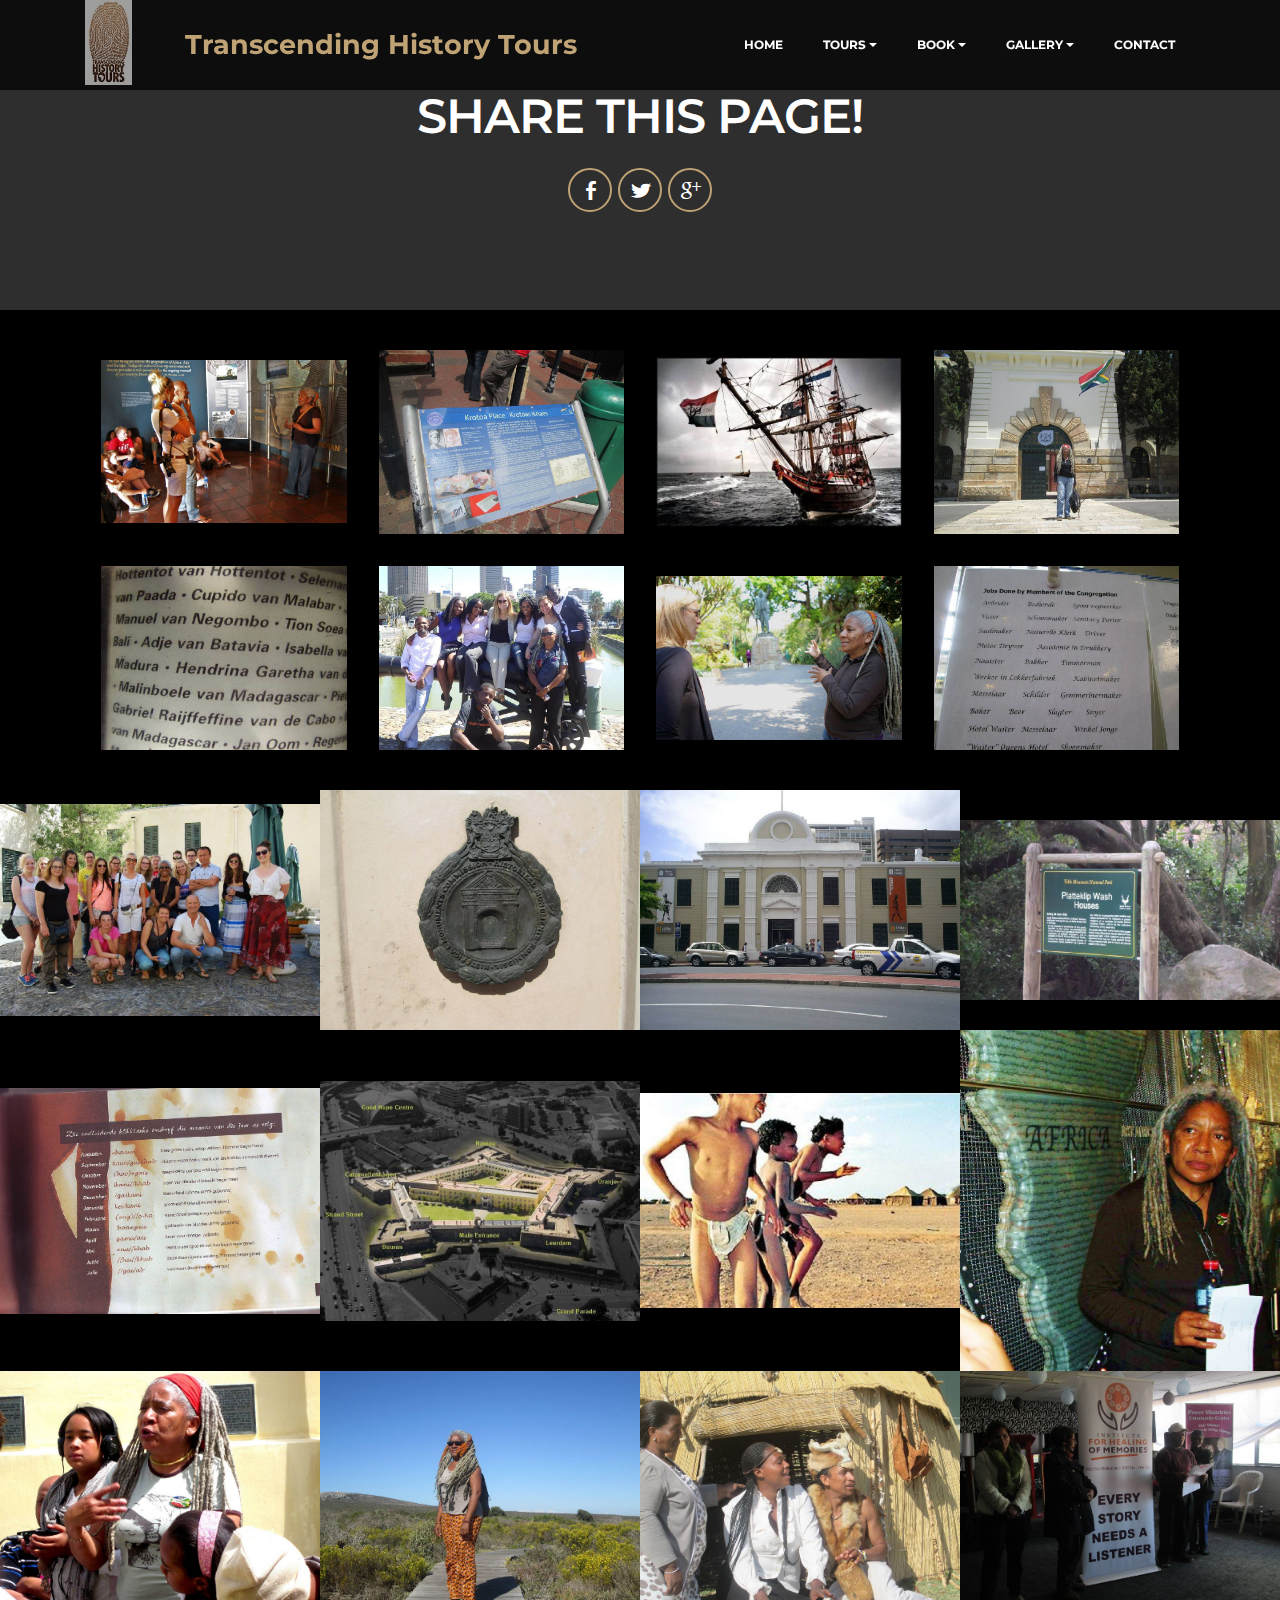
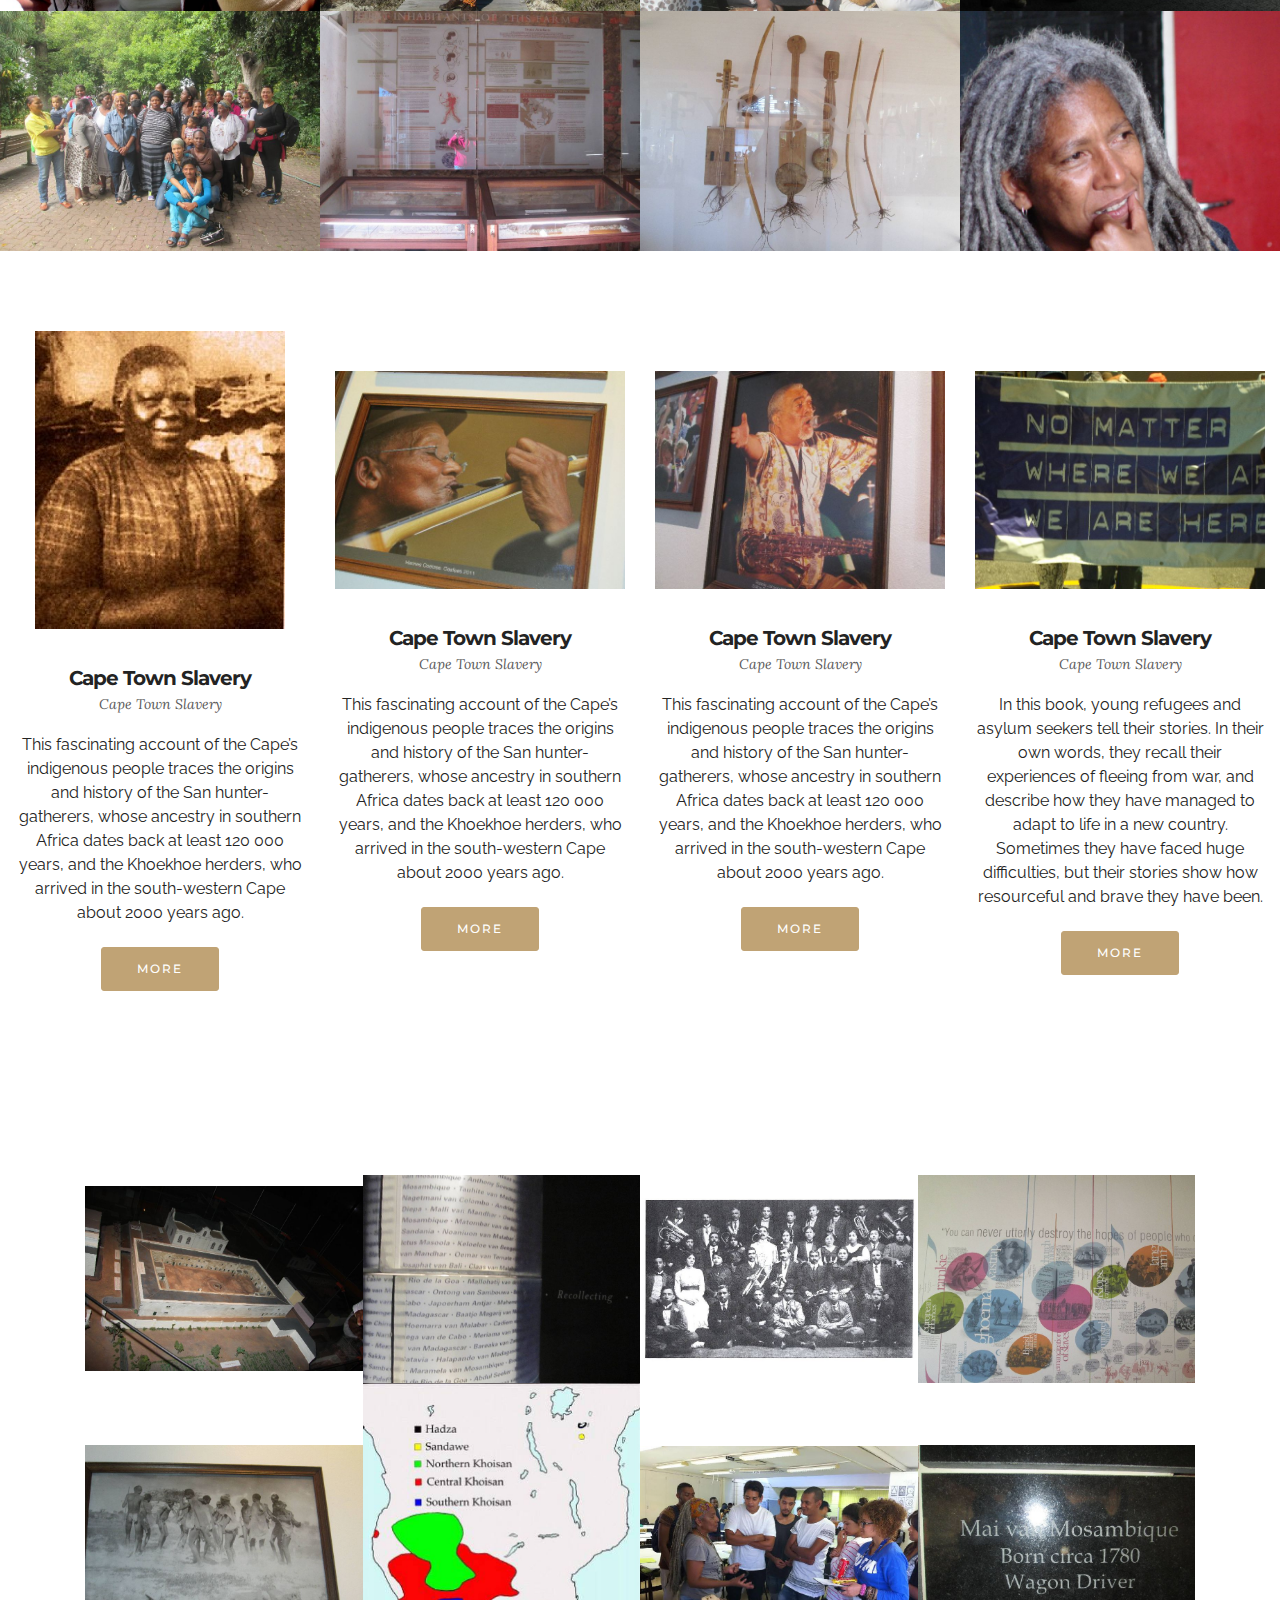
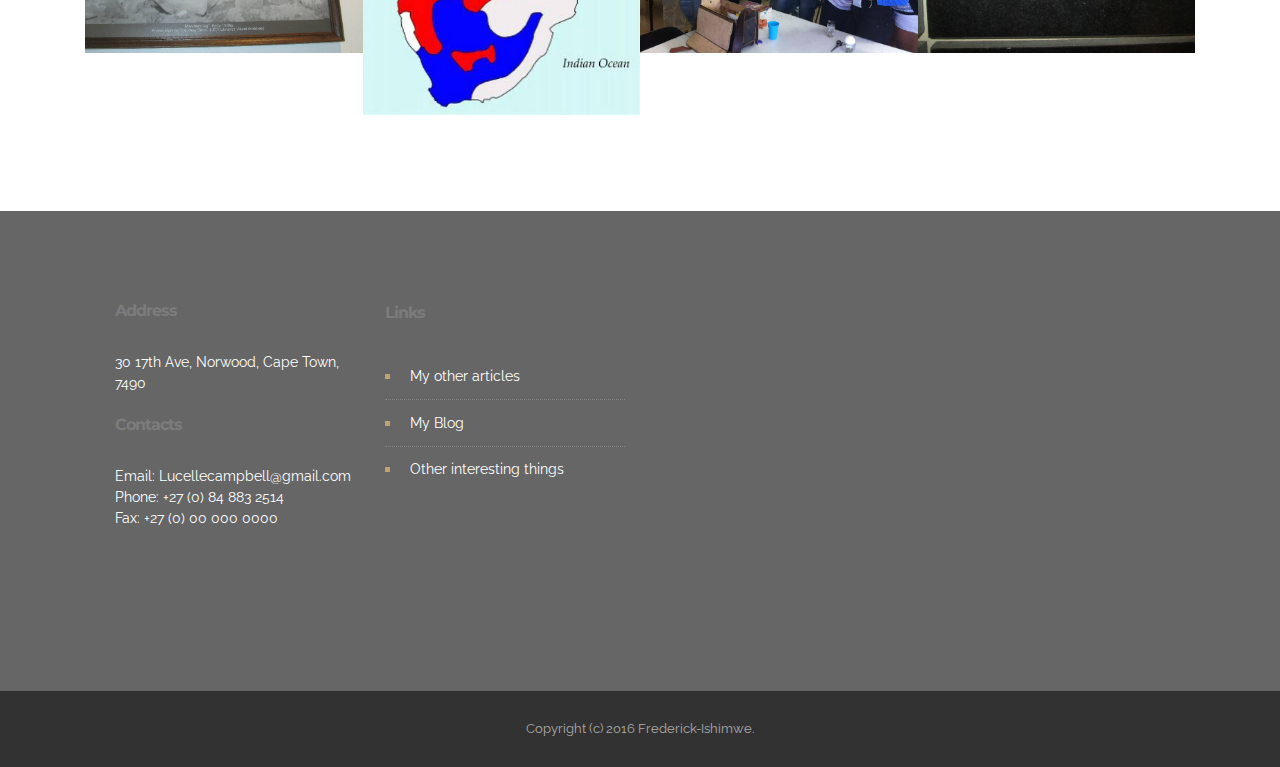
<file: gallery.html>
<!DOCTYPE html>
<html>
<head>
  <!-- Site made with Mobirise Website Builder v3.4.6, https://mobirise.com -->
  <meta charset="UTF-8">
  <meta http-equiv="X-UA-Compatible" content="IE=edge">
  <meta name="generator" content="Mobirise v3.4.6, mobirise.com">
  <meta name="viewport" content="width=device-width, initial-scale=1">
  <link rel="shortcut icon" href="assets/images/tht-logo-72x128-95.jpg" type="image/x-icon">
  <meta name="description" content="">
  <title>Gallery</title>
  <link rel="stylesheet" href="https://fonts.googleapis.com/css?family=Lora:400,700,400italic,700italic&amp;subset=latin">
  <link rel="stylesheet" href="https://fonts.googleapis.com/css?family=Montserrat:400,700">
  <link rel="stylesheet" href="https://fonts.googleapis.com/css?family=Raleway:400,100,200,300,500,600,700,800,900">
  <link rel="stylesheet" href="assets/et-line-font-plugin/style.css">
  <link rel="stylesheet" href="assets/bootstrap-material-design-font/css/material.css">
  <link rel="stylesheet" href="assets/tether/tether.min.css">
  <link rel="stylesheet" href="assets/bootstrap/css/bootstrap.min.css">
  <link rel="stylesheet" href="assets/socicon/css/socicon.min.css">
  <link rel="stylesheet" href="assets/animate.css/animate.min.css">
  <link rel="stylesheet" href="assets/dropdown/css/style.css">
  <link rel="stylesheet" href="assets/theme/css/style.css">
  <link rel="stylesheet" href="assets/mobirise-gallery/style.css">
  <link rel="stylesheet" href="assets/mobirise/css/mbr-additional.css" type="text/css">
  
  
  
</head>
<body>
<section id="menu-0">

    <nav class="navbar navbar-dropdown bg-color  navbar-fixed-top" style="background-color: rgba(0,0,0,0.7) !important; "> 
        <div class="container">

            <div class="mbr-table">
                <div class="mbr-table-cell">

                    <!--div class="navbar-brand" style="">
                        <a href="#top" class="navbar-logo"><img src="assets/images/tht-logo-72x128-95.jpg" alt="Mobirise" title="THT"></a>
                        <a class="navbar-caption text-primary" href="index.html">Transcending history Tours</a>
                    </div-->
               		<div  style="position: absolute;   margin-left: 0px !important; top:0; opacity: 0.6;" >
                        <a href="#top"><img src="assets/images/homepage/tht-logo_47x85.jpg" alt="THT" title="THT" ></a>
                    </div>
                    <div class="navbar-brand"><a class="navbar-caption text-primary" href="index.html" style="margin-left: 20%; font-size:1.7rem">Transcending History Tours</a> </div>

                </div>
                <div class="mbr-table-cell">

                    <button class="navbar-toggler pull-xs-right hidden-md-up" type="button" data-toggle="collapse" data-target="#exCollapsingNavbar">
                        <div class="hamburger-icon"></div>
                    </button>

                    <ul class="nav-dropdown collapse pull-xs-right nav navbar-nav navbar-toggleable-sm" id="exCollapsingNavbar">
                        <li class="nav-item"><a class="nav-link link" href="index.html">HOME</a></li>
                        <li class="nav-item dropdown"><a class="nav-link link dropdown-toggle" data-toggle="dropdown-submenu" href="tours_info.html" aria-expanded="false">TOURS</a>
                            <div class="dropdown-menu"><a class="dropdown-item" href="tours_info.html">Tour Information</a>
                                <a class="dropdown-item" href="#">Wine Farms</a>
                                <div class="dropdown"><a class="dropdown-item dropdown-toggle" data-toggle="dropdown-submenu" href="#">Suburbs</a>
                                    <div class="dropdown-menu dropdown-submenu">
                                        <a class="dropdown-item" href="#">Northen Suburbs</a>
                                        <a class="dropdown-item" href="#">Southern Suburbs</a>
                                        <a class="dropdown-item" href="#">City Sightseeing</a>
                                    </div></li>
                                <li class="nav-item dropdown"><a class="nav-link link dropdown-toggle" data-toggle="dropdown-submenu" href="gallery.html" aria-expanded="false">BOOK</a>
                                    <div class="dropdown-menu">
                                        <a class="dropdown-item" href="#">Aitsa! Bookshop</a>
                                        <a class="dropdown-item" href="david-philip.html">David Philip</a>
                                        <a class="dropdown-item" href="#">My Own Books</a>
                                    </div></li>
                                 <li class="nav-item dropdown"><a class="nav-link link dropdown-toggle" data-toggle="dropdown-submenu" href="gallery.html" aria-expanded="false">GALLERY</a>
                                    <div class="dropdown-menu">
                                        <a class="dropdown-item" href="food.html">Food</a>
                                        <a class="dropdown-item" href="#">Other interesting stuff</a>
                                        <a class="dropdown-item" href="#">tours</a>
                                    </div></li>
                                <li class="nav-item"><a class="nav-link link" href="#form1-0">CONTACT</a></li>
                                </ul>
                            
                    <button hidden="" class="navbar-toggler navbar-close" type="button" data-toggle="collapse" data-target="#exCollapsingNavbar">
                        <div class="close-icon"></div>
                    </button>

                </div>
            </div>

        </div>
    </nav>

</section>

<section class="mbr-section mbr-section-md-padding mbr-after-navbar" id="social-buttons3-0" style="background-color: rgb(46, 46, 46); padding-top: 90px; padding-bottom: 90px;">
    
    <div class="container">
        <div class="row">
            <div class="col-md-8 col-md-offset-2 text-xs-center">
                <h3 class="mbr-section-title display-2">SHARE THIS PAGE!</h3>
                <div>

                  <div class="mbr-social-likes" data-counters="false">
                    <span class="btn btn-social facebook" title="Share link on Facebook">
                        <i class="socicon socicon-facebook"></i>
                    </span>
                    <span class="btn btn-social twitter" title="Share link on Twitter">
                        <i class="socicon socicon-twitter"></i>
                    </span>
                    <span class="btn btn-social plusone" title="Share link on Google+">
                        <i class="socicon socicon-google"></i>
                    </span>
                    
                    
                  </div>

                </div>
            </div>
        </div>
    </div>
</section>

<section class="mbr-gallery mbr-section mbr-section-nopadding mbr-slider-carousel" id="gallery3-0" style="background-color: rgb(0, 0, 0); padding-top: 1.5rem; padding-bottom: 1.5rem;">
    <!-- Gallery -->
    <div class=" container">
        <div class=" mbr-gallery-layout-default">
            <div>
                <div>
                    <div class="mbr-gallery-item" data-video-url="false" style="padding: 1rem;">
                        <a href="#lb-gallery3-0" data-slide-to="0" data-toggle="modal">
                            
                            

                            <img alt="" src="assets/images/1375701-747175805337811-7855998422819686281-n-2000x1331-95-2000x1331-73.jpg">
                            
                            <span class="icon-focus"></span>
                            
                        </a>
                    </div><div class="mbr-gallery-item" data-video-url="false" style="padding: 1rem;">
                        <a href="#lb-gallery3-0" data-slide-to="1" data-toggle="modal">
                            
                            

                            <img alt="" src="assets/images/1483439-727911247264267-4048784112880182665-n-2000x1500-65-2000x1500-63.jpg">
                            
                            <span class="icon-focus"></span>
                            
                        </a>
                    </div><div class="mbr-gallery-item" data-video-url="false" style="padding: 1rem;">
                        <a href="#lb-gallery3-0" data-slide-to="2" data-toggle="modal">
                            
                            

                            <img alt="" src="assets/images/1554559-719872364734822-8688478837400742181-n-2000x1380-40-2000x1380-19.jpg">
                            
                            <span class="icon-focus"></span>
                            
                        </a>
                    </div><div class="mbr-gallery-item" data-video-url="false" style="padding: 1rem;">
                        <a href="#lb-gallery3-0" data-slide-to="3" data-toggle="modal">
                            
                            

                            <img alt="" src="assets/images/1796623-736673239721401-3469966822858846217-n-2000x1500-17-2000x1500-17.jpg">
                            
                            <span class="icon-focus"></span>
                            
                        </a>
                    </div><div class="mbr-gallery-item" data-video-url="false" style="padding: 1rem;">
                        <a href="#lb-gallery3-0" data-slide-to="4" data-toggle="modal">
                            
                            

                            <img alt="" src="assets/images/1911644-742617162460342-892147461758699486-n-2000x1500-1-2000x1500-37.jpg">
                            
                            <span class="icon-focus"></span>
                            
                        </a>
                    </div><div class="mbr-gallery-item" data-video-url="false" style="padding: 1rem;">
                        <a href="#lb-gallery3-0" data-slide-to="5" data-toggle="modal">
                            
                            

                            <img alt="" src="assets/images/1966769-624045537650839-1386959440-n-2000x1500-73-2000x1500-61.jpg">
                            
                            <span class="icon-focus"></span>
                            
                        </a>
                    </div><div class="mbr-gallery-item" data-video-url="false" style="padding: 1rem;">
                        <a href="#lb-gallery3-0" data-slide-to="6" data-toggle="modal">
                            
                            

                            <img alt="" src="assets/images/10363652-710816962307029-8345674871964758239-n-2000x1331-54-2000x1331-16.jpg">
                            
                            <span class="icon-focus"></span>
                            
                        </a>
                    </div><div class="mbr-gallery-item" data-video-url="false" style="padding: 1rem;">
                        <a href="#lb-gallery3-0" data-slide-to="7" data-toggle="modal">
                            
                            

                            <img alt="" src="assets/images/10387551-727906387264753-5859177557405219411-n-2000x1500-34-2000x1500-72.jpg">
                            
                            <span class="icon-focus"></span>
                            
                        </a>
                    </div>
                </div>
            </div>
            <div class="clearfix"></div>
        </div>
    </div>

    <!-- Lightbox -->
    <div data-app-prevent-settings="" class="mbr-slider modal fade carousel slide" tabindex="-1" data-keyboard="true" data-interval="false" id="lb-gallery3-0">
        <div class="modal-dialog">
            <div class="modal-content">
                <div class="modal-body">
                    <ol class="carousel-indicators">
                        <li data-app-prevent-settings="" data-target="#lb-gallery3-0" data-slide-to="0"></li><li data-app-prevent-settings="" data-target="#lb-gallery3-0" data-slide-to="1"></li><li data-app-prevent-settings="" data-target="#lb-gallery3-0" data-slide-to="2"></li><li data-app-prevent-settings="" data-target="#lb-gallery3-0" data-slide-to="3"></li><li data-app-prevent-settings="" data-target="#lb-gallery3-0" data-slide-to="4"></li><li data-app-prevent-settings="" data-target="#lb-gallery3-0" data-slide-to="5"></li><li data-app-prevent-settings="" data-target="#lb-gallery3-0" data-slide-to="6"></li><li data-app-prevent-settings="" data-target="#lb-gallery3-0" class=" active" data-slide-to="7"></li>
                    </ol>
                    <div class="carousel-inner">
                        <div class="carousel-item">
                            <img alt="" src="assets/images/1375701-747175805337811-7855998422819686281-n-2000x1331-95.jpg">
                        </div><div class="carousel-item">
                            <img alt="" src="assets/images/1483439-727911247264267-4048784112880182665-n-2000x1500-65.jpg">
                        </div><div class="carousel-item">
                            <img alt="" src="assets/images/1554559-719872364734822-8688478837400742181-n-2000x1380-40.jpg">
                        </div><div class="carousel-item">
                            <img alt="" src="assets/images/1796623-736673239721401-3469966822858846217-n-2000x1500-17.jpg">
                        </div><div class="carousel-item">
                            <img alt="" src="assets/images/1911644-742617162460342-892147461758699486-n-2000x1500-1.jpg">
                        </div><div class="carousel-item">
                            <img alt="" src="assets/images/1966769-624045537650839-1386959440-n-2000x1500-73.jpg">
                        </div><div class="carousel-item">
                            <img alt="" src="assets/images/10363652-710816962307029-8345674871964758239-n-2000x1331-54.jpg">
                        </div><div class="carousel-item active">
                            <img alt="" src="assets/images/10387551-727906387264753-5859177557405219411-n-2000x1500-34.jpg">
                        </div>
                    </div>
                    <a class="left carousel-control" role="button" data-slide="prev" href="#lb-gallery3-0">
                        <span class="icon-prev" aria-hidden="true"></span>
                        <span class="sr-only">Previous</span>
                    </a>
                    <a class="right carousel-control" role="button" data-slide="next" href="#lb-gallery3-0">
                        <span class="icon-next" aria-hidden="true"></span>
                        <span class="sr-only">Next</span>
                    </a>

                    <a class="close" href="#" role="button" data-dismiss="modal">
                        <span aria-hidden="true">×</span>
                        <span class="sr-only">Close</span>
                    </a>
                </div>
            </div>
        </div>
    </div>
</section>

<section class="mbr-gallery mbr-section mbr-section-nopadding mbr-slider-carousel" id="gallery1-0" style="background-color: rgb(0, 0, 0); padding-top: 0rem; padding-bottom: 0rem;">
    <!-- Gallery -->
    <div>
        <div class=" mbr-gallery-layout-default">
            <div>
                <div>
                    <div class="mbr-gallery-item" data-video-url="false" style="padding: 0rem;">
                        <a href="#lb-gallery1-0" data-slide-to="0" data-toggle="modal">
                            
                            

                            <img alt="" src="assets/images/10393782-747175902004468-4950279894563580757-n-2000x1331-68-2000x1331-76.jpg">
                            
                            <span class="icon-focus"></span>
                            
                        </a>
                    </div><div class="mbr-gallery-item" data-video-url="false" style="padding: 0rem;">
                        <a href="#lb-gallery1-0" data-slide-to="1" data-toggle="modal">
                            
                            

                            <img alt="" src="assets/images/10431711-727913500597375-3719662885788874757-n-2000x1500-38-2000x1500-28.jpg">
                            
                            <span class="icon-focus"></span>
                            
                        </a>
                    </div><div class="mbr-gallery-item" data-video-url="false" style="padding: 0rem;">
                        <a href="#lb-gallery1-0" data-slide-to="2" data-toggle="modal">
                            
                            

                            <img alt="" src="assets/images/10445974-677571685631557-7015020858200780411-n-2000x1500-90-2000x1500-73.jpg">
                            
                            <span class="icon-focus"></span>
                            
                        </a>
                    </div><div class="mbr-gallery-item" data-video-url="false" style="padding: 0rem;">
                        <a href="#lb-gallery1-0" data-slide-to="3" data-toggle="modal">
                            
                            

                            <img alt="" src="assets/images/10491279-670660352989357-170075630515675777-n-2000x1125-45-2000x1125-13.jpg">
                            
                            <span class="icon-focus"></span>
                            
                        </a>
                    </div><div class="mbr-gallery-item" data-video-url="false" style="padding: 0rem;">
                        <a href="#lb-gallery1-0" data-slide-to="4" data-toggle="modal">
                            
                            

                            <img alt="" src="assets/images/10553477-724731194248939-4054745926171445442-n-2000x1412-17-2000x1412-51.jpg">
                            
                            <span class="icon-focus"></span>
                            
                        </a>
                    </div><div class="mbr-gallery-item" data-video-url="false" style="padding: 0rem;">
                        <a href="#lb-gallery1-0" data-slide-to="5" data-toggle="modal">
                            
                            

                            <img alt="" src="assets/images/10639585-719871728068219-6980630080870870214-n-2000x1500-41-2000x1500-31.jpg">
                            
                            <span class="icon-focus"></span>
                            
                        </a>
                    </div><div class="mbr-gallery-item" data-video-url="false" style="padding: 0rem;">
                        <a href="#lb-gallery1-0" data-slide-to="6" data-toggle="modal">
                            
                            

                            <img alt="" src="assets/images/10670159-712005668854825-7596786349737627434-n-2000x1343-53-2000x1343-60.jpg">
                            
                            <span class="icon-focus"></span>
                            
                        </a>
                    </div><div class="mbr-gallery-item" data-video-url="false" style="padding: 0rem;">
                        <a href="#lb-gallery1-0" data-slide-to="7" data-toggle="modal">
                            
                            

                            <img alt="" src="assets/images/at-the-slave-lodge-2000x2133-79-2000x2133-29.jpg">
                            
                            <span class="icon-focus"></span>
                            
                        </a>
                    </div><div class="mbr-gallery-item" data-video-url="false" style="padding: 0rem;">
                        <a href="#lb-gallery1-0" data-slide-to="8" data-toggle="modal">
                            
                            

                            <img alt="" src="assets/images/tour6-2000x1500-5-2000x1500-71.jpg">
                            
                            <span class="icon-focus"></span>
                            
                        </a>
                    </div><div class="mbr-gallery-item" data-video-url="false" style="padding: 0rem;">
                        <a href="#lb-gallery1-0" data-slide-to="9" data-toggle="modal">
                            
                            

                            <img alt="" src="assets/images/img-2899-2000x1500-28-2000x1500-45.jpg">
                            
                            <span class="icon-focus"></span>
                            
                        </a>
                    </div><div class="mbr-gallery-item" data-video-url="false" style="padding: 0rem;">
                        <a href="#lb-gallery1-0" data-slide-to="10" data-toggle="modal">
                            
                            

                            <img alt="" src="assets/images/img-3330-2000x1500-35-2000x1500-96.jpg">
                            
                            <span class="icon-focus"></span>
                            
                        </a>
                    </div><div class="mbr-gallery-item" data-video-url="false" style="padding: 0rem;">
                        <a href="#lb-gallery1-0" data-slide-to="11" data-toggle="modal">
                            
                            

                            <img alt="" src="assets/images/img-3812-2000x1500-91-2000x1500-72.jpg">
                            
                            <span class="icon-focus"></span>
                            
                        </a>
                    </div><div class="mbr-gallery-item" data-video-url="false" style="padding: 0rem;">
                        <a href="#lb-gallery1-0" data-slide-to="12" data-toggle="modal">
                            
                            

                            <img alt="" src="assets/images/img-3341-2000x1500-29-2000x1500-64.jpg">
                            
                            <span class="icon-focus"></span>
                            
                        </a>
                    </div><div class="mbr-gallery-item" data-video-url="false" style="padding: 0rem;">
                        <a href="#lb-gallery1-0" data-slide-to="13" data-toggle="modal">
                            
                            

                            <img alt="" src="assets/images/img-3627-2000x1500-18-2000x1500-30.jpg">
                            
                            <span class="icon-focus"></span>
                            
                        </a>
                    </div><div class="mbr-gallery-item" data-video-url="false" style="padding: 0rem;">
                        <a href="#lb-gallery1-0" data-slide-to="14" data-toggle="modal">
                            
                            

                            <img alt="" src="assets/images/img-3649-2000x1500-88-2000x1500-16.jpg">
                            
                            <span class="icon-focus"></span>
                            
                        </a>
                    </div><div class="mbr-gallery-item" data-video-url="false" style="padding: 0rem;">
                        <a href="#lb-gallery1-0" data-slide-to="15" data-toggle="modal">
                            
                            

                            <img alt="" src="assets/images/lucy-kmma-kagga-pic-2000x1500-92-2000x1500-91.jpg">
                            
                            <span class="icon-focus"></span>
                            
                        </a>
                    </div>
                </div>
            </div>
            <div class="clearfix"></div>
        </div>
    </div>

    <!-- Lightbox -->
    <div data-app-prevent-settings="" class="mbr-slider modal fade carousel slide" tabindex="-1" data-keyboard="true" data-interval="false" id="lb-gallery1-0">
        <div class="modal-dialog">
            <div class="modal-content">
                <div class="modal-body">
                    <ol class="carousel-indicators">
                        <li data-app-prevent-settings="" data-target="#lb-gallery1-0" data-slide-to="0"></li><li data-app-prevent-settings="" data-target="#lb-gallery1-0" data-slide-to="1"></li><li data-app-prevent-settings="" data-target="#lb-gallery1-0" data-slide-to="2"></li><li data-app-prevent-settings="" data-target="#lb-gallery1-0" data-slide-to="3"></li><li data-app-prevent-settings="" data-target="#lb-gallery1-0" data-slide-to="4"></li><li data-app-prevent-settings="" data-target="#lb-gallery1-0" data-slide-to="5"></li><li data-app-prevent-settings="" data-target="#lb-gallery1-0" data-slide-to="6"></li><li data-app-prevent-settings="" data-target="#lb-gallery1-0" data-slide-to="7"></li><li data-app-prevent-settings="" data-target="#lb-gallery1-0" data-slide-to="8"></li><li data-app-prevent-settings="" data-target="#lb-gallery1-0" data-slide-to="9"></li><li data-app-prevent-settings="" data-target="#lb-gallery1-0" data-slide-to="10"></li><li data-app-prevent-settings="" data-target="#lb-gallery1-0" data-slide-to="11"></li><li data-app-prevent-settings="" data-target="#lb-gallery1-0" data-slide-to="12"></li><li data-app-prevent-settings="" data-target="#lb-gallery1-0" data-slide-to="13"></li><li data-app-prevent-settings="" data-target="#lb-gallery1-0" data-slide-to="14"></li><li data-app-prevent-settings="" data-target="#lb-gallery1-0" class=" active" data-slide-to="15"></li>
                    </ol>
                    <div class="carousel-inner">
                        <div class="carousel-item">
                            <img alt="" src="assets/images/10393782-747175902004468-4950279894563580757-n-2000x1331-68.jpg">
                        </div><div class="carousel-item">
                            <img alt="" src="assets/images/10431711-727913500597375-3719662885788874757-n-2000x1500-38.jpg">
                        </div><div class="carousel-item">
                            <img alt="" src="assets/images/10445974-677571685631557-7015020858200780411-n-2000x1500-90.jpg">
                        </div><div class="carousel-item">
                            <img alt="" src="assets/images/10491279-670660352989357-170075630515675777-n-2000x1125-45.jpg">
                        </div><div class="carousel-item">
                            <img alt="" src="assets/images/10553477-724731194248939-4054745926171445442-n-2000x1412-17.jpg">
                        </div><div class="carousel-item">
                            <img alt="" src="assets/images/10639585-719871728068219-6980630080870870214-n-2000x1500-41.jpg">
                        </div><div class="carousel-item">
                            <img alt="" src="assets/images/10670159-712005668854825-7596786349737627434-n-2000x1343-53.jpg">
                        </div><div class="carousel-item">
                            <img alt="" src="assets/images/at-the-slave-lodge-2000x2133-79.jpg">
                        </div><div class="carousel-item">
                            <img alt="" src="assets/images/tour6-2000x1500-5.jpg">
                        </div><div class="carousel-item">
                            <img alt="" src="assets/images/img-2899-2000x1500-28.jpg">
                        </div><div class="carousel-item">
                            <img alt="" src="assets/images/img-3330-2000x1500-35.jpg">
                        </div><div class="carousel-item">
                            <img alt="" src="assets/images/img-3812-2000x1500-91.jpg">
                        </div><div class="carousel-item">
                            <img alt="" src="assets/images/img-3341-2000x1500-29.jpg">
                        </div><div class="carousel-item">
                            <img alt="" src="assets/images/img-3627-2000x1500-18.jpg">
                        </div><div class="carousel-item">
                            <img alt="" src="assets/images/img-3649-2000x1500-88.jpg">
                        </div><div class="carousel-item active">
                            <img alt="" src="assets/images/lucy-kmma-kagga-pic-2000x1500-92.jpg">
                        </div>
                    </div>
                    <a class="left carousel-control" role="button" data-slide="prev" href="#lb-gallery1-0">
                        <span class="icon-prev" aria-hidden="true"></span>
                        <span class="sr-only">Previous</span>
                    </a>
                    <a class="right carousel-control" role="button" data-slide="next" href="#lb-gallery1-0">
                        <span class="icon-next" aria-hidden="true"></span>
                        <span class="sr-only">Next</span>
                    </a>

                    <a class="close" href="#" role="button" data-dismiss="modal">
                        <span aria-hidden="true">×</span>
                        <span class="sr-only">Close</span>
                    </a>
                </div>
            </div>
        </div>
    </div>
</section>

<section class="mbr-cards mbr-section mbr-section-nopadding" id="features3-0" style="background-color: rgb(255, 255, 255);">

    

    <div class="mbr-cards-row row">
        <div class="mbr-cards-col col-xs-12 col-lg-3" style="padding-top: 80px; padding-bottom: 80px;">
            <div class="container">
              <div class="card cart-block">
                  <div class="card-img"><img src="assets/images/lydia-saint-600x717-94.jpg" class="card-img-top"></div>
                  <div class="card-block">
                    <h4 class="card-title">Cape Town Slavery</h4>
                    <h5 class="card-subtitle">Cape Town Slavery</h5>
                    <p class="card-text">This fascinating account of the Cape’s indigenous people traces the origins and history of the San hunter-gatherers, whose ancestry in southern Africa dates back at least 120 000 years, and the Khoekhoe herders, who arrived in the south-western Cape about 2000 years ago.</p>
                    <div class="card-btn"><a href="#" class="btn btn-primary">MORE</a></div>
                    </div>
                </div>
            </div>
        </div>
        <div class="mbr-cards-col col-xs-12 col-lg-3" style="padding-top: 80px; padding-bottom: 80px;">
            <div class="container">
                <div class="card cart-block">
                    <div class="card-img"><img src="assets/images/img-3687-600x450-42.jpg" class="card-img-top"></div>
                    <div class="card-block">
                        <h4 class="card-title">Cape Town Slavery</h4>
                        <h5 class="card-subtitle">Cape Town Slavery</h5>
                        <p class="card-text">This fascinating account of the Cape’s indigenous people traces the origins and history of the San hunter-gatherers, whose ancestry in southern Africa dates back at least 120 000 years, and the Khoekhoe herders, who arrived in the south-western Cape about 2000 years ago.</p>
                        <div class="card-btn"><a href="#" class="btn btn-primary">MORE</a></div>
                    </div>
                </div>
            </div>
        </div>
        <div class="mbr-cards-col col-xs-12 col-lg-3" style="padding-top: 80px; padding-bottom: 80px;">
            <div class="container">
                <div class="card cart-block">
                    <div class="card-img"><img src="assets/images/img-3683-600x450-1.jpg" class="card-img-top"></div>
                    <div class="card-block">
                        <h4 class="card-title">Cape Town Slavery</h4>
                        <h5 class="card-subtitle">Cape Town Slavery</h5>
                        <p class="card-text">This fascinating account of the Cape’s indigenous people traces the origins and history of the San hunter-gatherers, whose ancestry in southern Africa dates back at least 120 000 years, and the Khoekhoe herders, who arrived in the south-western Cape about 2000 years ago.</p>
                        <div class="card-btn"><a href="#" class="btn btn-primary">MORE</a></div>
                    </div>
                </div>
            </div>
        </div>
        <div class="mbr-cards-col col-xs-12 col-lg-3" style="padding-top: 80px; padding-bottom: 80px;">
            <div class="container">
                <div class="card cart-block">
                    <div class="card-img"><img src="assets/images/no-matter-where-we-are-we-are-here-600x450-23.jpg" class="card-img-top"></div>
                    <div class="card-block">
                        <h4 class="card-title">Cape Town Slavery<br></h4>
                        <h5 class="card-subtitle">Cape Town Slavery</h5>
                        <p class="card-text">   In this book, young refugees and asylum seekers tell their
                                stories. In their own words, they recall their experiences of
                                fleeing from war, and describe how they have managed to
                                    adapt to life in a new country. Sometimes they have faced
                                    huge difficulties, but their stories show how resourceful and brave they have been.</p>

                        <div class="card-btn"><a href="#" class="btn btn-primary">MORE</a></div>
                    </div>
                </div>
            </div>
        </div>
        
        
    </div>
</section>

<section class="mbr-gallery mbr-section mbr-section-nopadding mbr-slider-carousel" id="gallery2-0" style="padding-top: 6rem; padding-bottom: 6rem;">
    <!-- Gallery -->
    <div class=" container">
        <div class=" mbr-gallery-layout-default">
            <div>
                <div>

                    <div class="mbr-gallery-item" data-video-url="false" style="padding: 0rem;">
                        <a href="#lb-gallery2-0" data-slide-to="0" data-toggle="modal">
                            
                            <!--iframe style="" src="https://docs.google.com/document/d/1vxjq_7D5aGuPjl2A0bDHq5-Hk0nTE2GSmvQEWLCaZV4/pub?embedded=true"></iframe -->

                            <img alt="" src="assets/images/the-slave-lodge-museum-2000x1333-7-2000x1333-63.jpg">
                            
                            <span class="icon-focus"></span>
                            
                        </a>
                    </div><div class="mbr-gallery-item" data-video-url="false" style="padding: 0rem;">
                        <a href="#lb-gallery2-0" data-slide-to="1" data-toggle="modal">
                            
                            

                            <img alt="" src="assets/images/slave-lodge-museumcolumn-of-memory-818-2000x1500-21-2000x1500-71.jpg">
                            
                            <span class="icon-focus"></span>
                            
                        </a>
                    </div><div class="mbr-gallery-item" data-video-url="false" style="padding: 0rem;">
                        <a href="#lb-gallery2-0" data-slide-to="2" data-toggle="modal">
                            
                            

                            <img alt="" src="assets/images/sasg-choir-and-band-2000x1203-77-2000x1203-2.jpg">
                            
                            <span class="icon-focus"></span>
                            
                        </a>
                    </div><div class="mbr-gallery-item" data-video-url="false" style="padding: 0rem;">
                        <a href="#lb-gallery2-0" data-slide-to="3" data-toggle="modal">
                            
                            

                            <img alt="" src="assets/images/img-3681-2000x1500-29-2000x1500-64.jpg">
                            
                            <span class="icon-focus"></span>
                            
                        </a>
                    </div><div class="mbr-gallery-item" data-video-url="false" style="padding: 0rem;">
                        <a href="#lb-gallery2-0" data-slide-to="4" data-toggle="modal">
                            
                            

                            <img alt="" src="assets/images/img-3685-2000x1500-41-2000x1500-51.jpg">
                            
                            <span class="icon-focus"></span>
                            
                        </a>
                    </div><div class="mbr-gallery-item" data-video-url="false" style="padding: 0rem;">
                        <a href="#lb-gallery2-0" data-slide-to="5" data-toggle="modal">
                            
                            

                            <img alt="" src="assets/images/khi-map-2000x2394-72-2000x2394-91.jpg">
                            
                            <span class="icon-focus"></span>
                            
                        </a>
                    </div><div class="mbr-gallery-item" data-video-url="false" style="padding: 0rem;">
                        <a href="#lb-gallery2-0" data-slide-to="6" data-toggle="modal">
                            
                            

                            <img alt="" src="assets/images/lucy-3rd-year-graphic-students-at-cput-2000x1493-12-2000x1493-49.jpg">
                            
                            <span class="icon-focus"></span>
                            
                        </a>
                    </div><div class="mbr-gallery-item" data-video-url="false" style="padding: 0rem;">
                        <a href="#lb-gallery2-0" data-slide-to="7" data-toggle="modal">
                            
                            

                            <img alt="" src="assets/images/img-3632-2000x1500-40-2000x1500-14.jpg">
                            
                            <span class="icon-focus"></span>
                            
                        </a>
                    </div>
                </div>
            </div>
            <div class="clearfix"></div>
        </div>
    </div>

    <!-- Lightbox -->
    <div data-app-prevent-settings="" class="mbr-slider modal fade carousel slide" tabindex="-1" data-keyboard="true" data-interval="false" id="lb-gallery2-0">
        <div class="modal-dialog">
            <div class="modal-content">
                <div class="modal-body">
                    <ol class="carousel-indicators">
                        <li data-app-prevent-settings="" data-target="#lb-gallery2-0" data-slide-to="0"></li><li data-app-prevent-settings="" data-target="#lb-gallery2-0" data-slide-to="1"></li><li data-app-prevent-settings="" data-target="#lb-gallery2-0" data-slide-to="2"></li><li data-app-prevent-settings="" data-target="#lb-gallery2-0" data-slide-to="3"></li><li data-app-prevent-settings="" data-target="#lb-gallery2-0" data-slide-to="4"></li><li data-app-prevent-settings="" data-target="#lb-gallery2-0" data-slide-to="5"></li><li data-app-prevent-settings="" data-target="#lb-gallery2-0" data-slide-to="6"></li><li data-app-prevent-settings="" data-target="#lb-gallery2-0" class=" active" data-slide-to="7"></li>
                    </ol>
                    <div class="carousel-inner">
                        <div class="carousel-item">
                            <img alt="" src="assets/images/the-slave-lodge-museum-2000x1333-7.jpg">
                        </div><div class="carousel-item">
                            <img alt="" src="assets/images/slave-lodge-museumcolumn-of-memory-818-2000x1500-21.jpg">
                        </div><div class="carousel-item">
                            <img alt="" src="assets/images/sasg-choir-and-band-2000x1203-77.jpg">
                        </div><div class="carousel-item">
                            <img alt="" src="assets/images/img-3681-2000x1500-29.jpg">
                        </div><div class="carousel-item">
                            <img alt="" src="assets/images/img-3685-2000x1500-41.jpg">
                        </div><div class="carousel-item">
                            <img alt="" src="assets/images/khi-map-2000x2394-72.jpg">
                        </div><div class="carousel-item">
                            <img alt="" src="assets/images/lucy-3rd-year-graphic-students-at-cput-2000x1493-12.jpg">
                        </div><div class="carousel-item active">
                            <img alt="" src="assets/images/img-3632-2000x1500-40.jpg">
                        </div>
                    </div>
                    <a class="left carousel-control" role="button" data-slide="prev" href="#lb-gallery2-0">
                        <span class="icon-prev" aria-hidden="true"></span>
                        <span class="sr-only">Previous</span>
                    </a>
                    <a class="right carousel-control" role="button" data-slide="next" href="#lb-gallery2-0">
                        <span class="icon-next" aria-hidden="true"></span>
                        <span class="sr-only">Next</span>
                    </a>

                    <a class="close" href="#" role="button" data-dismiss="modal">
                        <span aria-hidden="true">×</span>
                        <span class="sr-only">Close</span>
                    </a>
                </div>
            </div>
        </div>
    </div>
</section>

<section class="mbr-section mbr-section-md-padding mbr-footer footer2 mbr-parallax-background" id="contacts2-0" style="background-image: url(assets/images/paper-rope-old-91698-1920x1080-2000x1125-67.jpg); padding-top: 90px; padding-bottom: 90px;">
    <div class="mbr-overlay" style="opacity: 0.6; background-color: rgb(0, 0, 0);"></div>
    <div class="container">
        <div class="row">
            <div class="mbr-footer-content col-xs-12 col-md-3">
                <p><strong>Address</strong><br>30 17th Ave, Norwood, Cape Town, 7490<br><br>
                <strong>Contacts</strong><br>
                Email: Lucellecampbell@gmail.com<br>
                Phone: +27 (0) 84 883 2514<br>
                Fax: +27 (0) 00 000 0000</p>
            </div>
            <div class="mbr-footer-content col-xs-12 col-md-3"><strong>Links</strong><ul><li><a class="text-white" href="#">My other articles</a></li><li><a class="text-white" href="#">My Blog</a></li><li><a class="text-white" href="#">Other interesting things</a></li></ul></div>
            <div class="col-xs-12 col-md-6">
                <div class="mbr-map"><iframe frameborder="0" style="border:0" src="https://www.google.com/maps/embed/v1/place?key=AIzaSyA0Dx_boXQiwvdz8sJHoYeZNVTdoWONYkU&amp;q=place_id:ChIJc-0aMP1azB0RzzeTm_aNH3I" allowfullscreen=""></iframe></div>
            </div>
        </div>
    </div>
</section>

<footer class="mbr-small-footer mbr-section mbr-section-nopadding" id="footer1-0" style="background-color: rgb(50, 50, 50); padding-top: 1.75rem; padding-bottom: 1.75rem;">
    
    <div class="container">
        <p class="text-xs-center">Copyright (c) 2016 Frederick-Ishimwe.</p>
    </div>
</footer>


  <script src="assets/web/assets/jquery/jquery.min.js"></script>
  <script src="assets/tether/tether.min.js"></script>
  <script src="assets/bootstrap/js/bootstrap.min.js"></script>
  <script src="assets/smooth-scroll/SmoothScroll.js"></script>
  <script src="assets/viewportChecker/jquery.viewportchecker.js"></script>
  <script src="assets/social-likes/social-likes.js"></script>
  <script src="assets/dropdown/js/script.min.js"></script>
  <script src="assets/touchSwipe/jquery.touchSwipe.min.js"></script>
  <script src="assets/masonry/masonry.pkgd.min.js"></script>
  <script src="assets/imagesloaded/imagesloaded.pkgd.min.js"></script>
  <script src="assets/bootstrap-carousel-swipe/bootstrap-carousel-swipe.js"></script>
  <script src="assets/jarallax/jarallax.js"></script>
  <script src="assets/theme/js/script.js"></script>
  <script src="assets/mobirise-gallery/script.js"></script>
  
  
  <input name="animation" type="hidden">
  </body>
</html>
</file>
<file: assets/et-line-font-plugin/style.css>
@font-face {
	font-family: 'et-line';
	src:url('fonts/et-line.eot');
	src:url('fonts/et-line.eot?#iefix') format('embedded-opentype'),
		url('fonts/et-line.woff') format('woff'),
		url('fonts/et-line.ttf') format('truetype'),
		url('fonts/et-line.svg#et-line') format('svg');
	font-weight: normal;
	font-style: normal;
}

/* Use the following CSS code if you want to use data attributes for inserting your icons */
.etl-icon, [data-icon]:before {
	font-family: 'et-line';
	content: attr(data-icon);
	speak: none;
	font-weight: normal;
	font-variant: normal;
	text-transform: none;
	line-height: 1;
	-webkit-font-smoothing: antialiased;
	-moz-osx-font-smoothing: grayscale;
	display:inline-block;
}

/* Use the following CSS code if you want to have a class per icon */
/*
Instead of a list of all class selectors,
you can use the generic selector below, but it's slower:
[class*="icon-"] {
*/
.icon-mobile, .icon-laptop, .icon-desktop, .icon-tablet, .icon-phone, .icon-document, .icon-documents, .icon-search, .icon-clipboard, .icon-newspaper, .icon-notebook, .icon-book-open, .icon-browser, .icon-calendar, .icon-presentation, .icon-picture, .icon-pictures, .icon-video, .icon-camera, .icon-printer, .icon-toolbox, .icon-briefcase, .icon-wallet, .icon-gift, .icon-bargraph, .icon-grid, .icon-expand, .icon-focus, .icon-edit, .icon-adjustments, .icon-ribbon, .icon-hourglass, .icon-lock, .icon-megaphone, .icon-shield, .icon-trophy, .icon-flag, .icon-map, .icon-puzzle, .icon-basket, .icon-envelope, .icon-streetsign, .icon-telescope, .icon-gears, .icon-key, .icon-paperclip, .icon-attachment, .icon-pricetags, .icon-lightbulb, .icon-layers, .icon-pencil, .icon-tools, .icon-tools-2, .icon-scissors, .icon-paintbrush, .icon-magnifying-glass, .icon-circle-compass, .icon-linegraph, .icon-mic, .icon-strategy, .icon-beaker, .icon-caution, .icon-recycle, .icon-anchor, .icon-profile-male, .icon-profile-female, .icon-bike, .icon-wine, .icon-hotairballoon, .icon-globe, .icon-genius, .icon-map-pin, .icon-dial, .icon-chat, .icon-heart, .icon-cloud, .icon-upload, .icon-download, .icon-target, .icon-hazardous, .icon-piechart, .icon-speedometer, .icon-global, .icon-compass, .icon-lifesaver, .icon-clock, .icon-aperture, .icon-quote, .icon-scope, .icon-alarmclock, .icon-refresh, .icon-happy, .icon-sad, .icon-facebook, .icon-twitter, .icon-googleplus, .icon-rss, .icon-tumblr, .icon-linkedin, .icon-dribbble {
	font-family: 'et-line';
	speak: none;
	font-style: normal;
	font-weight: normal;
	font-variant: normal;
	text-transform: none;
	line-height: 1;
	-webkit-font-smoothing: antialiased;
	-moz-osx-font-smoothing: grayscale;
	display:inline-block;
}
.icon-mobile:before {
	content: "\e000";
}
.icon-laptop:before {
	content: "\e001";
}
.icon-desktop:before {
	content: "\e002";
}
.icon-tablet:before {
	content: "\e003";
}
.icon-phone:before {
	content: "\e004";
}
.icon-document:before {
	content: "\e005";
}
.icon-documents:before {
	content: "\e006";
}
.icon-search:before {
	content: "\e007";
}
.icon-clipboard:before {
	content: "\e008";
}
.icon-newspaper:before {
	content: "\e009";
}
.icon-notebook:before {
	content: "\e00a";
}
.icon-book-open:before {
	content: "\e00b";
}
.icon-browser:before {
	content: "\e00c";
}
.icon-calendar:before {
	content: "\e00d";
}
.icon-presentation:before {
	content: "\e00e";
}
.icon-picture:before {
	content: "\e00f";
}
.icon-pictures:before {
	content: "\e010";
}
.icon-video:before {
	content: "\e011";
}
.icon-camera:before {
	content: "\e012";
}
.icon-printer:before {
	content: "\e013";
}
.icon-toolbox:before {
	content: "\e014";
}
.icon-briefcase:before {
	content: "\e015";
}
.icon-wallet:before {
	content: "\e016";
}
.icon-gift:before {
	content: "\e017";
}
.icon-bargraph:before {
	content: "\e018";
}
.icon-grid:before {
	content: "\e019";
}
.icon-expand:before {
	content: "\e01a";
}
.icon-focus:before {
	content: "\e01b";
}
.icon-edit:before {
	content: "\e01c";
}
.icon-adjustments:before {
	content: "\e01d";
}
.icon-ribbon:before {
	content: "\e01e";
}
.icon-hourglass:before {
	content: "\e01f";
}
.icon-lock:before {
	content: "\e020";
}
.icon-megaphone:before {
	content: "\e021";
}
.icon-shield:before {
	content: "\e022";
}
.icon-trophy:before {
	content: "\e023";
}
.icon-flag:before {
	content: "\e024";
}
.icon-map:before {
	content: "\e025";
}
.icon-puzzle:before {
	content: "\e026";
}
.icon-basket:before {
	content: "\e027";
}
.icon-envelope:before {
	content: "\e028";
}
.icon-streetsign:before {
	content: "\e029";
}
.icon-telescope:before {
	content: "\e02a";
}
.icon-gears:before {
	content: "\e02b";
}
.icon-key:before {
	content: "\e02c";
}
.icon-paperclip:before {
	content: "\e02d";
}
.icon-attachment:before {
	content: "\e02e";
}
.icon-pricetags:before {
	content: "\e02f";
}
.icon-lightbulb:before {
	content: "\e030";
}
.icon-layers:before {
	content: "\e031";
}
.icon-pencil:before {
	content: "\e032";
}
.icon-tools:before {
	content: "\e033";
}
.icon-tools-2:before {
	content: "\e034";
}
.icon-scissors:before {
	content: "\e035";
}
.icon-paintbrush:before {
	content: "\e036";
}
.icon-magnifying-glass:before {
	content: "\e037";
}
.icon-circle-compass:before {
	content: "\e038";
}
.icon-linegraph:before {
	content: "\e039";
}
.icon-mic:before {
	content: "\e03a";
}
.icon-strategy:before {
	content: "\e03b";
}
.icon-beaker:before {
	content: "\e03c";
}
.icon-caution:before {
	content: "\e03d";
}
.icon-recycle:before {
	content: "\e03e";
}
.icon-anchor:before {
	content: "\e03f";
}
.icon-profile-male:before {
	content: "\e040";
}
.icon-profile-female:before {
	content: "\e041";
}
.icon-bike:before {
	content: "\e042";
}
.icon-wine:before {
	content: "\e043";
}
.icon-hotairballoon:before {
	content: "\e044";
}
.icon-globe:before {
	content: "\e045";
}
.icon-genius:before {
	content: "\e046";
}
.icon-map-pin:before {
	content: "\e047";
}
.icon-dial:before {
	content: "\e048";
}
.icon-chat:before {
	content: "\e049";
}
.icon-heart:before {
	content: "\e04a";
}
.icon-cloud:before {
	content: "\e04b";
}
.icon-upload:before {
	content: "\e04c";
}
.icon-download:before {
	content: "\e04d";
}
.icon-target:before {
	content: "\e04e";
}
.icon-hazardous:before {
	content: "\e04f";
}
.icon-piechart:before {
	content: "\e050";
}
.icon-speedometer:before {
	content: "\e051";
}
.icon-global:before {
	content: "\e052";
}
.icon-compass:before {
	content: "\e053";
}
.icon-lifesaver:before {
	content: "\e054";
}
.icon-clock:before {
	content: "\e055";
}
.icon-aperture:before {
	content: "\e056";
}
.icon-quote:before {
	content: "\e057";
}
.icon-scope:before {
	content: "\e058";
}
.icon-alarmclock:before {
	content: "\e059";
}
.icon-refresh:before {
	content: "\e05a";
}
.icon-happy:before {
	content: "\e05b";
}
.icon-sad:before {
	content: "\e05c";
}
.icon-facebook:before {
	content: "\e05d";
}
.icon-twitter:before {
	content: "\e05e";
}
.icon-googleplus:before {
	content: "\e05f";
}
.icon-rss:before {
	content: "\e060";
}
.icon-tumblr:before {
	content: "\e061";
}
.icon-linkedin:before {
	content: "\e062";
}
.icon-dribbble:before {
	content: "\e063";
}
</file>
<file: assets/bootstrap-material-design-font/css/material.css>
@font-face {
  font-family: 'Material-Design-Icons';
  src: url('../fonts/Material-Design-Icons.eot?3ocs8m');
  src: url('../fonts/Material-Design-Icons.eot?#iefix3ocs8m') format('embedded-opentype'), url('../fonts/Material-Design-Icons.woff?3ocs8m') format('woff'), url('../fonts/Material-Design-Icons.ttf?3ocs8m') format('truetype'), url('../fonts/Material-Design-Icons.svg?3ocs8m#Material-Design-Icons') format('svg');
  font-weight: normal;
  font-style: normal;
}
[class^="mdi-"],
[class*="mdi-"] {
  speak: none;
  display: inline-block;
  font-style: normal;
  font-variant:normal;
  font-weight:normal;
  /*font-size:24px;*/
  line-height:1;
  font-family:'Material-Design-Icons' !important;
  text-rendering: auto;
  
  -webkit-font-smoothing: antialiased;
  -moz-osx-font-smoothing: grayscale;
  -webkit-transform: translate(0, 0);
      -ms-transform: translate(0, 0);
          transform: translate(0, 0);
}
[class^="mdi-"]:before,
[class*="mdi-"]:before {
  display: inline-block;
  speak: none;
  text-decoration: inherit;
}
[class^="mdi-"].pull-left,
[class*="mdi-"].pull-left {
  margin-right: .3em;
}
[class^="mdi-"].pull-right,
[class*="mdi-"].pull-right {
  margin-left: .3em;
}
[class^="mdi-"].mdi-lg:before,
[class*="mdi-"].mdi-lg:before,
[class^="mdi-"].mdi-lg:after,
[class*="mdi-"].mdi-lg:after {
  font-size: 1.33333333em;
  line-height: 0.75em;
  vertical-align: -15%;
}
[class^="mdi-"].mdi-2x:before,
[class*="mdi-"].mdi-2x:before,
[class^="mdi-"].mdi-2x:after,
[class*="mdi-"].mdi-2x:after {
  font-size: 2em;
}
[class^="mdi-"].mdi-3x:before,
[class*="mdi-"].mdi-3x:before,
[class^="mdi-"].mdi-3x:after,
[class*="mdi-"].mdi-3x:after {
  font-size: 3em;
}
[class^="mdi-"].mdi-4x:before,
[class*="mdi-"].mdi-4x:before,
[class^="mdi-"].mdi-4x:after,
[class*="mdi-"].mdi-4x:after {
  font-size: 4em;
}
[class^="mdi-"].mdi-5x:before,
[class*="mdi-"].mdi-5x:before,
[class^="mdi-"].mdi-5x:after,
[class*="mdi-"].mdi-5x:after {
  font-size: 5em;
}
[class^="mdi-device-signal-cellular-"]:after,
[class^="mdi-device-battery-"]:after,
[class^="mdi-device-battery-charging-"]:after,
[class^="mdi-device-signal-cellular-connected-no-internet-"]:after,
[class^="mdi-device-signal-wifi-"]:after,
[class^="mdi-device-signal-wifi-statusbar-not-connected"]:after,
.mdi-device-network-wifi:after {
  opacity: .3;
  position: absolute;
  left: 0;
  top: 0;
  z-index: 1;
  display: inline-block;
  speak: none;
  text-decoration: inherit;
}
[class^="mdi-device-signal-cellular-"]:after {
  content: "\e758";
}
[class^="mdi-device-battery-"]:after {
  content: "\e735";
}
[class^="mdi-device-battery-charging-"]:after {
  content: "\e733";
}
[class^="mdi-device-signal-cellular-connected-no-internet-"]:after {
  content: "\e75d";
}
[class^="mdi-device-signal-wifi-"]:after,
.mdi-device-network-wifi:after {
  content: "\e765";
}
[class^="mdi-device-signal-wifi-statusbasr-not-connected"]:after {
  content: "\e8f7";
}
.mdi-device-signal-cellular-off:after,
.mdi-device-signal-cellular-null:after,
.mdi-device-signal-cellular-no-sim:after,
.mdi-device-signal-wifi-off:after,
.mdi-device-signal-wifi-4-bar:after,
.mdi-device-signal-cellular-4-bar:after,
.mdi-device-battery-alert:after,
.mdi-device-signal-cellular-connected-no-internet-4-bar:after,
.mdi-device-battery-std:after,
.mdi-device-battery-full .mdi-device-battery-unknown:after {
  content: "";
}
.mdi-fw {
  width: 1.28571429em;
  text-align: center;
}
.mdi-ul {
  padding-left: 0;
  margin-left: 2.14285714em;
  list-style-type: none;
}
.mdi-ul > li {
  position: relative;
}
.mdi-li {
  position: absolute;
  left: -2.14285714em;
  width: 2.14285714em;
  top: 0.14285714em;
  text-align: center;
}
.mdi-li.mdi-lg {
  left: -1.85714286em;
}
.mdi-border {
  padding: .2em .25em .15em;
  border: solid 0.08em #eeeeee;
  border-radius: .1em;
}
.mdi-spin {
  -webkit-animation: mdi-spin 2s infinite linear;
  animation: mdi-spin 2s infinite linear;
  -webkit-transform-origin: 50% 50%;
  -ms-transform-origin: 50% 50%;
      transform-origin: 50% 50%;
}
.mdi-pulse {
  -webkit-animation: mdi-spin 1s steps(8) infinite;
  animation: mdi-spin 1s steps(8) infinite;
  -webkit-transform-origin: 50% 50%;
  -ms-transform-origin: 50% 50%;
      transform-origin: 50% 50%;
}
@-webkit-keyframes mdi-spin {
  0% {
    -webkit-transform: rotate(0deg);
    transform: rotate(0deg);
  }
  100% {
    -webkit-transform: rotate(359deg);
    transform: rotate(359deg);
  }
}
@keyframes mdi-spin {
  0% {
    -webkit-transform: rotate(0deg);
    transform: rotate(0deg);
  }
  100% {
    -webkit-transform: rotate(359deg);
    transform: rotate(359deg);
  }
}
.mdi-rotate-90 {
  filter: progid:DXImageTransform.Microsoft.BasicImage(rotation=1);
  -webkit-transform: rotate(90deg);
  -ms-transform: rotate(90deg);
  transform: rotate(90deg);
}
.mdi-rotate-180 {
  filter: progid:DXImageTransform.Microsoft.BasicImage(rotation=2);
  -webkit-transform: rotate(180deg);
  -ms-transform: rotate(180deg);
  transform: rotate(180deg);
}
.mdi-rotate-270 {
  filter: progid:DXImageTransform.Microsoft.BasicImage(rotation=3);
  -webkit-transform: rotate(270deg);
  -ms-transform: rotate(270deg);
  transform: rotate(270deg);
}
.mdi-flip-horizontal {
  filter: progid:DXImageTransform.Microsoft.BasicImage(rotation=0, mirror=1);
  -webkit-transform: scale(-1, 1);
  -ms-transform: scale(-1, 1);
  transform: scale(-1, 1);
}
.mdi-flip-vertical {
  filter: progid:DXImageTransform.Microsoft.BasicImage(rotation=2, mirror=1);
  -webkit-transform: scale(1, -1);
  -ms-transform: scale(1, -1);
  transform: scale(1, -1);
}
:root .mdi-rotate-90,
:root .mdi-rotate-180,
:root .mdi-rotate-270,
:root .mdi-flip-horizontal,
:root .mdi-flip-vertical {
  -webkit-filter: none;
          filter: none;
}
.mdi-stack {
  position: relative;
  display: inline-block;
  width: 2em;
  height: 2em;
  line-height: 2em;
  vertical-align: middle;
}
.mdi-stack-1x,
.mdi-stack-2x {
  position: absolute;
  left: 0;
  width: 100%;
  text-align: center;
}
.mdi-stack-1x {
  line-height: inherit;
}
.mdi-stack-2x {
  font-size: 2em;
}
.mdi-inverse {
  color: #ffffff;
}
/* Start Icons */
.mdi-action-3d-rotation:before {
  content: "\e600";
}
.mdi-action-accessibility:before {
  content: "\e601";
}
.mdi-action-account-balance-wallet:before {
  content: "\e602";
}
.mdi-action-account-balance:before {
  content: "\e603";
}
.mdi-action-account-box:before {
  content: "\e604";
}
.mdi-action-account-child:before {
  content: "\e605";
}
.mdi-action-account-circle:before {
  content: "\e606";
}
.mdi-action-add-shopping-cart:before {
  content: "\e607";
}
.mdi-action-alarm-add:before {
  content: "\e608";
}
.mdi-action-alarm-off:before {
  content: "\e609";
}
.mdi-action-alarm-on:before {
  content: "\e60a";
}
.mdi-action-alarm:before {
  content: "\e60b";
}
.mdi-action-android:before {
  content: "\e60c";
}
.mdi-action-announcement:before {
  content: "\e60d";
}
.mdi-action-aspect-ratio:before {
  content: "\e60e";
}
.mdi-action-assessment:before {
  content: "\e60f";
}
.mdi-action-assignment-ind:before {
  content: "\e610";
}
.mdi-action-assignment-late:before {
  content: "\e611";
}
.mdi-action-assignment-return:before {
  content: "\e612";
}
.mdi-action-assignment-returned:before {
  content: "\e613";
}
.mdi-action-assignment-turned-in:before {
  content: "\e614";
}
.mdi-action-assignment:before {
  content: "\e615";
}
.mdi-action-autorenew:before {
  content: "\e616";
}
.mdi-action-backup:before {
  content: "\e617";
}
.mdi-action-book:before {
  content: "\e618";
}
.mdi-action-bookmark-outline:before {
  content: "\e619";
}
.mdi-action-bookmark:before {
  content: "\e61a";
}
.mdi-action-bug-report:before {
  content: "\e61b";
}
.mdi-action-cached:before {
  content: "\e61c";
}
.mdi-action-check-circle:before {
  content: "\e61d";
}
.mdi-action-class:before {
  content: "\e61e";
}
.mdi-action-credit-card:before {
  content: "\e61f";
}
.mdi-action-dashboard:before {
  content: "\e620";
}
.mdi-action-delete:before {
  content: "\e621";
}
.mdi-action-description:before {
  content: "\e622";
}
.mdi-action-dns:before {
  content: "\e623";
}
.mdi-action-done-all:before {
  content: "\e624";
}
.mdi-action-done:before {
  content: "\e625";
}
.mdi-action-event:before {
  content: "\e626";
}
.mdi-action-exit-to-app:before {
  content: "\e627";
}
.mdi-action-explore:before {
  content: "\e628";
}
.mdi-action-extension:before {
  content: "\e629";
}
.mdi-action-face-unlock:before {
  content: "\e62a";
}
.mdi-action-favorite-outline:before {
  content: "\e62b";
}
.mdi-action-favorite:before {
  content: "\e62c";
}
.mdi-action-find-in-page:before {
  content: "\e62d";
}
.mdi-action-find-replace:before {
  content: "\e62e";
}
.mdi-action-flip-to-back:before {
  content: "\e62f";
}
.mdi-action-flip-to-front:before {
  content: "\e630";
}
.mdi-action-get-app:before {
  content: "\e631";
}
.mdi-action-grade:before {
  content: "\e632";
}
.mdi-action-group-work:before {
  content: "\e633";
}
.mdi-action-help:before {
  content: "\e634";
}
.mdi-action-highlight-remove:before {
  content: "\e635";
}
.mdi-action-history:before {
  content: "\e636";
}
.mdi-action-home:before {
  content: "\e637";
}
.mdi-action-https:before {
  content: "\e638";
}
.mdi-action-info-outline:before {
  content: "\e639";
}
.mdi-action-info:before {
  content: "\e63a";
}
.mdi-action-input:before {
  content: "\e63b";
}
.mdi-action-invert-colors:before {
  content: "\e63c";
}
.mdi-action-label-outline:before {
  content: "\e63d";
}
.mdi-action-label:before {
  content: "\e63e";
}
.mdi-action-language:before {
  content: "\e63f";
}
.mdi-action-launch:before {
  content: "\e640";
}
.mdi-action-list:before {
  content: "\e641";
}
.mdi-action-lock-open:before {
  content: "\e642";
}
.mdi-action-lock-outline:before {
  content: "\e643";
}
.mdi-action-lock:before {
  content: "\e644";
}
.mdi-action-loyalty:before {
  content: "\e645";
}
.mdi-action-markunread-mailbox:before {
  content: "\e646";
}
.mdi-action-note-add:before {
  content: "\e647";
}
.mdi-action-open-in-browser:before {
  content: "\e648";
}
.mdi-action-open-in-new:before {
  content: "\e649";
}
.mdi-action-open-with:before {
  content: "\e64a";
}
.mdi-action-pageview:before {
  content: "\e64b";
}
.mdi-action-payment:before {
  content: "\e64c";
}
.mdi-action-perm-camera-mic:before {
  content: "\e64d";
}
.mdi-action-perm-contact-cal:before {
  content: "\e64e";
}
.mdi-action-perm-data-setting:before {
  content: "\e64f";
}
.mdi-action-perm-device-info:before {
  content: "\e650";
}
.mdi-action-perm-identity:before {
  content: "\e651";
}
.mdi-action-perm-media:before {
  content: "\e652";
}
.mdi-action-perm-phone-msg:before {
  content: "\e653";
}
.mdi-action-perm-scan-wifi:before {
  content: "\e654";
}
.mdi-action-picture-in-picture:before {
  content: "\e655";
}
.mdi-action-polymer:before {
  content: "\e656";
}
.mdi-action-print:before {
  content: "\e657";
}
.mdi-action-query-builder:before {
  content: "\e658";
}
.mdi-action-question-answer:before {
  content: "\e659";
}
.mdi-action-receipt:before {
  content: "\e65a";
}
.mdi-action-redeem:before {
  content: "\e65b";
}
.mdi-action-reorder:before {
  content: "\e65c";
}
.mdi-action-report-problem:before {
  content: "\e65d";
}
.mdi-action-restore:before {
  content: "\e65e";
}
.mdi-action-room:before {
  content: "\e65f";
}
.mdi-action-schedule:before {
  content: "\e660";
}
.mdi-action-search:before {
  content: "\e661";
}
.mdi-action-settings-applications:before {
  content: "\e662";
}
.mdi-action-settings-backup-restore:before {
  content: "\e663";
}
.mdi-action-settings-bluetooth:before {
  content: "\e664";
}
.mdi-action-settings-cell:before {
  content: "\e665";
}
.mdi-action-settings-display:before {
  content: "\e666";
}
.mdi-action-settings-ethernet:before {
  content: "\e667";
}
.mdi-action-settings-input-antenna:before {
  content: "\e668";
}
.mdi-action-settings-input-component:before {
  content: "\e669";
}
.mdi-action-settings-input-composite:before {
  content: "\e66a";
}
.mdi-action-settings-input-hdmi:before {
  content: "\e66b";
}
.mdi-action-settings-input-svideo:before {
  content: "\e66c";
}
.mdi-action-settings-overscan:before {
  content: "\e66d";
}
.mdi-action-settings-phone:before {
  content: "\e66e";
}
.mdi-action-settings-power:before {
  content: "\e66f";
}
.mdi-action-settings-remote:before {
  content: "\e670";
}
.mdi-action-settings-voice:before {
  content: "\e671";
}
.mdi-action-settings:before {
  content: "\e672";
}
.mdi-action-shop-two:before {
  content: "\e673";
}
.mdi-action-shop:before {
  content: "\e674";
}
.mdi-action-shopping-basket:before {
  content: "\e675";
}
.mdi-action-shopping-cart:before {
  content: "\e676";
}
.mdi-action-speaker-notes:before {
  content: "\e677";
}
.mdi-action-spellcheck:before {
  content: "\e678";
}
.mdi-action-star-rate:before {
  content: "\e679";
}
.mdi-action-stars:before {
  content: "\e67a";
}
.mdi-action-store:before {
  content: "\e67b";
}
.mdi-action-subject:before {
  content: "\e67c";
}
.mdi-action-supervisor-account:before {
  content: "\e67d";
}
.mdi-action-swap-horiz:before {
  content: "\e67e";
}
.mdi-action-swap-vert-circle:before {
  content: "\e67f";
}
.mdi-action-swap-vert:before {
  content: "\e680";
}
.mdi-action-system-update-tv:before {
  content: "\e681";
}
.mdi-action-tab-unselected:before {
  content: "\e682";
}
.mdi-action-tab:before {
  content: "\e683";
}
.mdi-action-theaters:before {
  content: "\e684";
}
.mdi-action-thumb-down:before {
  content: "\e685";
}
.mdi-action-thumb-up:before {
  content: "\e686";
}
.mdi-action-thumbs-up-down:before {
  content: "\e687";
}
.mdi-action-toc:before {
  content: "\e688";
}
.mdi-action-today:before {
  content: "\e689";
}
.mdi-action-track-changes:before {
  content: "\e68a";
}
.mdi-action-translate:before {
  content: "\e68b";
}
.mdi-action-trending-down:before {
  content: "\e68c";
}
.mdi-action-trending-neutral:before {
  content: "\e68d";
}
.mdi-action-trending-up:before {
  content: "\e68e";
}
.mdi-action-turned-in-not:before {
  content: "\e68f";
}
.mdi-action-turned-in:before {
  content: "\e690";
}
.mdi-action-verified-user:before {
  content: "\e691";
}
.mdi-action-view-agenda:before {
  content: "\e692";
}
.mdi-action-view-array:before {
  content: "\e693";
}
.mdi-action-view-carousel:before {
  content: "\e694";
}
.mdi-action-view-column:before {
  content: "\e695";
}
.mdi-action-view-day:before {
  content: "\e696";
}
.mdi-action-view-headline:before {
  content: "\e697";
}
.mdi-action-view-list:before {
  content: "\e698";
}
.mdi-action-view-module:before {
  content: "\e699";
}
.mdi-action-view-quilt:before {
  content: "\e69a";
}
.mdi-action-view-stream:before {
  content: "\e69b";
}
.mdi-action-view-week:before {
  content: "\e69c";
}
.mdi-action-visibility-off:before {
  content: "\e69d";
}
.mdi-action-visibility:before {
  content: "\e69e";
}
.mdi-action-wallet-giftcard:before {
  content: "\e69f";
}
.mdi-action-wallet-membership:before {
  content: "\e6a0";
}
.mdi-action-wallet-travel:before {
  content: "\e6a1";
}
.mdi-action-work:before {
  content: "\e6a2";
}
.mdi-alert-error:before {
  content: "\e6a3";
}
.mdi-alert-warning:before {
  content: "\e6a4";
}
.mdi-av-album:before {
  content: "\e6a5";
}
.mdi-av-closed-caption:before {
  content: "\e6a6";
}
.mdi-av-equalizer:before {
  content: "\e6a7";
}
.mdi-av-explicit:before {
  content: "\e6a8";
}
.mdi-av-fast-forward:before {
  content: "\e6a9";
}
.mdi-av-fast-rewind:before {
  content: "\e6aa";
}
.mdi-av-games:before {
  content: "\e6ab";
}
.mdi-av-hearing:before {
  content: "\e6ac";
}
.mdi-av-high-quality:before {
  content: "\e6ad";
}
.mdi-av-loop:before {
  content: "\e6ae";
}
.mdi-av-mic-none:before {
  content: "\e6af";
}
.mdi-av-mic-off:before {
  content: "\e6b0";
}
.mdi-av-mic:before {
  content: "\e6b1";
}
.mdi-av-movie:before {
  content: "\e6b2";
}
.mdi-av-my-library-add:before {
  content: "\e6b3";
}
.mdi-av-my-library-books:before {
  content: "\e6b4";
}
.mdi-av-my-library-music:before {
  content: "\e6b5";
}
.mdi-av-new-releases:before {
  content: "\e6b6";
}
.mdi-av-not-interested:before {
  content: "\e6b7";
}
.mdi-av-pause-circle-fill:before {
  content: "\e6b8";
}
.mdi-av-pause-circle-outline:before {
  content: "\e6b9";
}
.mdi-av-pause:before {
  content: "\e6ba";
}
.mdi-av-play-arrow:before {
  content: "\e6bb";
}
.mdi-av-play-circle-fill:before {
  content: "\e6bc";
}
.mdi-av-play-circle-outline:before {
  content: "\e6bd";
}
.mdi-av-play-shopping-bag:before {
  content: "\e6be";
}
.mdi-av-playlist-add:before {
  content: "\e6bf";
}
.mdi-av-queue-music:before {
  content: "\e6c0";
}
.mdi-av-queue:before {
  content: "\e6c1";
}
.mdi-av-radio:before {
  content: "\e6c2";
}
.mdi-av-recent-actors:before {
  content: "\e6c3";
}
.mdi-av-repeat-one:before {
  content: "\e6c4";
}
.mdi-av-repeat:before {
  content: "\e6c5";
}
.mdi-av-replay:before {
  content: "\e6c6";
}
.mdi-av-shuffle:before {
  content: "\e6c7";
}
.mdi-av-skip-next:before {
  content: "\e6c8";
}
.mdi-av-skip-previous:before {
  content: "\e6c9";
}
.mdi-av-snooze:before {
  content: "\e6ca";
}
.mdi-av-stop:before {
  content: "\e6cb";
}
.mdi-av-subtitles:before {
  content: "\e6cc";
}
.mdi-av-surround-sound:before {
  content: "\e6cd";
}
.mdi-av-timer:before {
  content: "\e6ce";
}
.mdi-av-video-collection:before {
  content: "\e6cf";
}
.mdi-av-videocam-off:before {
  content: "\e6d0";
}
.mdi-av-videocam:before {
  content: "\e6d1";
}
.mdi-av-volume-down:before {
  content: "\e6d2";
}
.mdi-av-volume-mute:before {
  content: "\e6d3";
}
.mdi-av-volume-off:before {
  content: "\e6d4";
}
.mdi-av-volume-up:before {
  content: "\e6d5";
}
.mdi-av-web:before {
  content: "\e6d6";
}
.mdi-communication-business:before {
  content: "\e6d7";
}
.mdi-communication-call-end:before {
  content: "\e6d8";
}
.mdi-communication-call-made:before {
  content: "\e6d9";
}
.mdi-communication-call-merge:before {
  content: "\e6da";
}
.mdi-communication-call-missed:before {
  content: "\e6db";
}
.mdi-communication-call-received:before {
  content: "\e6dc";
}
.mdi-communication-call-split:before {
  content: "\e6dd";
}
.mdi-communication-call:before {
  content: "\e6de";
}
.mdi-communication-chat:before {
  content: "\e6df";
}
.mdi-communication-clear-all:before {
  content: "\e6e0";
}
.mdi-communication-comment:before {
  content: "\e6e1";
}
.mdi-communication-contacts:before {
  content: "\e6e2";
}
.mdi-communication-dialer-sip:before {
  content: "\e6e3";
}
.mdi-communication-dialpad:before {
  content: "\e6e4";
}
.mdi-communication-dnd-on:before {
  content: "\e6e5";
}
.mdi-communication-email:before {
  content: "\e6e6";
}
.mdi-communication-forum:before {
  content: "\e6e7";
}
.mdi-communication-import-export:before {
  content: "\e6e8";
}
.mdi-communication-invert-colors-off:before {
  content: "\e6e9";
}
.mdi-communication-invert-colors-on:before {
  content: "\e6ea";
}
.mdi-communication-live-help:before {
  content: "\e6eb";
}
.mdi-communication-location-off:before {
  content: "\e6ec";
}
.mdi-communication-location-on:before {
  content: "\e6ed";
}
.mdi-communication-message:before {
  content: "\e6ee";
}
.mdi-communication-messenger:before {
  content: "\e6ef";
}
.mdi-communication-no-sim:before {
  content: "\e6f0";
}
.mdi-communication-phone:before {
  content: "\e6f1";
}
.mdi-communication-portable-wifi-off:before {
  content: "\e6f2";
}
.mdi-communication-quick-contacts-dialer:before {
  content: "\e6f3";
}
.mdi-communication-quick-contacts-mail:before {
  content: "\e6f4";
}
.mdi-communication-ring-volume:before {
  content: "\e6f5";
}
.mdi-communication-stay-current-landscape:before {
  content: "\e6f6";
}
.mdi-communication-stay-current-portrait:before {
  content: "\e6f7";
}
.mdi-communication-stay-primary-landscape:before {
  content: "\e6f8";
}
.mdi-communication-stay-primary-portrait:before {
  content: "\e6f9";
}
.mdi-communication-swap-calls:before {
  content: "\e6fa";
}
.mdi-communication-textsms:before {
  content: "\e6fb";
}
.mdi-communication-voicemail:before {
  content: "\e6fc";
}
.mdi-communication-vpn-key:before {
  content: "\e6fd";
}
.mdi-content-add-box:before {
  content: "\e6fe";
}
.mdi-content-add-circle-outline:before {
  content: "\e6ff";
}
.mdi-content-add-circle:before {
  content: "\e700";
}
.mdi-content-add:before {
  content: "\e701";
}
.mdi-content-archive:before {
  content: "\e702";
}
.mdi-content-backspace:before {
  content: "\e703";
}
.mdi-content-block:before {
  content: "\e704";
}
.mdi-content-clear:before {
  content: "\e705";
}
.mdi-content-content-copy:before {
  content: "\e706";
}
.mdi-content-content-cut:before {
  content: "\e707";
}
.mdi-content-content-paste:before {
  content: "\e708";
}
.mdi-content-create:before {
  content: "\e709";
}
.mdi-content-drafts:before {
  content: "\e70a";
}
.mdi-content-filter-list:before {
  content: "\e70b";
}
.mdi-content-flag:before {
  content: "\e70c";
}
.mdi-content-forward:before {
  content: "\e70d";
}
.mdi-content-gesture:before {
  content: "\e70e";
}
.mdi-content-inbox:before {
  content: "\e70f";
}
.mdi-content-link:before {
  content: "\e710";
}
.mdi-content-mail:before {
  content: "\e711";
}
.mdi-content-markunread:before {
  content: "\e712";
}
.mdi-content-redo:before {
  content: "\e713";
}
.mdi-content-remove-circle-outline:before {
  content: "\e714";
}
.mdi-content-remove-circle:before {
  content: "\e715";
}
.mdi-content-remove:before {
  content: "\e716";
}
.mdi-content-reply-all:before {
  content: "\e717";
}
.mdi-content-reply:before {
  content: "\e718";
}
.mdi-content-report:before {
  content: "\e719";
}
.mdi-content-save:before {
  content: "\e71a";
}
.mdi-content-select-all:before {
  content: "\e71b";
}
.mdi-content-send:before {
  content: "\e71c";
}
.mdi-content-sort:before {
  content: "\e71d";
}
.mdi-content-text-format:before {
  content: "\e71e";
}
.mdi-content-undo:before {
  content: "\e71f";
}
.mdi-editor-attach-file:before {
  content: "\e776";
}
.mdi-editor-attach-money:before {
  content: "\e777";
}
.mdi-editor-border-all:before {
  content: "\e778";
}
.mdi-editor-border-bottom:before {
  content: "\e779";
}
.mdi-editor-border-clear:before {
  content: "\e77a";
}
.mdi-editor-border-color:before {
  content: "\e77b";
}
.mdi-editor-border-horizontal:before {
  content: "\e77c";
}
.mdi-editor-border-inner:before {
  content: "\e77d";
}
.mdi-editor-border-left:before {
  content: "\e77e";
}
.mdi-editor-border-outer:before {
  content: "\e77f";
}
.mdi-editor-border-right:before {
  content: "\e780";
}
.mdi-editor-border-style:before {
  content: "\e781";
}
.mdi-editor-border-top:before {
  content: "\e782";
}
.mdi-editor-border-vertical:before {
  content: "\e783";
}
.mdi-editor-format-align-center:before {
  content: "\e784";
}
.mdi-editor-format-align-justify:before {
  content: "\e785";
}
.mdi-editor-format-align-left:before {
  content: "\e786";
}
.mdi-editor-format-align-right:before {
  content: "\e787";
}
.mdi-editor-format-bold:before {
  content: "\e788";
}
.mdi-editor-format-clear:before {
  content: "\e789";
}
.mdi-editor-format-color-fill:before {
  content: "\e78a";
}
.mdi-editor-format-color-reset:before {
  content: "\e78b";
}
.mdi-editor-format-color-text:before {
  content: "\e78c";
}
.mdi-editor-format-indent-decrease:before {
  content: "\e78d";
}
.mdi-editor-format-indent-increase:before {
  content: "\e78e";
}
.mdi-editor-format-italic:before {
  content: "\e78f";
}
.mdi-editor-format-line-spacing:before {
  content: "\e790";
}
.mdi-editor-format-list-bulleted:before {
  content: "\e791";
}
.mdi-editor-format-list-numbered:before {
  content: "\e792";
}
.mdi-editor-format-paint:before {
  content: "\e793";
}
.mdi-editor-format-quote:before {
  content: "\e794";
}
.mdi-editor-format-size:before {
  content: "\e795";
}
.mdi-editor-format-strikethrough:before {
  content: "\e796";
}
.mdi-editor-format-textdirection-l-to-r:before {
  content: "\e797";
}
.mdi-editor-format-textdirection-r-to-l:before {
  content: "\e798";
}
.mdi-editor-format-underline:before {
  content: "\e799";
}
.mdi-editor-functions:before {
  content: "\e79a";
}
.mdi-editor-insert-chart:before {
  content: "\e79b";
}
.mdi-editor-insert-comment:before {
  content: "\e79c";
}
.mdi-editor-insert-drive-file:before {
  content: "\e79d";
}
.mdi-editor-insert-emoticon:before {
  content: "\e79e";
}
.mdi-editor-insert-invitation:before {
  content: "\e79f";
}
.mdi-editor-insert-link:before {
  content: "\e7a0";
}
.mdi-editor-insert-photo:before {
  content: "\e7a1";
}
.mdi-editor-merge-type:before {
  content: "\e7a2";
}
.mdi-editor-mode-comment:before {
  content: "\e7a3";
}
.mdi-editor-mode-edit:before {
  content: "\e7a4";
}
.mdi-editor-publish:before {
  content: "\e7a5";
}
.mdi-editor-vertical-align-bottom:before {
  content: "\e7a6";
}
.mdi-editor-vertical-align-center:before {
  content: "\e7a7";
}
.mdi-editor-vertical-align-top:before {
  content: "\e7a8";
}
.mdi-editor-wrap-text:before {
  content: "\e7a9";
}
.mdi-file-attachment:before {
  content: "\e7aa";
}
.mdi-file-cloud-circle:before {
  content: "\e7ab";
}
.mdi-file-cloud-done:before {
  content: "\e7ac";
}
.mdi-file-cloud-download:before {
  content: "\e7ad";
}
.mdi-file-cloud-off:before {
  content: "\e7ae";
}
.mdi-file-cloud-queue:before {
  content: "\e7af";
}
.mdi-file-cloud-upload:before {
  content: "\e7b0";
}
.mdi-file-cloud:before {
  content: "\e7b1";
}
.mdi-file-file-download:before {
  content: "\e7b2";
}
.mdi-file-file-upload:before {
  content: "\e7b3";
}
.mdi-file-folder-open:before {
  content: "\e7b4";
}
.mdi-file-folder-shared:before {
  content: "\e7b5";
}
.mdi-file-folder:before {
  content: "\e7b6";
}
.mdi-device-access-alarm:before {
  content: "\e720";
}
.mdi-device-access-alarms:before {
  content: "\e721";
}
.mdi-device-access-time:before {
  content: "\e722";
}
.mdi-device-add-alarm:before {
  content: "\e723";
}
.mdi-device-airplanemode-off:before {
  content: "\e724";
}
.mdi-device-airplanemode-on:before {
  content: "\e725";
}
.mdi-device-battery-20:before {
  content: "\e726";
}
.mdi-device-battery-30:before {
  content: "\e727";
}
.mdi-device-battery-50:before {
  content: "\e728";
}
.mdi-device-battery-60:before {
  content: "\e729";
}
.mdi-device-battery-80:before {
  content: "\e72a";
}
.mdi-device-battery-90:before {
  content: "\e72b";
}
.mdi-device-battery-alert:before {
  content: "\e72c";
}
.mdi-device-battery-charging-20:before {
  content: "\e72d";
}
.mdi-device-battery-charging-30:before {
  content: "\e72e";
}
.mdi-device-battery-charging-50:before {
  content: "\e72f";
}
.mdi-device-battery-charging-60:before {
  content: "\e730";
}
.mdi-device-battery-charging-80:before {
  content: "\e731";
}
.mdi-device-battery-charging-90:before {
  content: "\e732";
}
.mdi-device-battery-charging-full:before {
  content: "\e733";
}
.mdi-device-battery-full:before {
  content: "\e734";
}
.mdi-device-battery-std:before {
  content: "\e735";
}
.mdi-device-battery-unknown:before {
  content: "\e736";
}
.mdi-device-bluetooth-connected:before {
  content: "\e737";
}
.mdi-device-bluetooth-disabled:before {
  content: "\e738";
}
.mdi-device-bluetooth-searching:before {
  content: "\e739";
}
.mdi-device-bluetooth:before {
  content: "\e73a";
}
.mdi-device-brightness-auto:before {
  content: "\e73b";
}
.mdi-device-brightness-high:before {
  content: "\e73c";
}
.mdi-device-brightness-low:before {
  content: "\e73d";
}
.mdi-device-brightness-medium:before {
  content: "\e73e";
}
.mdi-device-data-usage:before {
  content: "\e73f";
}
.mdi-device-developer-mode:before {
  content: "\e740";
}
.mdi-device-devices:before {
  content: "\e741";
}
.mdi-device-dvr:before {
  content: "\e742";
}
.mdi-device-gps-fixed:before {
  content: "\e743";
}
.mdi-device-gps-not-fixed:before {
  content: "\e744";
}
.mdi-device-gps-off:before {
  content: "\e745";
}
.mdi-device-location-disabled:before {
  content: "\e746";
}
.mdi-device-location-searching:before {
  content: "\e747";
}
.mdi-device-multitrack-audio:before {
  content: "\e748";
}
.mdi-device-network-cell:before {
  content: "\e749";
}
.mdi-device-network-wifi:before {
  content: "\e74a";
}
.mdi-device-nfc:before {
  content: "\e74b";
}
.mdi-device-now-wallpaper:before {
  content: "\e74c";
}
.mdi-device-now-widgets:before {
  content: "\e74d";
}
.mdi-device-screen-lock-landscape:before {
  content: "\e74e";
}
.mdi-device-screen-lock-portrait:before {
  content: "\e74f";
}
.mdi-device-screen-lock-rotation:before {
  content: "\e750";
}
.mdi-device-screen-rotation:before {
  content: "\e751";
}
.mdi-device-sd-storage:before {
  content: "\e752";
}
.mdi-device-settings-system-daydream:before {
  content: "\e753";
}
.mdi-device-signal-cellular-0-bar:before {
  content: "\e754";
}
.mdi-device-signal-cellular-1-bar:before {
  content: "\e755";
}
.mdi-device-signal-cellular-2-bar:before {
  content: "\e756";
}
.mdi-device-signal-cellular-3-bar:before {
  content: "\e757";
}
.mdi-device-signal-cellular-4-bar:before {
  content: "\e758";
}
.mdi-signal-wifi-statusbar-connected-no-internet-after:before {
  content: "\e8f6";
}
.mdi-device-signal-cellular-connected-no-internet-0-bar:before {
  content: "\e759";
}
.mdi-device-signal-cellular-connected-no-internet-1-bar:before {
  content: "\e75a";
}
.mdi-device-signal-cellular-connected-no-internet-2-bar:before {
  content: "\e75b";
}
.mdi-device-signal-cellular-connected-no-internet-3-bar:before {
  content: "\e75c";
}
.mdi-device-signal-cellular-connected-no-internet-4-bar:before {
  content: "\e75d";
}
.mdi-device-signal-cellular-no-sim:before {
  content: "\e75e";
}
.mdi-device-signal-cellular-null:before {
  content: "\e75f";
}
.mdi-device-signal-cellular-off:before {
  content: "\e760";
}
.mdi-device-signal-wifi-0-bar:before {
  content: "\e761";
}
.mdi-device-signal-wifi-1-bar:before {
  content: "\e762";
}
.mdi-device-signal-wifi-2-bar:before {
  content: "\e763";
}
.mdi-device-signal-wifi-3-bar:before {
  content: "\e764";
}
.mdi-device-signal-wifi-4-bar:before {
  content: "\e765";
}
.mdi-device-signal-wifi-off:before {
  content: "\e766";
}
.mdi-device-signal-wifi-statusbar-1-bar:before {
  content: "\e767";
}
.mdi-device-signal-wifi-statusbar-2-bar:before {
  content: "\e768";
}
.mdi-device-signal-wifi-statusbar-3-bar:before {
  content: "\e769";
}
.mdi-device-signal-wifi-statusbar-4-bar:before {
  content: "\e76a";
}
.mdi-device-signal-wifi-statusbar-connected-no-internet-:before {
  content: "\e76b";
}
.mdi-device-signal-wifi-statusbar-connected-no-internet:before {
  content: "\e76f";
}
.mdi-device-signal-wifi-statusbar-connected-no-internet-2:before {
  content: "\e76c";
}
.mdi-device-signal-wifi-statusbar-connected-no-internet-3:before {
  content: "\e76d";
}
.mdi-device-signal-wifi-statusbar-connected-no-internet-4:before {
  content: "\e76e";
}
.mdi-signal-wifi-statusbar-not-connected-after:before {
  content: "\e8f7";
}
.mdi-device-signal-wifi-statusbar-not-connected:before {
  content: "\e770";
}
.mdi-device-signal-wifi-statusbar-null:before {
  content: "\e771";
}
.mdi-device-storage:before {
  content: "\e772";
}
.mdi-device-usb:before {
  content: "\e773";
}
.mdi-device-wifi-lock:before {
  content: "\e774";
}
.mdi-device-wifi-tethering:before {
  content: "\e775";
}
.mdi-hardware-cast-connected:before {
  content: "\e7b7";
}
.mdi-hardware-cast:before {
  content: "\e7b8";
}
.mdi-hardware-computer:before {
  content: "\e7b9";
}
.mdi-hardware-desktop-mac:before {
  content: "\e7ba";
}
.mdi-hardware-desktop-windows:before {
  content: "\e7bb";
}
.mdi-hardware-dock:before {
  content: "\e7bc";
}
.mdi-hardware-gamepad:before {
  content: "\e7bd";
}
.mdi-hardware-headset-mic:before {
  content: "\e7be";
}
.mdi-hardware-headset:before {
  content: "\e7bf";
}
.mdi-hardware-keyboard-alt:before {
  content: "\e7c0";
}
.mdi-hardware-keyboard-arrow-down:before {
  content: "\e7c1";
}
.mdi-hardware-keyboard-arrow-left:before {
  content: "\e7c2";
}
.mdi-hardware-keyboard-arrow-right:before {
  content: "\e7c3";
}
.mdi-hardware-keyboard-arrow-up:before {
  content: "\e7c4";
}
.mdi-hardware-keyboard-backspace:before {
  content: "\e7c5";
}
.mdi-hardware-keyboard-capslock:before {
  content: "\e7c6";
}
.mdi-hardware-keyboard-control:before {
  content: "\e7c7";
}
.mdi-hardware-keyboard-hide:before {
  content: "\e7c8";
}
.mdi-hardware-keyboard-return:before {
  content: "\e7c9";
}
.mdi-hardware-keyboard-tab:before {
  content: "\e7ca";
}
.mdi-hardware-keyboard-voice:before {
  content: "\e7cb";
}
.mdi-hardware-keyboard:before {
  content: "\e7cc";
}
.mdi-hardware-laptop-chromebook:before {
  content: "\e7cd";
}
.mdi-hardware-laptop-mac:before {
  content: "\e7ce";
}
.mdi-hardware-laptop-windows:before {
  content: "\e7cf";
}
.mdi-hardware-laptop:before {
  content: "\e7d0";
}
.mdi-hardware-memory:before {
  content: "\e7d1";
}
.mdi-hardware-mouse:before {
  content: "\e7d2";
}
.mdi-hardware-phone-android:before {
  content: "\e7d3";
}
.mdi-hardware-phone-iphone:before {
  content: "\e7d4";
}
.mdi-hardware-phonelink-off:before {
  content: "\e7d5";
}
.mdi-hardware-phonelink:before {
  content: "\e7d6";
}
.mdi-hardware-security:before {
  content: "\e7d7";
}
.mdi-hardware-sim-card:before {
  content: "\e7d8";
}
.mdi-hardware-smartphone:before {
  content: "\e7d9";
}
.mdi-hardware-speaker:before {
  content: "\e7da";
}
.mdi-hardware-tablet-android:before {
  content: "\e7db";
}
.mdi-hardware-tablet-mac:before {
  content: "\e7dc";
}
.mdi-hardware-tablet:before {
  content: "\e7dd";
}
.mdi-hardware-tv:before {
  content: "\e7de";
}
.mdi-hardware-watch:before {
  content: "\e7df";
}
.mdi-image-add-to-photos:before {
  content: "\e7e0";
}
.mdi-image-adjust:before {
  content: "\e7e1";
}
.mdi-image-assistant-photo:before {
  content: "\e7e2";
}
.mdi-image-audiotrack:before {
  content: "\e7e3";
}
.mdi-image-blur-circular:before {
  content: "\e7e4";
}
.mdi-image-blur-linear:before {
  content: "\e7e5";
}
.mdi-image-blur-off:before {
  content: "\e7e6";
}
.mdi-image-blur-on:before {
  content: "\e7e7";
}
.mdi-image-brightness-1:before {
  content: "\e7e8";
}
.mdi-image-brightness-2:before {
  content: "\e7e9";
}
.mdi-image-brightness-3:before {
  content: "\e7ea";
}
.mdi-image-brightness-4:before {
  content: "\e7eb";
}
.mdi-image-brightness-5:before {
  content: "\e7ec";
}
.mdi-image-brightness-6:before {
  content: "\e7ed";
}
.mdi-image-brightness-7:before {
  content: "\e7ee";
}
.mdi-image-brush:before {
  content: "\e7ef";
}
.mdi-image-camera-alt:before {
  content: "\e7f0";
}
.mdi-image-camera-front:before {
  content: "\e7f1";
}
.mdi-image-camera-rear:before {
  content: "\e7f2";
}
.mdi-image-camera-roll:before {
  content: "\e7f3";
}
.mdi-image-camera:before {
  content: "\e7f4";
}
.mdi-image-center-focus-strong:before {
  content: "\e7f5";
}
.mdi-image-center-focus-weak:before {
  content: "\e7f6";
}
.mdi-image-collections:before {
  content: "\e7f7";
}
.mdi-image-color-lens:before {
  content: "\e7f8";
}
.mdi-image-colorize:before {
  content: "\e7f9";
}
.mdi-image-compare:before {
  content: "\e7fa";
}
.mdi-image-control-point-duplicate:before {
  content: "\e7fb";
}
.mdi-image-control-point:before {
  content: "\e7fc";
}
.mdi-image-crop-3-2:before {
  content: "\e7fd";
}
.mdi-image-crop-5-4:before {
  content: "\e7fe";
}
.mdi-image-crop-7-5:before {
  content: "\e7ff";
}
.mdi-image-crop-16-9:before {
  content: "\e800";
}
.mdi-image-crop-din:before {
  content: "\e801";
}
.mdi-image-crop-free:before {
  content: "\e802";
}
.mdi-image-crop-landscape:before {
  content: "\e803";
}
.mdi-image-crop-original:before {
  content: "\e804";
}
.mdi-image-crop-portrait:before {
  content: "\e805";
}
.mdi-image-crop-square:before {
  content: "\e806";
}
.mdi-image-crop:before {
  content: "\e807";
}
.mdi-image-dehaze:before {
  content: "\e808";
}
.mdi-image-details:before {
  content: "\e809";
}
.mdi-image-edit:before {
  content: "\e80a";
}
.mdi-image-exposure-minus-1:before {
  content: "\e80b";
}
.mdi-image-exposure-minus-2:before {
  content: "\e80c";
}
.mdi-image-exposure-plus-1:before {
  content: "\e80d";
}
.mdi-image-exposure-plus-2:before {
  content: "\e80e";
}
.mdi-image-exposure-zero:before {
  content: "\e80f";
}
.mdi-image-exposure:before {
  content: "\e810";
}
.mdi-image-filter-1:before {
  content: "\e811";
}
.mdi-image-filter-2:before {
  content: "\e812";
}
.mdi-image-filter-3:before {
  content: "\e813";
}
.mdi-image-filter-4:before {
  content: "\e814";
}
.mdi-image-filter-5:before {
  content: "\e815";
}
.mdi-image-filter-6:before {
  content: "\e816";
}
.mdi-image-filter-7:before {
  content: "\e817";
}
.mdi-image-filter-8:before {
  content: "\e818";
}
.mdi-image-filter-9-plus:before {
  content: "\e819";
}
.mdi-image-filter-9:before {
  content: "\e81a";
}
.mdi-image-filter-b-and-w:before {
  content: "\e81b";
}
.mdi-image-filter-center-focus:before {
  content: "\e81c";
}
.mdi-image-filter-drama:before {
  content: "\e81d";
}
.mdi-image-filter-frames:before {
  content: "\e81e";
}
.mdi-image-filter-hdr:before {
  content: "\e81f";
}
.mdi-image-filter-none:before {
  content: "\e820";
}
.mdi-image-filter-tilt-shift:before {
  content: "\e821";
}
.mdi-image-filter-vintage:before {
  content: "\e822";
}
.mdi-image-filter:before {
  content: "\e823";
}
.mdi-image-flare:before {
  content: "\e824";
}
.mdi-image-flash-auto:before {
  content: "\e825";
}
.mdi-image-flash-off:before {
  content: "\e826";
}
.mdi-image-flash-on:before {
  content: "\e827";
}
.mdi-image-flip:before {
  content: "\e828";
}
.mdi-image-gradient:before {
  content: "\e829";
}
.mdi-image-grain:before {
  content: "\e82a";
}
.mdi-image-grid-off:before {
  content: "\e82b";
}
.mdi-image-grid-on:before {
  content: "\e82c";
}
.mdi-image-hdr-off:before {
  content: "\e82d";
}
.mdi-image-hdr-on:before {
  content: "\e82e";
}
.mdi-image-hdr-strong:before {
  content: "\e82f";
}
.mdi-image-hdr-weak:before {
  content: "\e830";
}
.mdi-image-healing:before {
  content: "\e831";
}
.mdi-image-image-aspect-ratio:before {
  content: "\e832";
}
.mdi-image-image:before {
  content: "\e833";
}
.mdi-image-iso:before {
  content: "\e834";
}
.mdi-image-landscape:before {
  content: "\e835";
}
.mdi-image-leak-add:before {
  content: "\e836";
}
.mdi-image-leak-remove:before {
  content: "\e837";
}
.mdi-image-lens:before {
  content: "\e838";
}
.mdi-image-looks-3:before {
  content: "\e839";
}
.mdi-image-looks-4:before {
  content: "\e83a";
}
.mdi-image-looks-5:before {
  content: "\e83b";
}
.mdi-image-looks-6:before {
  content: "\e83c";
}
.mdi-image-looks-one:before {
  content: "\e83d";
}
.mdi-image-looks-two:before {
  content: "\e83e";
}
.mdi-image-looks:before {
  content: "\e83f";
}
.mdi-image-loupe:before {
  content: "\e840";
}
.mdi-image-movie-creation:before {
  content: "\e841";
}
.mdi-image-nature-people:before {
  content: "\e842";
}
.mdi-image-nature:before {
  content: "\e843";
}
.mdi-image-navigate-before:before {
  content: "\e844";
}
.mdi-image-navigate-next:before {
  content: "\e845";
}
.mdi-image-palette:before {
  content: "\e846";
}
.mdi-image-panorama-fisheye:before {
  content: "\e847";
}
.mdi-image-panorama-horizontal:before {
  content: "\e848";
}
.mdi-image-panorama-vertical:before {
  content: "\e849";
}
.mdi-image-panorama-wide-angle:before {
  content: "\e84a";
}
.mdi-image-panorama:before {
  content: "\e84b";
}
.mdi-image-photo-album:before {
  content: "\e84c";
}
.mdi-image-photo-camera:before {
  content: "\e84d";
}
.mdi-image-photo-library:before {
  content: "\e84e";
}
.mdi-image-photo:before {
  content: "\e84f";
}
.mdi-image-portrait:before {
  content: "\e850";
}
.mdi-image-remove-red-eye:before {
  content: "\e851";
}
.mdi-image-rotate-left:before {
  content: "\e852";
}
.mdi-image-rotate-right:before {
  content: "\e853";
}
.mdi-image-slideshow:before {
  content: "\e854";
}
.mdi-image-straighten:before {
  content: "\e855";
}
.mdi-image-style:before {
  content: "\e856";
}
.mdi-image-switch-camera:before {
  content: "\e857";
}
.mdi-image-switch-video:before {
  content: "\e858";
}
.mdi-image-tag-faces:before {
  content: "\e859";
}
.mdi-image-texture:before {
  content: "\e85a";
}
.mdi-image-timelapse:before {
  content: "\e85b";
}
.mdi-image-timer-3:before {
  content: "\e85c";
}
.mdi-image-timer-10:before {
  content: "\e85d";
}
.mdi-image-timer-auto:before {
  content: "\e85e";
}
.mdi-image-timer-off:before {
  content: "\e85f";
}
.mdi-image-timer:before {
  content: "\e860";
}
.mdi-image-tonality:before {
  content: "\e861";
}
.mdi-image-transform:before {
  content: "\e862";
}
.mdi-image-tune:before {
  content: "\e863";
}
.mdi-image-wb-auto:before {
  content: "\e864";
}
.mdi-image-wb-cloudy:before {
  content: "\e865";
}
.mdi-image-wb-incandescent:before {
  content: "\e866";
}
.mdi-image-wb-irradescent:before {
  content: "\e867";
}
.mdi-image-wb-sunny:before {
  content: "\e868";
}
.mdi-maps-beenhere:before {
  content: "\e869";
}
.mdi-maps-directions-bike:before {
  content: "\e86a";
}
.mdi-maps-directions-bus:before {
  content: "\e86b";
}
.mdi-maps-directions-car:before {
  content: "\e86c";
}
.mdi-maps-directions-ferry:before {
  content: "\e86d";
}
.mdi-maps-directions-subway:before {
  content: "\e86e";
}
.mdi-maps-directions-train:before {
  content: "\e86f";
}
.mdi-maps-directions-transit:before {
  content: "\e870";
}
.mdi-maps-directions-walk:before {
  content: "\e871";
}
.mdi-maps-directions:before {
  content: "\e872";
}
.mdi-maps-flight:before {
  content: "\e873";
}
.mdi-maps-hotel:before {
  content: "\e874";
}
.mdi-maps-layers-clear:before {
  content: "\e875";
}
.mdi-maps-layers:before {
  content: "\e876";
}
.mdi-maps-local-airport:before {
  content: "\e877";
}
.mdi-maps-local-atm:before {
  content: "\e878";
}
.mdi-maps-local-attraction:before {
  content: "\e879";
}
.mdi-maps-local-bar:before {
  content: "\e87a";
}
.mdi-maps-local-cafe:before {
  content: "\e87b";
}
.mdi-maps-local-car-wash:before {
  content: "\e87c";
}
.mdi-maps-local-convenience-store:before {
  content: "\e87d";
}
.mdi-maps-local-drink:before {
  content: "\e87e";
}
.mdi-maps-local-florist:before {
  content: "\e87f";
}
.mdi-maps-local-gas-station:before {
  content: "\e880";
}
.mdi-maps-local-grocery-store:before {
  content: "\e881";
}
.mdi-maps-local-hospital:before {
  content: "\e882";
}
.mdi-maps-local-hotel:before {
  content: "\e883";
}
.mdi-maps-local-laundry-service:before {
  content: "\e884";
}
.mdi-maps-local-library:before {
  content: "\e885";
}
.mdi-maps-local-mall:before {
  content: "\e886";
}
.mdi-maps-local-movies:before {
  content: "\e887";
}
.mdi-maps-local-offer:before {
  content: "\e888";
}
.mdi-maps-local-parking:before {
  content: "\e889";
}
.mdi-maps-local-pharmacy:before {
  content: "\e88a";
}
.mdi-maps-local-phone:before {
  content: "\e88b";
}
.mdi-maps-local-pizza:before {
  content: "\e88c";
}
.mdi-maps-local-play:before {
  content: "\e88d";
}
.mdi-maps-local-post-office:before {
  content: "\e88e";
}
.mdi-maps-local-print-shop:before {
  content: "\e88f";
}
.mdi-maps-local-restaurant:before {
  content: "\e890";
}
.mdi-maps-local-see:before {
  content: "\e891";
}
.mdi-maps-local-shipping:before {
  content: "\e892";
}
.mdi-maps-local-taxi:before {
  content: "\e893";
}
.mdi-maps-location-history:before {
  content: "\e894";
}
.mdi-maps-map:before {
  content: "\e895";
}
.mdi-maps-my-location:before {
  content: "\e896";
}
.mdi-maps-navigation:before {
  content: "\e897";
}
.mdi-maps-pin-drop:before {
  content: "\e898";
}
.mdi-maps-place:before {
  content: "\e899";
}
.mdi-maps-rate-review:before {
  content: "\e89a";
}
.mdi-maps-restaurant-menu:before {
  content: "\e89b";
}
.mdi-maps-satellite:before {
  content: "\e89c";
}
.mdi-maps-store-mall-directory:before {
  content: "\e89d";
}
.mdi-maps-terrain:before {
  content: "\e89e";
}
.mdi-maps-traffic:before {
  content: "\e89f";
}
.mdi-navigation-apps:before {
  content: "\e8a0";
}
.mdi-navigation-arrow-back:before {
  content: "\e8a1";
}
.mdi-navigation-arrow-drop-down-circle:before {
  content: "\e8a2";
}
.mdi-navigation-arrow-drop-down:before {
  content: "\e8a3";
}
.mdi-navigation-arrow-drop-up:before {
  content: "\e8a4";
}
.mdi-navigation-arrow-forward:before {
  content: "\e8a5";
}
.mdi-navigation-cancel:before {
  content: "\e8a6";
}
.mdi-navigation-check:before {
  content: "\e8a7";
}
.mdi-navigation-chevron-left:before {
  content: "\e8a8";
}
.mdi-navigation-chevron-right:before {
  content: "\e8a9";
}
.mdi-navigation-close:before {
  content: "\e8aa";
}
.mdi-navigation-expand-less:before {
  content: "\e8ab";
}
.mdi-navigation-expand-more:before {
  content: "\e8ac";
}
.mdi-navigation-fullscreen-exit:before {
  content: "\e8ad";
}
.mdi-navigation-fullscreen:before {
  content: "\e8ae";
}
.mdi-navigation-menu:before {
  content: "\e8af";
}
.mdi-navigation-more-horiz:before {
  content: "\e8b0";
}
.mdi-navigation-more-vert:before {
  content: "\e8b1";
}
.mdi-navigation-refresh:before {
  content: "\e8b2";
}
.mdi-navigation-unfold-less:before {
  content: "\e8b3";
}
.mdi-navigation-unfold-more:before {
  content: "\e8b4";
}
.mdi-notification-adb:before {
  content: "\e8b5";
}
.mdi-notification-bluetooth-audio:before {
  content: "\e8b6";
}
.mdi-notification-disc-full:before {
  content: "\e8b7";
}
.mdi-notification-dnd-forwardslash:before {
  content: "\e8b8";
}
.mdi-notification-do-not-disturb:before {
  content: "\e8b9";
}
.mdi-notification-drive-eta:before {
  content: "\e8ba";
}
.mdi-notification-event-available:before {
  content: "\e8bb";
}
.mdi-notification-event-busy:before {
  content: "\e8bc";
}
.mdi-notification-event-note:before {
  content: "\e8bd";
}
.mdi-notification-folder-special:before {
  content: "\e8be";
}
.mdi-notification-mms:before {
  content: "\e8bf";
}
.mdi-notification-more:before {
  content: "\e8c0";
}
.mdi-notification-network-locked:before {
  content: "\e8c1";
}
.mdi-notification-phone-bluetooth-speaker:before {
  content: "\e8c2";
}
.mdi-notification-phone-forwarded:before {
  content: "\e8c3";
}
.mdi-notification-phone-in-talk:before {
  content: "\e8c4";
}
.mdi-notification-phone-locked:before {
  content: "\e8c5";
}
.mdi-notification-phone-missed:before {
  content: "\e8c6";
}
.mdi-notification-phone-paused:before {
  content: "\e8c7";
}
.mdi-notification-play-download:before {
  content: "\e8c8";
}
.mdi-notification-play-install:before {
  content: "\e8c9";
}
.mdi-notification-sd-card:before {
  content: "\e8ca";
}
.mdi-notification-sim-card-alert:before {
  content: "\e8cb";
}
.mdi-notification-sms-failed:before {
  content: "\e8cc";
}
.mdi-notification-sms:before {
  content: "\e8cd";
}
.mdi-notification-sync-disabled:before {
  content: "\e8ce";
}
.mdi-notification-sync-problem:before {
  content: "\e8cf";
}
.mdi-notification-sync:before {
  content: "\e8d0";
}
.mdi-notification-system-update:before {
  content: "\e8d1";
}
.mdi-notification-tap-and-play:before {
  content: "\e8d2";
}
.mdi-notification-time-to-leave:before {
  content: "\e8d3";
}
.mdi-notification-vibration:before {
  content: "\e8d4";
}
.mdi-notification-voice-chat:before {
  content: "\e8d5";
}
.mdi-notification-vpn-lock:before {
  content: "\e8d6";
}
.mdi-social-cake:before {
  content: "\e8d7";
}
.mdi-social-domain:before {
  content: "\e8d8";
}
.mdi-social-group-add:before {
  content: "\e8d9";
}
.mdi-social-group:before {
  content: "\e8da";
}
.mdi-social-location-city:before {
  content: "\e8db";
}
.mdi-social-mood:before {
  content: "\e8dc";
}
.mdi-social-notifications-none:before {
  content: "\e8dd";
}
.mdi-social-notifications-off:before {
  content: "\e8de";
}
.mdi-social-notifications-on:before {
  content: "\e8df";
}
.mdi-social-notifications-paused:before {
  content: "\e8e0";
}
.mdi-social-notifications:before {
  content: "\e8e1";
}
.mdi-social-pages:before {
  content: "\e8e2";
}
.mdi-social-party-mode:before {
  content: "\e8e3";
}
.mdi-social-people-outline:before {
  content: "\e8e4";
}
.mdi-social-people:before {
  content: "\e8e5";
}
.mdi-social-person-add:before {
  content: "\e8e6";
}
.mdi-social-person-outline:before {
  content: "\e8e7";
}
.mdi-social-person:before {
  content: "\e8e8";
}
.mdi-social-plus-one:before {
  content: "\e8e9";
}
.mdi-social-poll:before {
  content: "\e8ea";
}
.mdi-social-public:before {
  content: "\e8eb";
}
.mdi-social-school:before {
  content: "\e8ec";
}
.mdi-social-share:before {
  content: "\e8ed";
}
.mdi-social-whatshot:before {
  content: "\e8ee";
}
.mdi-toggle-check-box-outline-blank:before {
  content: "\e8ef";
}
.mdi-toggle-check-box:before {
  content: "\e8f0";
}
.mdi-toggle-radio-button-off:before {
  content: "\e8f1";
}
.mdi-toggle-radio-button-on:before {
  content: "\e8f2";
}
.mdi-toggle-star-half:before {
  content: "\e8f3";
}
.mdi-toggle-star-outline:before {
  content: "\e8f4";
}
.mdi-toggle-star:before {
  content: "\e8f5";
}
</file>
<file: assets/dropdown/css/style.css>
.navbar-dropdown {
  left: 0;
  padding: 0;
  position: absolute;
  right: 0;
  top: 0;
  transition: all 0.45s ease;
  z-index: 1030; }
  .navbar-dropdown .navbar-brand {
    float: none;
    font-size: 0;
    padding: 1.25rem 0;
    position: relative;
    transition: padding 0.25s ease;
    white-space: nowrap; }
    .navbar-dropdown .navbar-brand::before {
      content: "";
      display: inline-block;
      height: 100%;
      vertical-align: middle; }
  .navbar-dropdown .navbar-logo,
  .navbar-dropdown .navbar-caption {
    display: inline-block;
    vertical-align: middle; }
  .navbar-dropdown .navbar-logo {
    margin-right: 0.8rem;
    transition: margin 0.3s ease-in-out; }
    .navbar-dropdown .navbar-logo img {
      height: 3.125rem;
      transition: all 0.3s ease-in-out; }
  .navbar-dropdown .mbr-table-cell {
    height: 5.625rem; }
  .navbar-dropdown .navbar-caption {
    font-family: "Montserrat";
    font-size: 1rem;
    font-weight: 700;
    white-space: normal; }
    .navbar-dropdown .navbar-caption, .navbar-dropdown .navbar-caption:hover {
      color: inherit;
      text-decoration: none; }
  .navbar-dropdown.navbar-fixed-top {
    position: fixed; }
  .navbar-dropdown.bg-color.transparent {
    background: none !important; }
  .navbar-dropdown.navbar-short .navbar-brand {
    padding: 0.625rem 0; }
  .navbar-dropdown.navbar-short .navbar-logo {
    margin-right: 0.5rem; }
    .navbar-dropdown.navbar-short .navbar-logo img {
      height: 2.375rem; }
  .navbar-dropdown.navbar-short .mbr-table-cell {
    height: 3.625rem; }
  .navbar-dropdown .navbar-close {
    left: 0.6875rem;
    position: fixed;
    top: 0.75rem;
    z-index: 1000; }
  .navbar-dropdown.opened {
    background: none !important; }
    .navbar-dropdown.opened .navbar-brand,
    .navbar-dropdown.opened .navbar-toggler {
      display: none; }
  .navbar-dropdown .hamburger-icon {
    content: "";
    width: 16px;
    -webkit-box-shadow: 0 -6px 0 1px,0 0 0 1px,0 6px 0 1px;
    -moz-box-shadow: 0 -6px 0 1px,0 0 0 1px,0 6px 0 1px;
    box-shadow: 0 -6px 0 1px,0 0 0 1px,0 6px 0 1px; }
  .navbar-dropdown .close-icon {
    position: relative;
    width: 21px;
    height: 21px;
    overflow: hidden; }
    .navbar-dropdown .close-icon::before, .navbar-dropdown .close-icon::after {
      content: '';
      position: absolute;
      height: 2px;
      width: 100%;
      top: 50%;
      left: 0;
      margin-top: -1px; }
    .navbar-dropdown .close-icon::before {
      transform: rotate(45deg);
      -ms-transform: rotate(45deg);
      -webkit-transform: rotate(45deg); }
    .navbar-dropdown .close-icon::after {
      transform: rotate(-45deg);
      -ms-transform: rotate(-45deg);
      -webkit-transform: rotate(-45deg); }

.dropdown-menu .dropdown-toggle[data-toggle="dropdown-submenu"]::after {
  border-bottom: 0.35em solid transparent;
  border-left: 0.35em solid;
  border-right: 0;
  border-top: 0.35em solid transparent;
  margin-left: 0.3rem; }

.dropdown-menu .dropdown-item:focus {
  outline: 0; }

.nav-dropdown {
  display: table !important;
  font-family: "Montserrat";
  font-size: 0.75rem;
  font-weight: 700;
  height: auto !important; }
  .nav-dropdown .nav-item {
    display: table-cell;
    float: none;
    vertical-align: middle; }
  .nav-dropdown .nav-btn {
    padding-left: 1rem; }
  .nav-dropdown .link {
    margin: 1.667em;
    padding: 0;
    transition: color .2s ease-in-out; }
    .nav-dropdown .link.dropdown-toggle {
      margin-right: 2.583em; }
      .nav-dropdown .link.dropdown-toggle::after {
        margin-left: .25rem;
        border-top: 0.35em solid;
        border-right: 0.35em solid transparent;
        border-left: 0.35em solid transparent;
        border-bottom: 0; }
      .nav-dropdown .link.dropdown-toggle::after {
        display: block;
        margin-top: -0.1667em;
        position: absolute;
        right: 1.3333em;
        top: 50%; }
      .nav-dropdown .link.dropdown-toggle[aria-expanded="true"] {
        margin: 0;
        padding: 1.667em 2.583em 1.667em 1.667em; }
  .nav-dropdown .link::after,
  .nav-dropdown .dropdown-item::after {
    color: inherit; }
  .nav-dropdown .btn {
    font-size: 0.75rem;
    font-weight: 700;
    letter-spacing: 0;
    margin-bottom: 0;
    padding-left: 1.25rem;
    padding-right: 1.25rem; }
  .nav-dropdown .dropdown-menu {
    border-radius: 0;
    border: 0;
    left: 0;
    margin: 0;
    padding-bottom: 1.25rem;
    padding-top: 1.25rem; }
  .nav-dropdown .dropdown-submenu {
    left: 100%;
    margin-left: 0.125rem;
    margin-top: -1.25rem;
    top: 0; }
  .nav-dropdown .dropdown-item {
    font-size: 0.8125rem;
    font-weight: 500;
    line-height: 2;
    padding: 0.3846em 4.615em 0.3846em 1.5385em;
    position: relative;
    transition: color .2s ease-in-out, background-color .2s ease-in-out; }
    .nav-dropdown .dropdown-item::after {
      margin-top: -0.3077em;
      position: absolute;
      right: 1.1538em;
      top: 50%; }
    .nav-dropdown .dropdown-item:focus, .nav-dropdown .dropdown-item:hover {
      background: none; }

@media (max-width: 767px) {
  .nav-dropdown.navbar-toggleable-sm {
    bottom: 0;
    display: none;
    left: 0;
    overflow-x: hidden;
    position: fixed;
    top: 0;
    transform: translateX(-100%);
    -ms-transform: translateX(-100%);
    -webkit-transform: translateX(-100%);
    width: 18.75rem;
    z-index: 999; } }
.nav-dropdown.navbar-toggleable-xl {
  bottom: 0;
  display: none;
  left: 0;
  overflow-x: hidden;
  position: fixed;
  top: 0;
  transform: translateX(-100%);
  -ms-transform: translateX(-100%);
  -webkit-transform: translateX(-100%);
  width: 18.75rem;
  z-index: 999; }

.nav-dropdown-sm {
  display: block !important;
  overflow-x: hidden;
  overflow: auto;
  padding-top: 3.875rem; }
  .nav-dropdown-sm::after {
    content: "";
    display: block;
    height: 3rem;
    width: 100%; }
  .nav-dropdown-sm.collapse.in ~ .navbar-close {
    display: block !important; }
  .nav-dropdown-sm.collapsing, .nav-dropdown-sm.collapse.in {
    transform: translateX(0);
    -ms-transform: translateX(0);
    -webkit-transform: translateX(0);
    transition: all 0.25s ease-out;
    -webkit-transition: all 0.25s ease-out; }
  .nav-dropdown-sm.collapsing[aria-expanded="false"] {
    transform: translateX(-100%);
    -ms-transform: translateX(-100%);
    -webkit-transform: translateX(-100%); }
  .nav-dropdown-sm .nav-item {
    display: block;
    margin-left: 0 !important;
    padding-left: 0; }
  .nav-dropdown-sm .link,
  .nav-dropdown-sm .dropdown-item {
    border-top: 1px dotted rgba(255, 255, 255, 0.1);
    font-size: 0.8125rem;
    line-height: 1.6;
    margin: 0 !important;
    padding: 0.875rem 2.4rem 0.875rem 1.5625rem !important;
    position: relative;
    white-space: normal; }
    .nav-dropdown-sm .link:focus, .nav-dropdown-sm .link:hover,
    .nav-dropdown-sm .dropdown-item:focus,
    .nav-dropdown-sm .dropdown-item:hover {
      background: rgba(0, 0, 0, 0.2) !important; }
  .nav-dropdown-sm .nav-btn {
    position: relative;
    padding: 1.5625rem 1.5625rem 0 1.5625rem; }
    .nav-dropdown-sm .nav-btn::before {
      border-top: 1px dotted rgba(255, 255, 255, 0.1);
      content: "";
      left: 0;
      position: absolute;
      top: 0;
      width: 100%; }
    .nav-dropdown-sm .nav-btn + .nav-btn {
      padding-top: 0.625rem; }
      .nav-dropdown-sm .nav-btn + .nav-btn::before {
        display: none; }
  .nav-dropdown-sm .btn {
    padding: 0.625rem 0; }
  .nav-dropdown-sm .dropdown-toggle::after {
    position: absolute;
    right: 1.25rem;
    top: 50%;
    margin-top: -0.154em; }
  .nav-dropdown-sm .dropdown-toggle[data-toggle="dropdown-submenu"]::after {
    margin-left: .25rem;
    border-top: 0.35em solid;
    border-right: 0.35em solid transparent;
    border-left: 0.35em solid transparent;
    border-bottom: 0; }
  .nav-dropdown-sm .dropdown-toggle[data-toggle="dropdown-submenu"][aria-expanded="true"]::after {
    border-top: 0;
    border-right: 0.35em solid transparent;
    border-left: 0.35em solid transparent;
    border-bottom: 0.35em solid; }
  .nav-dropdown-sm .dropdown-menu {
    margin: 0;
    padding: 0;
    position: relative;
    top: 0;
    left: 0;
    width: 100%;
    border: 0;
    float: none;
    border-radius: 0;
    background: none; }

.is-builder .nav-dropdown.collapsing {
  transition: none !important; }

/*# sourceMappingURL=style.css.map */
</file>
<file: assets/theme/css/style.css>
/*!
This is my own modification
 */
.container {
  position: relative; }

.btn {
  margin-bottom: 0.5rem; }
  .btn + .btn {
    margin-left: 1rem; }
  @media (max-width: 767px) {
    .btn {
      white-space: normal; }
      .btn + .btn {
        margin-left: 0; } }

.bg-primary {
  background-color: #c0a375 !important; }

.bg-success {
  background-color: #90a878 !important; }

.bg-info {
  background-color: #7e9b9f !important; }

.bg-warning {
  background-color: #f3c649 !important; }

.bg-danger {
  background-color: #f28281 !important; }

.bg-none {
  background: none !important; }

.btn {
  font-family: 'Montserrat', sans-serif;
  font-weight: 500;
  letter-spacing: 2px;
  padding: 0.75rem 2.1875rem;
  font-size: 0.75rem;
  line-height: 1.5;
  border-radius: 3px;
  -webkit-transition: all .3s ease-in-out;
  -moz-transition: all .3s ease-in-out;
  transition: all .3s ease-in-out; }

.btn-sm {
  padding: 0.625rem 2.1874rem;
  font-size: 0.9687rem;
  line-height: 1.5;
  border-radius: 3px;
  font-family: "Lora";
  font-style: italic;
  font-weight: 400;
  letter-spacing: 0px; }

.btn-lg {
  padding: 0.75rem 2.1874rem;
  font-size: 0.9687rem;
  line-height: 1.33333;
  border-radius: 3px; }

.btn-xlg {
  padding: 0.75rem 2.1874rem;
  font-size: 1.1875rem;
  line-height: 1.33333;
  border-radius: 3px; }

.btn-primary {
  background-color: #c0a375;
  border-color: #c0a375;
  box-shadow: none;
  color: #fff; }
  .btn-primary:hover {
    color: #fff;
    background-color: #a07e49;
    border-color: #a07e49;
    box-shadow: none; }
  .btn-primary:focus, .btn-primary.focus {
    color: #fff;
    background-color: #a07e49;
    border-color: #a07e49; }
  .btn-primary:active, .btn-primary.active {
    color: #fff;
    background-color: #a07e49;
    border-color: #a07e49;
    background-image: none;
    box-shadow: none; }
  .btn-primary.disabled, .btn-primary:disabled {
    color: #fff !important;
    background-color: #a07e49 !important;
    border-color: #a07e49 !important;
    opacity: 0.85; }

.btn-secondary {
  background-color: #bfcecb;
  border-color: #bfcecb;
  box-shadow: none;
  color: #fff; }
  .btn-secondary:hover {
    color: #fff;
    background-color: #94ada8;
    border-color: #94ada8;
    box-shadow: none; }
  .btn-secondary:focus, .btn-secondary.focus {
    color: #fff;
    background-color: #94ada8;
    border-color: #94ada8; }
  .btn-secondary:active, .btn-secondary.active {
    color: #fff;
    background-color: #94ada8;
    border-color: #94ada8;
    background-image: none;
    box-shadow: none; }
  .btn-secondary.disabled, .btn-secondary:disabled {
    color: #fff !important;
    background-color: #94ada8 !important;
    border-color: #94ada8 !important;
    opacity: 0.85; }

.btn-info {
  background-color: #7e9b9f;
  border-color: #7e9b9f;
  box-shadow: none;
  color: #fff; }
  .btn-info:hover {
    color: #fff;
    background-color: #597478;
    border-color: #597478;
    box-shadow: none; }
  .btn-info:focus, .btn-info.focus {
    color: #fff;
    background-color: #597478;
    border-color: #597478; }
  .btn-info:active, .btn-info.active {
    color: #fff;
    background-color: #597478;
    border-color: #597478;
    background-image: none;
    box-shadow: none; }
  .btn-info.disabled, .btn-info:disabled {
    color: #fff !important;
    background-color: #597478 !important;
    border-color: #597478 !important;
    opacity: 0.85; }

.btn-success {
  background-color: #90a878;
  border-color: #90a878;
  box-shadow: none;
  color: #fff; }
  .btn-success:hover {
    color: #fff;
    background-color: #6a8153;
    border-color: #6a8153;
    box-shadow: none; }
  .btn-success:focus, .btn-success.focus {
    color: #fff;
    background-color: #6a8153;
    border-color: #6a8153; }
  .btn-success:active, .btn-success.active {
    color: #fff;
    background-color: #6a8153;
    border-color: #6a8153;
    background-image: none;
    box-shadow: none; }
  .btn-success.disabled, .btn-success:disabled {
    color: #fff !important;
    background-color: #6a8153 !important;
    border-color: #6a8153 !important;
    opacity: 0.85; }

.btn-warning {
  background-color: #f3c649;
  border-color: #f3c649;
  box-shadow: none;
  color: #fff; }
  .btn-warning:hover {
    color: #fff;
    background-color: #e1a90f;
    border-color: #e1a90f;
    box-shadow: none; }
  .btn-warning:focus, .btn-warning.focus {
    color: #fff;
    background-color: #e1a90f;
    border-color: #e1a90f; }
  .btn-warning:active, .btn-warning.active {
    color: #fff;
    background-color: #e1a90f;
    border-color: #e1a90f;
    background-image: none;
    box-shadow: none; }
  .btn-warning.disabled, .btn-warning:disabled {
    color: #fff !important;
    background-color: #e1a90f !important;
    border-color: #e1a90f !important;
    opacity: 0.85; }

.btn-danger {
  background-color: #f28281;
  border-color: #f28281;
  box-shadow: none;
  color: #fff; }
  .btn-danger:hover {
    color: #fff;
    background-color: #eb3d3c;
    border-color: #eb3d3c;
    box-shadow: none; }
  .btn-danger:focus, .btn-danger.focus {
    color: #fff;
    background-color: #eb3d3c;
    border-color: #eb3d3c; }
  .btn-danger:active, .btn-danger.active {
    color: #fff;
    background-color: #eb3d3c;
    border-color: #eb3d3c;
    background-image: none;
    box-shadow: none; }
  .btn-danger.disabled, .btn-danger:disabled {
    color: #fff !important;
    background-color: #eb3d3c !important;
    border-color: #eb3d3c !important;
    opacity: 0.85; }

.btn-white {
  background-color: #fff;
  border-color: #fff;
  box-shadow: none;
  color: #535353; }
  .btn-white:hover {
    color: #fff;
    background-color: #d4d4d4;
    border-color: #d4d4d4;
    box-shadow: none; }
  .btn-white:focus, .btn-white.focus {
    color: #fff;
    background-color: #d4d4d4;
    border-color: #d4d4d4; }
  .btn-white:active, .btn-white.active {
    color: #fff;
    background-color: #d4d4d4;
    border-color: #d4d4d4;
    background-image: none;
    box-shadow: none; }
  .btn-white.disabled, .btn-white:disabled {
    color: #fff !important;
    background-color: #d4d4d4 !important;
    border-color: #d4d4d4 !important;
    opacity: 0.85; }

.btn-black {
  background-color: #535353;
  border-color: #535353;
  box-shadow: none;
  color: #fff; }
  .btn-black:hover {
    color: #fff;
    background-color: #2d2d2d;
    border-color: #2d2d2d;
    box-shadow: none; }
  .btn-black:focus, .btn-black.focus {
    color: #fff;
    background-color: #2d2d2d;
    border-color: #2d2d2d; }
  .btn-black:active, .btn-black.active {
    color: #fff;
    background-color: #2d2d2d;
    border-color: #2d2d2d;
    background-image: none;
    box-shadow: none; }
  .btn-black.disabled, .btn-black:disabled {
    color: #fff !important;
    background-color: #2d2d2d !important;
    border-color: #2d2d2d !important;
    opacity: 0.85; }

.btn-primary-outline {
  background: none;
  border-color: #8e7041;
  color: #8e7041; }
  .btn-primary-outline:focus, .btn-primary-outline.focus, .btn-primary-outline:active, .btn-primary-outline.active {
    color: #fff;
    background-color: #c0a375;
    border-color: #c0a375; }
  .btn-primary-outline:hover {
    color: #fff;
    background-color: #c0a375;
    border-color: #c0a375; }
  .btn-primary-outline.disabled, .btn-primary-outline:disabled {
    color: #fff !important;
    background-color: #c0a375 !important;
    border-color: #c0a375 !important;
    opacity: 0.85; }

.btn-secondary-outline {
  background: none;
  border-color: #85a29c;
  color: #85a29c; }
  .btn-secondary-outline:focus, .btn-secondary-outline.focus, .btn-secondary-outline:active, .btn-secondary-outline.active {
    color: #fff;
    background-color: #bfcecb;
    border-color: #bfcecb; }
  .btn-secondary-outline:hover {
    color: #fff;
    background-color: #bfcecb;
    border-color: #bfcecb; }
  .btn-secondary-outline.disabled, .btn-secondary-outline:disabled {
    color: #fff !important;
    background-color: #bfcecb !important;
    border-color: #bfcecb !important;
    opacity: 0.85; }

.btn-info-outline {
  background: none;
  border-color: #4e6669;
  color: #4e6669; }
  .btn-info-outline:focus, .btn-info-outline.focus, .btn-info-outline:active, .btn-info-outline.active {
    color: #fff;
    background-color: #7e9b9f;
    border-color: #7e9b9f; }
  .btn-info-outline:hover {
    color: #fff;
    background-color: #7e9b9f;
    border-color: #7e9b9f; }
  .btn-info-outline.disabled, .btn-info-outline:disabled {
    color: #fff !important;
    background-color: #7e9b9f !important;
    border-color: #7e9b9f !important;
    opacity: 0.85; }

.btn-success-outline {
  background: none;
  border-color: #5d7149;
  color: #5d7149; }
  .btn-success-outline:focus, .btn-success-outline.focus, .btn-success-outline:active, .btn-success-outline.active {
    color: #fff;
    background-color: #90a878;
    border-color: #90a878; }
  .btn-success-outline:hover {
    color: #fff;
    background-color: #90a878;
    border-color: #90a878; }
  .btn-success-outline.disabled, .btn-success-outline:disabled {
    color: #fff !important;
    background-color: #90a878 !important;
    border-color: #90a878 !important;
    opacity: 0.85; }

.btn-warning-outline {
  background: none;
  border-color: #c9970d;
  color: #c9970d; }
  .btn-warning-outline:focus, .btn-warning-outline.focus, .btn-warning-outline:active, .btn-warning-outline.active {
    color: #fff;
    background-color: #f3c649;
    border-color: #f3c649; }
  .btn-warning-outline:hover {
    color: #fff;
    background-color: #f3c649;
    border-color: #f3c649; }
  .btn-warning-outline.disabled, .btn-warning-outline:disabled {
    color: #fff !important;
    background-color: #f3c649 !important;
    border-color: #f3c649 !important;
    opacity: 0.85; }

.btn-danger-outline {
  background: none;
  border-color: #e82625;
  color: #e82625; }
  .btn-danger-outline:focus, .btn-danger-outline.focus, .btn-danger-outline:active, .btn-danger-outline.active {
    color: #fff;
    background-color: #f28281;
    border-color: #f28281; }
  .btn-danger-outline:hover {
    color: #fff;
    background-color: #f28281;
    border-color: #f28281; }
  .btn-danger-outline.disabled, .btn-danger-outline:disabled {
    color: #fff !important;
    background-color: #f28281 !important;
    border-color: #f28281 !important;
    opacity: 0.85; }

.btn-white-outline {
  background: none;
  border-color: #fff;
  color: #fff; }
  .btn-white-outline:focus, .btn-white-outline.focus, .btn-white-outline:active, .btn-white-outline.active {
    color: #535353;
    background-color: #fff;
    border-color: #fff; }
  .btn-white-outline:hover {
    color: #535353;
    background-color: #fff;
    border-color: #fff; }
  .btn-white-outline.disabled, .btn-white-outline:disabled {
    color: #535353 !important;
    background-color: #fff !important;
    border-color: #fff !important;
    opacity: 0.85; }

.btn-black-outline {
  background: none;
  border-color: #202020;
  color: #202020; }
  .btn-black-outline:focus, .btn-black-outline.focus, .btn-black-outline:active, .btn-black-outline.active {
    color: #fff;
    background-color: #535353;
    border-color: #535353; }
  .btn-black-outline:hover {
    color: #fff;
    background-color: #535353;
    border-color: #535353; }
  .btn-black-outline.disabled, .btn-black-outline:disabled {
    color: #fff !important;
    background-color: #535353 !important;
    border-color: #535353 !important;
    opacity: 0.85; }

a.mbr-iconfont:hover {
  text-decoration: none; }

.btn-social {
  font-size: 20px;
  border-radius: 50%;
  padding: 0;
  width: 44px;
  height: 44px;
  line-height: 44px;
  text-align: center;
  position: relative;
  border: 2px solid #c0a375;
  color: #232323; }
  .btn-social i {
    top: 0;
    line-height: 44px;
    width: 44px; }
  .btn-social:hover {
    color: #fff;
    background: #c0a375; }
  .btn-social + .btn {
    margin-left: 0.1rem; }

p.lead,
.lead p {
  font-size: 1.07rem;
  font-weight: 300;
  margin-bottom: 2.3125rem; }

.article .lead p, .article .lead ul, .article .lead ol, .article .lead pre, .article .lead blockquote {
  margin-bottom: 0; }

.lead {
  font-size: 1.07rem;
  font-weight: 300; }
  .lead a {
    font-family: "Lora";
    font-style: italic;
    font-weight: 400; }
    .lead a, .lead a:hover {
      color: #c0a375;
      text-decoration: none; }
  .lead h1 {
    font-size: 3rem;
    font-weight: 600;
    letter-spacing: -1px;
    margin-bottom: 1.605rem; }
  .lead h2 {
    font-size: 2.5rem;
    font-weight: 600;
    letter-spacing: -1px;
    margin-bottom: 1.605rem; }
  .lead h3 {
    font-size: 2rem;
    font-weight: 600;
    margin-bottom: 1.605rem; }
  .lead h4 {
    font-size: 1.5rem;
    font-weight: 600;
    margin-bottom: 1.605rem; }
  .lead blockquote {
    font-family: "Lora";
    font-style: italic;
    padding: 10px 0 10px 20px;
    border-left: 4px solid #c39f76;
    font-size: 1.09rem;
    position: relative; }
  .lead ul, .lead ol, .lead pre, .lead blockquote {
    margin-bottom: 2.3125rem; }
  .lead pre {
    background: #f4f4f4;
    padding: 10px 0 10px 24px; }

.display-1 {
  font-size: 4.39rem;
  font-weight: 600;
  letter-spacing: -2px;
  margin-bottom: 0.2843em;
  margin-top: 3.9rem; }

.display-2 {
  font-size: 3rem;
  font-weight: 600;
  letter-spacing: -1px;
  margin-bottom: 1.5625rem;
  margin-top: 3.5rem; }

.display-3 {
  font-size: 2.5rem;
  font-weight: 600;
  margin-top: 3.2rem;
  margin-bottom: 2rem; }

.display-4 {
  font-size: 2rem;
  font-weight: 600;
  margin-top: 2.3rem;
  margin-bottom: 1.8rem; }

.modal-backdrop {
  background: -webkit-linear-gradient(left, #564740, #3a414a);
  background: -moz-linear-gradient(left, #564740, #3a414a);
  background: -o-linear-gradient(left, #564740, #3a414a);
  background: -ms-linear-gradient(left, #564740, #3a414a);
  background: linear-gradient(left, #564740, #3a414a);
  opacity: 0.94; }

.form-control {
  background-color: #f5f5f5;
  border-radius: 3px;
  box-shadow: none;
  color: #565656;
  font-size: 0.875rem;
  line-height: 1.43;
  min-height: 3.5em;
  padding: 0.5em 1.07em 0.5em; }
  .form-control, .form-control:focus {
    border: 1px solid #e8e8e8; }
  .form-active .form-control:invalid {
    border-color: #f28281; }

.form-control-label {
  cursor: pointer;
  font-size: 1.1rem;
  font-weight: 700; !important
  margin-bottom: 0.357em;
  padding: 0; }

.alert {
  border-radius: 0;
  border: 0;
  font-family: 'Montserrat', sans-serif;
  font-size: 0.875rem;
  line-height: 1.5;
  margin-bottom: 1.875rem;
  padding: 1.25rem;
  position: relative; }
  .alert.alert-form:after {
    background-color: inherit;
    bottom: -7px;
    content: "";
    display: block;
    height: 14px;
    left: 50%;
    margin-left: -7px;
    position: absolute;
    transform: rotate(45deg);
    width: 14px; }

.alert-success {
  background-color: #90a878;
  color: #fff; }

.alert-info {
  background-color: #7e9b9f;
  color: #fff; }

.alert-warning {
  background-color: #f3c649;
  color: #fff; }

.alert-danger {
  background-color: #f28281;
  color: #fff; }

/**
 * TYPOGRAPHY
 */
body {
  font-family: 'Raleway', sans-serif;
  color: #232323; }

h1, h2, h3, h4, h5, h6,
.h1, .h2, .h3, .h4, .h5, .h6,
.display-1, .display-2, .display-3, .display-4 {
  font-family: 'Montserrat', sans-serif;
  word-break: break-word;
  word-wrap: break-word; }

input, textarea {
  font-family: "Raleway"; }

input:-webkit-autofill, input:-webkit-autofill:hover, input:-webkit-autofill:focus, input:-webkit-autofill:active {
  transition-delay: 9999s;
  transition-property: background-color, color; }

.text-primary {
  color: #c0a375 !important; }

.text-success {
  color: #90a878 !important; }

.text-info {
  color: #7e9b9f !important; }

.text-warning {
  color: #f3c649 !important; }

.text-danger {
  color: #f28281 !important; }

.text-white {
  color: #fff !important; }

.text-black {
  color: #535353 !important; }

.mbr-section {
  position: relative;
  padding-top: 120px;
  padding-bottom: 120px;
  background-position: 50% 50%;
  background-repeat: no-repeat;
  background-size: cover; }

.mbr-section-full {
  display: table;
  height: 100vh;
  padding-bottom: 0;
  padding-top: 0;
  table-layout: fixed;
  width: 100%; }
  .mbr-section-full > .mbr-table-cell {
    width: 100%; }

.mbr-section-small {
  padding-top: 60px;
  padding-bottom: 60px; }

.mbr-section-title {
  margin-top: 0; }

.mbr-section__container--first {
  padding-top: 120px;
  padding-bottom: 40px; }

.mbr-section__container--middle {
  padding-top: 0;
  padding-bottom: 40px; }

.mbr-section__container--last {
  padding-top: 0;
  padding-bottom: 120px; }

.mbr-section-sm-padding {
  padding-top: 40px;
  padding-bottom: 40px; }

.mbr-section-md-padding {
  padding-top: 90px;
  padding-bottom: 90px; }

.mbr-section-nopadding {
  padding-top: 0;
  padding-bottom: 0; }

.mbr-section-subtitle {
  display: block;
  font-style: italic;
  font-weight: 600;
  font-size: 17px;
  font-family: "Lora";
  line-height: 26px;
  color: #8c8c8c;
  margin-bottom: 30px; }

.mbr-section-title + .mbr-section-subtitle {
  margin-top: -21px; }

.mbr-section-hero::before {
  display: none !important; }
.mbr-section-hero .mbr-section-title {
  color: #fff;
  margin-bottom: 1.6875rem; }
.mbr-section-hero .mbr-section-lead {
  color: #fff;
  font-family: Lora;
  font-size: 1.5rem;
  font-style: italic;
  margin-top: -1em; }
.mbr-section-hero .mbr-section-text {
  color: #fff; }

@media (max-width: 767px) {
  .mbr-section {
    padding-top: 60px;
    padding-bottom: 60px; }

  .mbr-section-full {
    padding-bottom: 0;
    padding-top: 0; }

  .mbr-section__container--first {
    padding-top: 60px;
    padding-bottom: 40px; }

  .mbr-section__container--middle {
    padding-top: 0;
    padding-bottom: 40px; }

  .mbr-section__container--last {
    padding-top: 0;
    padding-bottom: 60px; }

  .mbr-section-sm-padding {
    padding-top: 40px;
    padding-bottom: 40px; }

  .mbr-section-md-padding {
    padding-top: 60px;
    padding-bottom: 60px; }

  .mbr-section-nopadding {
    padding-top: 0;
    padding-bottom: 0; }

  .mbr-section-subtitle {
    margin-bottom: 0; }

  .mbr-section-hero.mbr-after-navbar .mbr-section {
    padding-top: 120px; }
  .mbr-section-hero.mbr-section-with-arrow .mbr-section {
    padding-bottom: 120px; }
  .mbr-section-hero .mbr-section-title {
    font-size: 3.125rem !important; }
  .mbr-section-hero .mbr-section-lead {
    font-size: 1.125rem !important; }
  .mbr-section-hero .mbr-section-btn .btn {
    font-size: 0.75rem !important;
    line-height: 1.5;
    padding: 0.75rem 2.1875rem; } }
.mbr-overlay {
  background-color: #000;
  bottom: 0;
  left: 0;
  opacity: 0.5;
  position: absolute;
  right: 0;
  top: 0;
  z-index: 1; }
  .mbr-overlay ~ * {
    z-index: 2; }

.mbr-background-video,
.mbr-background-video-preview {
  bottom: 0;
  left: 0;
  position: absolute;
  right: 0;
  top: 0; }

.mbr-background-video-preview {
  z-index: 0 !important; }

.mbr-table {
  display: table;
  width: 100%; }

.mbr-table-full {
  height: 100%;
  position: relative;
  width: 100%; }

.mbr-table-cell {
  display: table-cell;
  float: none;
  padding-bottom: 0;
  padding-top: 0;
  position: relative;
  vertical-align: middle; }

.mbr-table-md-up {
  width: 100%; }
  .mbr-table-md-up .mbr-table-cell {
    display: block; }
  .mbr-table-md-up .mbr-table-cell + .mbr-table-cell {
    padding-top: 40px; }
  @media (min-width: 768px) {
    .mbr-table-md-up {
      display: table; }
      .mbr-table-md-up .mbr-table-cell {
        display: table-cell; }
      .mbr-table-md-up .mbr-table-cell + .mbr-table-cell {
        padding-top: 0; } }

.mbr-figure {
  display: block;
  margin: 0;
  overflow: hidden;
  position: relative;
  width: 100%; }
  .mbr-figure img, .mbr-figure iframe {
    display: block;
    width: 100%; }
  .mbr-figure .mbr-figure-caption {
    background: #2e2e2e;
    color: #fff;
    font-family: Montserrat;
    padding: 1.5rem 0;
    text-align: center;
    width: 100%; }
  .mbr-figure .mbr-figure-caption-over {
    background: -moz-linear-gradient(left, rgba(67, 76, 99, 0.85), rgba(188, 155, 114, 0.85)) !important;
    background: -ms-linear-gradient(left, rgba(67, 76, 99, 0.85), rgba(188, 155, 114, 0.85)) !important;
    background: -o-linear-gradient(left, rgba(67, 76, 99, 0.85), rgba(188, 155, 114, 0.85)) !important;
    background: -webkit-linear-gradient(left, rgba(67, 76, 99, 0.85), rgba(188, 155, 114, 0.85)) !important;
    background: linear-gradient(left, rgba(67, 76, 99, 0.85), rgba(188, 155, 114, 0.85)) !important;
    bottom: 0;
    position: absolute; }

.mbr-map {
  height: 25rem;
  position: relative; }
  .mbr-map iframe {
    height: 100%;
    width: 100%; }
  .mbr-map [data-state-details] {
    color: #6b6763;
    font-family: Montserrat;
    height: 1.5em;
    margin-top: -0.75em;
    padding-left: 1.25rem;
    padding-right: 1.25rem;
    position: absolute;
    text-align: center;
    top: 50%;
    width: 100%; }
  .mbr-map[data-state] {
    background: #e9e5dc; }
  .mbr-map[data-state="loading"] [data-state-details] {
    display: none; }
  .mbr-map[data-state="loading"]::after {
    content: "";
    -webkit-animation: btnCircleLoading .6s infinite linear;
    animation: btnCircleLoading .6s infinite linear;
    border-radius: 50%;
    border: 6px rgba(255, 255, 255, 0.35) solid;
    border-top-color: #fff;
    height: 40px;
    left: 50%;
    margin-left: -20px;
    margin-top: -20px;
    position: absolute;
    top: 50%;
    width: 40px; }

/*-------

   Gallery

-------*/
.mbr-gallery .mbr-gallery-item {
  position: relative;
  display: inline-block;
  width: 25%; }
  @media (max-width: 768px) {
    .mbr-gallery .mbr-gallery-item {
      width: 50%; } }
  @media (max-width: 400px) {
    .mbr-gallery .mbr-gallery-item {
      width: 100%; } }

.mbr-gallery .mbr-gallery-item img {
  width: 100%;
  opacity: 1;
  -webkit-transition: .2s opacity ease-in-out;
  transition: .2s opacity ease-in-out; }

.mbr-gallery .mbr-gallery-item > a:hover img {
  opacity: 1; }

.mbr-gallery .mbr-gallery-item > a {
  background: #fff;
  display: block;
  outline: none;
  position: relative; }
  .mbr-gallery .mbr-gallery-item > a::before {
    content: "";
    position: absolute;
    left: 0;
    top: 0;
    width: 100%;
    height: 100%;
    background: -webkit-linear-gradient(left, #554346, #45505b) !important;
    background: -moz-linear-gradient(left, #554346, #45505b) !important;
    background: -o-linear-gradient(left, #554346, #45505b) !important;
    background: -ms-linear-gradient(left, #554346, #45505b) !important;
    background: linear-gradient(left, #554346, #45505b) !important;
    opacity: 0;
    -webkit-transition: .2s opacity ease-in-out;
    transition: .2s opacity ease-in-out; }

.mbr-gallery .mbr-gallery-item .icon {
  -webkit-transform: translateX(-50%) translateY(-50%);
  -webkit-transition: .2s opacity ease-in-out;
  color: #000;
  font-size: 30px;
  height: 69px;
  left: 50%;
  opacity: 0;
  position: absolute;
  top: 50%;
  transform: translateX(-50%) translateY(-50%);
  transition: .2s opacity ease-in-out;
  width: 69px; }
  .mbr-gallery .mbr-gallery-item .icon::before, .mbr-gallery .mbr-gallery-item .icon::after {
    content: "";
    display: block;
    position: absolute;
    height: 69px;
    width: 1px;
    margin-left: 34.5px;
    background-color: #fff; }
  .mbr-gallery .mbr-gallery-item .icon::after {
    width: 69px;
    height: 1px;
    margin-left: 0;
    margin-top: 34.5px; }

.mbr-gallery .mbr-gallery-item > a:hover .icon {
  opacity: 1; }

.mbr-gallery .mbr-gallery-item > a:hover::before {
  opacity: 0.9; }

.mbr-gallery-title {
  font-family: Montserrat;
  font-size: 0.9em;
  position: absolute;
  display: block;
  width: 100%;
  bottom: 0;
  padding: 1rem;
  color: #fff;
  background: -webkit-linear-gradient(left, rgba(85, 67, 70, 0.85), rgba(69, 80, 91, 0.85)) !important;
  background: -moz-linear-gradient(left, rgba(85, 67, 70, 0.85), rgba(69, 80, 91, 0.85)) !important;
  background: -o-linear-gradient(left, rgba(85, 67, 70, 0.85), rgba(69, 80, 91, 0.85)) !important;
  background: -ms-linear-gradient(left, rgba(85, 67, 70, 0.85), rgba(69, 80, 91, 0.85)) !important;
  background: linear-gradient(left, rgba(85, 67, 70, 0.85), rgba(69, 80, 91, 0.85)) !important;
  -webkit-transition: .2s background ease-in-out;
  transition: .2s background ease-in-out; }

.mbr-gallery .mbr-gallery-item > a:hover .mbr-gallery-title {
  background: transparent !important; }

/* remove spacing */
.mbr-gallery .mbr-gallery-row.no-gutter {
  margin: 0; }

.mbr-gallery .mbr-gallery-row.no-gutter .mbr-gallery-item {
  padding: 0; }

/* container */
.mbr-gallery .container.mbr-gallery-layout-default {
  padding: 93px 0; }

/* fix horizontal scrollbar */
.mbr-gallery .mbr-gallery-layout-default,
.mbr-gallery .mbr-gallery-layout-article {
  overflow: hidden; }

/* lightbox */
.mbr-gallery .modal {
  position: fixed;
  overflow: hidden;
  padding-right: 0 !important; }

.mbr-gallery .modal-content {
  border-radius: 0; }

.mbr-gallery .modal-body {
  padding: 0; }

.mbr-gallery .modal-body img {
  width: 100%; }

.mbr-gallery .modal .close {
  position: fixed;
  background: #1b1b1b;
  opacity: 0.5;
  font-size: 55px;
  font-weight: 300;
  width: 70px;
  height: 70px;
  border-radius: 50%;
  color: #fff;
  top: 2.5rem;
  right: 2.5rem;
  line-height: 61px;
  border: 0;
  text-align: center;
  text-shadow: none;
  z-index: 5;
  -webkit-transition: opacity .3s ease;
  -moz-transition: opacity .3s ease;
  -o-transition: opacity .3s ease;
  transition: opacity .3s ease; }

.mbr-gallery .modal .close:hover {
  opacity: 1;
  background: #000;
  color: #fff; }

.mbr-gallery .modal.in .modal-dialog {
  margin: 0 auto; }

/* modal back color opacity */
.modal-backdrop.in {
  opacity: 0.8;
  filter: alpha(opacity=80); }

@media (max-width: 768px) {
  .mbr-gallery .carousel-indicators,
  .mbr-gallery .carousel-control,
  .mbr-gallery .modal .close {
    position: fixed; } }
/* fix fade in effect */
.mbr-gallery .modal.fade .modal-dialog {
  -webkit-transition: margin-top 0.3s ease-out;
  -moz-transition: margin-top 0.3s ease-out;
  -o-transition: margin-top 0.3s ease-out;
  transition: margin-top 0.3s ease-out; }

.mbr-gallery .modal.in .modal-dialog,
.mbr-gallery .modal.fade .modal-dialog {
  -webkit-transform: none;
  -ms-transform: none;
  -o-transform: none;
  transform: none; }

/*-------

   Slider

-------*/
.mbr-slider .carousel-inner > .active,
.mbr-slider .carousel-inner > .next,
.mbr-slider .carousel-inner > .prev {
  display: table; }

.mbr-slider .carousel-control {
  position: absolute;
  width: 70px;
  height: 70px;
  top: 50%;
  margin-top: -35px;
  line-height: 70px;
  border-radius: 50%;
  color: inherit;
  background: #1b1b1b;
  border: 0;
  opacity: 0.5;
  text-shadow: none;
  z-index: 5;
  color: #fff;
  -webkit-transition: all 0.2s ease-in-out 0s;
  -o-transition: all 0.2s ease-in-out 0s;
  transition: all 0.2s ease-in-out 0s; }

.mbr-gallery .mbr-slider .carousel-control {
  position: fixed; }
  @media (max-width: 991px) {
    .mbr-gallery .mbr-slider .carousel-control {
      bottom: 2.5rem;
      margin-top: 0;
      top: auto;
      z-index: 17; } }

.mbr-gallery .mbr-slider .carousel-inner > .active {
  display: block; }

.mbr-slider .carousel-control.left {
  left: 0;
  margin-left: 2.5rem; }

.mbr-slider .carousel-control.right {
  right: 0;
  margin-right: 2.5rem; }

.mbr-slider .carousel-control .icon-next,
.mbr-slider .carousel-control .icon-prev {
  margin-top: -18px;
  font-size: 40px;
  line-height: 27px; }

.mbr-slider .carousel-control:hover {
  background: #1b1b1b;
  color: #fff;
  opacity: 1; }

.mbr-slider .carousel-indicators {
  position: absolute;
  bottom: 0;
  margin-bottom: 1.5rem !important; }
  @media (max-width: 543px) {
    .mbr-slider .carousel-indicators {
      display: none; } }

.mbr-gallery .mbr-slider .carousel-indicators {
  position: fixed;
  margin-bottom: 2.5rem !important; }
  @media (max-width: 991px) {
    .mbr-gallery .mbr-slider .carousel-indicators {
      margin-bottom: 3.625rem !important;
      padding-left: 2.5rem;
      padding-right: 2.5rem; } }

.mbr-slider .carousel-indicators li,
.mbr-slider .carousel-indicators .active {
  width: 15px;
  height: 15px;
  margin: 3px;
  background: #1b1b1b;
  border: 0;
  opacity: 0.5; }

.mbr-slider .carousel-indicators .active {
  border: 4px solid #1b1b1b;
  background: #fff; }

@media (max-width: 767px) {
  .mbr-slider .carousel-control {
    top: auto;
    bottom: 20px; }

  .mbr-slider > .container .carousel-control {
    margin-bottom: 0px; } }
/* boxed slider */
.mbr-slider > .boxed-slider {
  position: relative;
  padding: 93px 0; }

.mbr-slider > .boxed-slider > div {
  position: relative; }

.mbr-slider > .container img {
  width: 100%; }

.mbr-slider > .container img + .row {
  position: absolute;
  top: 50%;
  left: 0;
  right: 0;
  -webkit-transform: translateY(-50%);
  -moz-transform: translateY(-50%);
  transform: translateY(-50%);
  z-index: 2; }

.mbr-slider .mbr-section {
  padding: 0;
  background-attachment: scroll; }

.mbr-slider .mbr-table-cell {
  padding: 0; }

.mbr-slider > .container .carousel-indicators {
  margin-bottom: 3px; }

/* article slider */
.mbr-slider > .article-slider .mbr-section,
.mbr-slider > .article-slider .mbr-section .mbr-table-cell {
  padding-top: 0;
  padding-bottom: 0; }

/*-------

   Cards

-------*/
.mbr-cards-row {
  position: relative;
  margin-left: 0 !important;
  margin-right: 0 !important; }
.mbr-cards-col {
  padding-left: 0;
  padding-right: 0;
  padding-top: 120px;
  padding-bottom: 120px; }
  @media (max-width: 767px) {
    .mbr-cards-col {
      padding-top: 60px;
      padding-bottom: 60px; } }
.mbr-cards .striped .card {
  padding-left: 10%;
  padding-right: 10%; }
.mbr-cards .striped .mbr-cards-col:nth-child(2n+1) {
  background: #2e2e2e;
  color: #fff; }
  .mbr-cards .striped .mbr-cards-col:nth-child(2n+1) .card-subtitle {
    color: #979797; }
.mbr-cards .card {
  text-align: center;
  border: 0;
  background: none;
  padding-left: 0;
  padding-right: 0;
  margin-bottom: 0; }
  @media (max-width: 991px) {
    .mbr-cards .card {
      padding-left: 0;
      padding-right: 0; } }
@media (min-width: 992px) {
  .mbr-cards-row {
    display: table;
    width: 100%; }
    .mbr-cards-row::after {
      display: none; }
  .mbr-cards-col {
    display: table-cell;
    float: none; }
  .mbr-cards > .container {
    margin: 0;
    max-width: none;
    padding: 0;
    width: 100%; } }
.mbr-cards .card-block {
  background: none;
  padding: 0; }
.mbr-cards .card-img-top {
  border-radius: 0;
  width: auto;
  max-width: 100%; }
.mbr-cards .card-img + .card-block {
  padding-top: 2.3125rem; }
.mbr-cards .card-text {
  margin: 0; }
  .mbr-cards .card-text + .card-btn {
    padding-top: 1.375rem; }
.mbr-cards .card-title {
  margin-bottom: 0;
  font-size: 1.25rem;
  font-weight: bold;
  letter-spacing: -1px;
  line-height: 1.2825; }
  .mbr-cards .card-title + * {
    padding-top: 1rem; }
  .mbr-cards .card-title + .card-btn {
    padding-top: 1.4375rem; }
.mbr-cards .card-subtitle {
  margin-bottom: 0;
  font-style: italic;
  font-weight: 400;
  font-size: 0.875rem;
  font-family: "Lora";
  color: #5b5b5b;
  margin-top: -1rem;
  line-height: 1.7857;
  padding-bottom: 1rem; }
  .mbr-cards .card-subtitle + .card-btn {
    padding-top: 0.3125rem; }
.mbr-cards .iconbox {
  border-style: solid;
  border-color: #f2f2f2;
  border-width: 1px;
  width: 100px;
  height: 100px;
  line-height: 100px;
  border-radius: 500px;
  display: inline-block; }
  .mbr-cards .iconbox > .mbr-iconfont {
    line-height: inherit; }

/*-------

   Price Table

-------*/
@media (min-width: 1600px) {
  .mbr-price-table {
    padding-left: 12%;
    padding-right: 12%; } }
.mbr-price-table .row {
  margin-left: 0;
  margin-right: 0; }
  .mbr-price-table .row > div {
    padding-left: 0.625rem;
    padding-right: 0.625rem; }
    @media (max-width: 1199px) {
      .mbr-price-table .row > div {
        padding-bottom: 40px; } }

/*-------

   Price Table / Plan

-------*/
.mbr-plan {
  background: none;
  border-radius: 0;
  border: 1px solid rgba(255, 255, 255, 0.2);
  color: #fff;
  margin-bottom: 0;
  padding: 0.625rem; }
  .mbr-plan .list-group-item {
    background: none;
    border-bottom: 0;
    border-top: 1px dotted rgba(255, 255, 255, 0.2);
    font-size: 0.875rem;
    line-height: 3.125rem;
    padding-bottom: 0;
    padding-top: 0; }
  .mbr-plan .card-title {
    margin-bottom: 1.5625rem; }
  .mbr-plan-title {
    font-family: "Montserrat";
    font-size: 0.9375rem;
    font-weight: 700;
    line-height: 1.28;
    margin-bottom: 0; }
  .mbr-plan-subtitle, .mbr-plan-price-desc {
    color: #a0a0a0;
    font-family: "Lora";
    font-size: 0.875rem;
    font-style: italic;
    font-weight: 400;
    line-height: 1.79; }
  .mbr-plan-price-desc {
    display: block;
    padding-top: 1.25rem; }
  .mbr-plan-header, .mbr-plan-body {
    background: rgba(255, 255, 255, 0.1); }
  .mbr-plan-header {
    padding-bottom: 3.4375rem;
    padding-top: 2.1875rem;
    position: relative; }
    .mbr-plan-header.bg-primary .mbr-plan-subtitle,
    .mbr-plan-header.bg-primary .mbr-plan-price-desc {
      color: #e8ddcd; }
    .mbr-plan-header.bg-success .mbr-plan-subtitle,
    .mbr-plan-header.bg-success .mbr-plan-price-desc {
      color: #d0dac6; }
    .mbr-plan-header.bg-info .mbr-plan-subtitle,
    .mbr-plan-header.bg-info .mbr-plan-price-desc {
      color: #c7d4d5; }
    .mbr-plan-header.bg-warning .mbr-plan-subtitle,
    .mbr-plan-header.bg-warning .mbr-plan-price-desc {
      color: #fbebc1; }
    .mbr-plan-header.bg-danger .mbr-plan-subtitle,
    .mbr-plan-header.bg-danger .mbr-plan-price-desc {
      color: #fef5f5; }
  .mbr-plan-label {
    background: #28262b;
    color: #fff;
    display: block;
    font-size: 0.6875rem;
    font-weight: 400;
    height: 3.125rem;
    line-height: 3.125rem;
    min-width: 3.125rem;
    padding: 0 0.75rem;
    position: absolute;
    right: 0;
    top: 0; }
  .mbr-plan-body {
    margin-top: 2px;
    padding-bottom: 0;
    padding-top: 2.5rem; }
  .mbr-plan-list {
    padding-bottom: 4.0625rem;
    padding-top: 1.5625rem; }
  .mbr-plan-btn {
    margin-top: -2.5rem;
    padding-bottom: 1.375rem;
    padding-top: 1.875rem; }

/*-------

   Price Table / Price

-------*/
.mbr-price {
  font-family: "Montserrat";
  line-height: 1.3; }
  .mbr-price-value {
    font-size: 1.875rem;
    line-height: 1;
    position: relative;
    top: -1.25rem; }
  .mbr-price-figure {
    font-size: 3.75rem;
    line-height: inherit;
    padding-left: 0.625rem; }
  .mbr-price-term {
    font-size: 1.875rem;
    position: relative; }
    .mbr-price-term:before {
      content: "/";
      font-size: 110%;
      font-weight: 100;
      position: relative; }

/*-------

   Testimonials

-------*/
.mbr-testimonials .row > div {
  padding-bottom: 40px; }
  .mbr-testimonials .row > div:last-child {
    padding-bottom: 0; }
@media (min-width: 992px) {
  .mbr-testimonials .row > div:nth-child(3n+1) {
    clear: left; }
  .mbr-testimonials .row > div:nth-last-child(-1n+3) {
    padding-bottom: 0; } }

/*-------

   Testimonials / Item

-------*/
.mbr-testimonial {
  border-radius: 0;
  border: 0;
  margin-bottom: 0;
  text-align: center; }
  .mbr-testimonial + * {
    padding-top: 40px; }
  .mbr-testimonial.card {
    background-color: transparent; }
  .mbr-testimonial .card-block {
    background: #f4f4f4;
    color: #565656;
    font-family: "Lora";
    font-size: 1.125rem;
    font-style: italic;
    font-weight: 400;
    line-height: 2;
    padding: 1.875rem;
    position: relative; }
    .mbr-testimonial .card-block:after {
      background-color: inherit;
      bottom: -7px;
      content: "";
      display: block;
      height: 14px;
      left: 50%;
      margin-left: -7px;
      position: absolute;
      -webkit-transform: rotate(45deg);
      transform: rotate(45deg);
      width: 14px; }
  .mbr-testimonial-lg .card-block {
    padding-bottom: 90px; }
  .mbr-testimonial .card-footer {
    background: none;
    border: 0;
    padding: 0;
    position: relative;
    z-index: 2; }
    .mbr-testimonial .card-footer:last-child {
      border-radius: 0; }

/*-------

   Testimonials / Author

-------*/
.mbr-author-img {
  margin-top: -2.5rem; }
  .mbr-author-img img {
    height: 5rem;
    width: 5rem; }
.mbr-author-name {
  color: #2d2d2d;
  font-family: "Montserrat";
  font-size: 1rem;
  font-weight: 700;
  letter-spacing: -1px;
  line-height: 1.3;
  padding-top: 1.25rem; }
.mbr-author-desc {
  color: #a7a7a7;
  font-family: "Lora";
  font-size: 0.875rem;
  font-style: italic;
  font-weight: 400;
  line-height: 1.597; }

/*-------

   Info

-------*/
.mbr-info-subtitle, .mbr-info-extra .mbr-info-title {
  margin-bottom: 0; }
.mbr-info-extra .mbr-info-subtitle {
  margin-bottom: 0.5rem; }

/*-------

   Subscribe

-------*/
.mbr-subscribe {
  background: #f5f5f5;
  border-radius: 3px;
  border: 1px solid #e8e8e8;
  height: 4rem;
  padding: 0;
  position: relative; }
  .mbr-subscribe .form-control {
    background: none;
    border: 0;
    position: relative;
    top: 0.4375rem; }
  .mbr-subscribe .input-group-btn {
    position: static; }
    .mbr-subscribe .input-group-btn::after {
      border-radius: 3px;
      border: 1px solid transparent;
      bottom: -1px;
      content: "";
      display: block;
      left: -1px;
      position: absolute;
      right: -1px;
      top: -1px; }
  .form-active .mbr-subscribe .form-control:invalid ~ .input-group-btn::after {
    border-color: #f28281; }
  .mbr-subscribe .btn {
    border-radius: 3px !important;
    margin-bottom: 0;
    margin-right: 0.5625rem; }
  .mbr-subscribe-dark {
    background: none;
    border-color: rgba(255, 255, 255, 0.2); }
    .mbr-subscribe-dark .form-control {
      color: #fff; }

/*-------

   Small footer

-------*/
.mbr-small-footer {
  background: #323232;
  color: #acacac;
  font-size: 0.8125rem;
  padding: 1.75rem 0; }
  .mbr-small-footer p {
    margin-bottom: 0; }

.mbr-small-footer a {
  color: #c0a375; }
  .mbr-small-footer a:hover {
    text-decoration: none; }

/*-------

   Footer

-------*/
.mbr-footer {
  color: #fff;
  padding-left: 1.25rem;
  padding-right: 1.25rem; }
  @media (min-width: 1280px) {
    .mbr-footer {
      padding-left: 6.25rem;
      padding-right: 6.25rem; } }
  .mbr-footer > .row, .mbr-footer > .container > .row {
    margin-left: 0;
    margin-right: 0; }
    .mbr-footer > .row > div, .mbr-footer > .container > .row > div {
      padding-bottom: 40px; }
      .mbr-footer > .row > div:last-child, .mbr-footer > .container > .row > div:last-child {
        padding-bottom: 0; }
  .mbr-footer > .container {
    padding-left: 0;
    padding-right: 0; }
  @media (min-width: 768px) {
    .mbr-footer > .row > div:nth-child(2n+1) {
      clear: left; }
    .mbr-footer > .row > div:nth-last-child(-1n+2) {
      padding-bottom: 0; }
    .mbr-footer > .container > .row > div {
      clear: none !important;
      padding-bottom: 0 !important; } }
  @media (min-width: 992px) {
    .mbr-footer > .row > div {
      clear: none !important;
      padding-bottom: 0 !important; } }
  .mbr-footer p a, .mbr-footer ul a {
    color: #c0a375; }
    .mbr-footer p a:hover, .mbr-footer ul a:hover {
      text-decoration: none; }
  .mbr-footer .btn-black {
    background-color: #242424;
    border-color: #242424; }
    .mbr-footer .btn-black.disabled, .mbr-footer .btn-black[disabled], .mbr-footer .btn-black:hover {
      background-color: #1a1a1a !important;
      border-color: #1a1a1a !important; }
  .mbr-footer .mbr-map {
    height: 18.75rem; }
  .mbr-footer form .form-control-label {
    font-size: 0.875rem;
    position: relative; }
  .mbr-footer form .form-control {
    background: none;
    border-color: rgba(255, 255, 255, 0.2);
    color: #fff;
    font-size: 0.875rem;
    min-height: 3.2em;
    padding: 0.5em 1em 0.5em; }

.mbr-footer-content h1, .mbr-footer-content h2, .mbr-footer-content h3, .mbr-footer-content h4,
.mbr-footer-content p strong, .mbr-footer-content strong, .mbr-footer .mbr-contacts h1, .mbr-footer .mbr-contacts h2, .mbr-footer .mbr-contacts h3, .mbr-footer .mbr-contacts h4,
.mbr-footer .mbr-contacts p strong, .mbr-footer .mbr-contacts strong {
  color: #7c7c7c;
  font-family: "Montserrat";
  font-size: 1rem;
  font-weight: 700;
  letter-spacing: -1px;
  line-height: 1.3;
  margin-bottom: 1.875em; }
.mbr-footer-content p strong, .mbr-footer-content strong, .mbr-footer .mbr-contacts p strong, .mbr-footer .mbr-contacts strong {
  display: inline-block; }
.mbr-footer-content p, .mbr-footer .mbr-contacts p {
  color: #fff;
  font-size: 0.875rem;
  margin-bottom: 0; }
.mbr-footer-content ul, .mbr-footer .mbr-contacts ul {
  line-height: 1.8;
  list-style: none;
  margin: 0;
  padding: 0; }
.mbr-footer-content li, .mbr-footer .mbr-contacts li {
  border-bottom: 1px dotted rgba(255, 255, 255, 0.2);
  color: #bcbcbc;
  display: block;
  font-family: "Raleway";
  font-size: 0.875rem;
  line-height: 1.8;
  overflow: hidden;
  padding: 0.72em 0;
  padding-left: 1.8em;
  position: relative;
  width: 100%; }
  .mbr-footer-content li:last-child, .mbr-footer .mbr-contacts li:last-child {
    border-bottom: 0; }
  .mbr-footer-content li::before, .mbr-footer .mbr-contacts li::before {
    background: #c0a375;
    content: "";
    height: 0.36em;
    left: 0;
    margin-top: -0.18em;
    position: absolute;
    top: 50%;
    width: 0.36em; }
  .mbr-footer-content li a, .mbr-footer .mbr-contacts li a {
    color: #fff;
    -webkit-transition: color .3s ease;
    -moz-transition: color .3s ease;
    transition: color .3s ease; }
    .mbr-footer-content li a:hover, .mbr-footer .mbr-contacts li a:hover {
      color: #c0a375; }

.footer1 ul {
  margin-top: -13px; }

.footer4 > .container > .row {
  margin-left: 0;
  margin-right: 0; }
  .footer4 > .container > .row > div > .row > div:first-child {
    padding-bottom: 40px; }
    .footer4 > .container > .row > div > .row > div:first-child:last-child {
      padding-bottom: 0; }
@media (min-width: 544px) {
  .footer4 > .container > .row > div, .footer4 > .container > .row > div > .row > div {
    clear: none !important;
    padding-bottom: 0 !important; } }

/*-------

   Company

-------*/
.mbr-company {
  background: none;
  border-radius: 0;
  border: 0;
  margin-bottom: 0; }
  .mbr-company .card-img-top {
    height: 58px;
    margin-bottom: 1.57rem;
    width: auto; }
  .mbr-company .card-block {
    background: none;
    padding: 0; }
  .mbr-company .card-text {
    color: #acacac;
    font-size: 0.875rem;
    margin-bottom: 1.57rem; }
  .mbr-company .list-group {
    display: block; }
  .mbr-company .list-group-item {
    background: none;
    border: 0;
    display: table;
    padding: 0;
    padding-bottom: 1.375rem;
    width: 100%; }
  .mbr-company .list-group-icon,
  .mbr-company .list-group-text {
    display: table-cell;
    height: 2.25rem;
    position: relative;
    vertical-align: middle; }
  .mbr-company .list-group-icon {
    padding-right: 1.25rem;
    text-align: center;
    width: 3.5rem; }
  .mbr-company .list-group-text {
    color: #fff;
    font-family: "Raleway";
    font-size: 0.875rem;
    line-height: 1.6;
    position: static;
    vertical-align: middle; }
    .mbr-company .list-group-text::after {
      border-bottom: 1px dotted rgba(255, 255, 255, 0.2);
      bottom: 0.625rem;
      content: "";
      display: block;
      left: 0;
      position: absolute;
      width: 50%; }
  .mbr-company .list-group-item.active, .mbr-company .list-group-item.active:hover {
    background: none; }
  .mbr-company .list-group-item.active .list-group-text {
    color: #c0a375; }
  .mbr-company .list-group-item:last-child {
    padding-bottom: 0; }
    .mbr-company .list-group-item:last-child .list-group-text::after {
      display: none; }

/*-------

   Arrow

-------*/
@-webkit-keyframes floating-arrow {
  from {
    -webkit-transform: translateY(-4px);
    transform: translateY(-4px); }
  65% {
    -webkit-transform: translateY(4px);
    transform: translateY(4px); }
  to {
    -webkit-transform: translateY(-4px);
    transform: translateY(-4px); } }
@keyframes floating-arrow {
  from {
    -webkit-transform: translateY(-4px);
    transform: translateY(-4px); }
  65% {
    -webkit-transform: translateY(4px);
    transform: translateY(4px); }
  to {
    -webkit-transform: translateY(-4px);
    transform: translateY(-4px); } }
.mbr-arrow {
  bottom: 48px;
  left: 0;
  position: absolute;
  text-align: center;
  width: 100%; }
  @media (max-width: 991px) {
    .mbr-arrow {
      bottom: 31px; } }
  @media (max-width: 320px) {
    .mbr-arrow {
      bottom: 21px; } }
  @media all and (device-width: 320px) and (device-height: 568px) and (orientation: portrait) {
    .mbr-arrow {
      bottom: 31px; } }
  .mbr-arrow a {
    background: rgba(0, 0, 0, 0.1);
    border-radius: 3px;
    color: #fff;
    display: inline-block;
    height: 46px;
    outline-style: none !important;
    position: relative;
    text-decoration: none;
    transition: all .3s ease-in-out;
    width: 46px; }
    .mbr-arrow a:hover {
      background: #2d2d2d; }
  .mbr-arrow-icon {
    display: block; }
    .mbr-arrow-icon::before {
      content: "\203a";
      display: inline-block;
      font-family: serif;
      font-size: 32px;
      line-height: 1;
      font-style: normal;
      left: 4px;
      position: relative;
      top: 6px;
      -webkit-transform: rotate(90deg);
      transform: rotate(90deg); }
  .mbr-arrow-floating .mbr-arrow-icon {
    -webkit-animation: floating-arrow 1.6s infinite ease-in-out 0s;
    animation: floating-arrow 1.6s infinite ease-in-out 0s; }

@media (min-width: 768px) {
  .mbr-right-padding-md-up {
    padding-right: 85px; } }

.mbr-valign-top {
  vertical-align: top; }

.form-asterisk {
  font-family: initial;
  position: absolute;
  top: -2px;
  font-weight: normal; }

.row-sm-offset {
  margin-left: -0.625rem;
  margin-right: -0.625rem; }
  .row-sm-offset > * {
    padding-left: 0.625rem;
    padding-right: 0.625rem; }

@-webkit-keyframes btnCircleLoading {
  from {
    -webkit-transform: rotate(0deg); }
  to {
    -webkit-transform: rotate(359deg); } }
@keyframes btnCircleLoading {
  from {
    transform: rotate(0deg); }
  to {
    transform: rotate(359deg); } }
.btn-loader {
  -webkit-animation: btnCircleLoading .6s infinite linear;
  animation: btnCircleLoading .6s infinite linear;
  border-radius: 50%;
  border: 4px rgba(255, 255, 255, 0.25) solid;
  border-top-color: white;
  display: none;
  height: 26px;
  left: 50%;
  margin-left: -13px;
  margin-top: -13px;
  position: absolute;
  top: 50%;
  width: 26px; }

.btn-loading {
  position: relative; }
  .btn-loading .btn-text {
    visibility: hidden; }
  .btn-loading .btn-loader {
    display: block; }

.hidden {
  visibility: visible; }

.visible {
  visibility: visible; }

/*-------

   Iconfont

-------*/
/* iconfont default styling */
/* for buttons */
.mbr-iconfont.mbr-iconfont-btn,
.mbr-buttons__btn .mbr-iconfont {
  padding-right: 0.4em;
  font-size: 1.6em;
  line-height: 0.5em;
  vertical-align: text-bottom;
  position: relative;
  top: -0.12em;
  text-decoration: none; }

/* menu links */
.mbr-iconfont.mbr-iconfont-btn-parent,
.link .mbr-iconfont {
  font-size: 1.4em;
  top: -0.3em;
  position: relative;
  vertical-align: middle; }

/*menu logo */
.mbr-iconfont.mbr-iconfont-menu,
.mbr-iconfont.mbr-iconfont-ext__menu {
  font-size: 37px;
  text-decoration: none;
  color: #fff; }

/* features2, features3 */
.mbr-iconfont.mbr-iconfont-features2,
.mbr-iconfont.mbr-iconfont-features3 {
  font-size: 119px;
  text-decoration: none;
  text-align: center;
  display: block;
  margin-top: 0.2em;
  color: #F1C050; }

/* features4 */
.mbr-iconfont.mbr-iconfont-features4 {
  font-size: 50px;
  text-decoration: none;
  text-align: center;
  display: block;
  color: #000; }

.mbr-iconfont-features7 {
  font-size: 50px;
  text-decoration: none;
  text-align: center;
  display: block;
  color: #fff; }

/* msg-box4 */
.mbr-iconfont.mbr-iconfont-msg-box4,
.mbr-iconfont.mbr-iconfont-msg-box5 {
  font-size: 357px;
  text-decoration: none;
  color: #232323; }

/* header2 */
.mbr-iconfont.mbr-iconfont-header2 {
  font-size: 400px;
  text-decoration: none;
  color: #fff; }

/* contacts1 */
.mbr-iconfont.mbr-iconfont-contacts1 {
  font-size: 119px;
  text-decoration: none;
  color: #9C9C9C; }

/* contacts3 */
.mbr-iconfont.mbr-iconfont-logo-contacts3 {
  font-size: 58px;
  text-decoration: none;
  color: #9C9C9C;
  margin-bottom: 1.57rem; }

.mbr-iconfont-company-contacts3 {
  font-size: 22px;
  color: #cfcfcf; }

.mbr-iconfont-company-contacts5 {
  font-size: 22px;
  color: #000; }

html.is-builder .mbr-cards .card-img + .card-block {
  padding-top: 0; }
html.is-builder .mbr-cards .card-text + .card-btn {
  padding-top: 0; }
html.is-builder .mbr-cards .card-title + * {
  padding-top: 0; }
html.is-builder .mbr-cards .card-title + .card-btn {
  padding-top: 0; }
html.is-builder .mbr-cards .card-subtitle + .card-btn {
  padding-top: 0; }
html.is-builder :not([data-app-remove-it]).card-img + .card-block {
  padding-top: 2.3125rem; }
html.is-builder :not([data-app-remove-it]).card-title + .card-subtitle, html.is-builder :not([data-app-remove-it]).card-title ~ .card-text {
  padding-top: 1rem; }
html.is-builder :not([data-app-remove-it]).card-title ~ .card-btn {
  padding-top: 1.4375rem; }
html.is-builder :not([data-app-remove-it]).card-subtitle + .card-text {
  padding-top: 0; }
html.is-builder :not([data-app-remove-it]).card-subtitle ~ .card-btn {
  padding-top: 0.3125rem; }
html.is-builder :not([data-app-remove-it]).card-text + .card-btn {
  padding-top: 1.375rem; }

/*# sourceMappingURL=style.css.map */
</file>
<file: assets/mobirise-gallery/style.css>
.mbr-gallery .icon {
    z-index: 100 !important;
}

.mbr-gallery  a:hover .icon-video,
.mbr-gallery  a:hover .icon-focus {
    opacity: 1;
}

.mbr-gallery .icon-video {
    color: white;
    opacity: 0;
    position: absolute;
    top: calc(50% - 1.5rem);
    left: calc(50% - 1.5rem);
    font-size: 3rem;
    transition: .2s opacity ease-in-out;
     z-index:5;
}

.mbr-gallery  .icon-video::before {
    color: white;
    content: "\e011";
    position: absolute;
}

.mbr-gallery  .icon-focus {
    color: white;
    opacity: 0;
    position: absolute;
    top: calc(50% - 1.5rem);
    left: calc(50% - 1.5rem);
    font-size: 3rem;
    transition: .2s opacity ease-in-out;
    z-index:5;
}

.mbr-gallery  .icon-focus::before {
    content: '\e01b';
    color: white;
    position: absolute;
}

.mbr-gallery  .item-overlay {
    position: absolute;
    width: 60px;
    font-size: 60px;
    z-index: 10;
    height: 60px;
    top: calc(50% - 30px);
    left: calc(50% - 30px);
    cursor: pointer;
    z-index:5;
}
</file>
<file: assets/mobirise/css/mbr-additional.css>
#features1-0 .striped .mbr-cards-col:nth-child(2n+1) {
  background-color: #2e2e2e;
}
#msg-box8-0 .mbr-section-title,
#msg-box8-0 p {
  color: #fff;
}
#header3-0 .mbr-section-title,
#header3-0 .mbr-section-subtitle {
  text-align: center;
}
#testimonials3-0 .mbr-section-title {
  color: #efefef;
}
#testimonials3-0 .mbr-author-name {
  color: #ccc;
}
#form1-0 SMALL {
  color: #000000;
}
#menu-0 .hide-buttons .nav-btn {
  display: none !important;
}
#menu-0 .navbar-caption {
  color: #ffffff;
}
#menu-0 .navbar-toggler {
  color: #ffffff;
}
#menu-0 .close-icon::before,
#menu-0 .close-icon::after {
  background-color: #ffffff;
}
#menu-0 .link,
#menu-0 .dropdown-item {
  color: #ffffff;
}
#menu-0 .link {
  font-size: 0.75rem;
}
#menu-0 .dropdown-item,
#menu-0 .nav-dropdown-sm .link {
  font-size: 0.812rem;
}
#menu-0 .link:hover,
#menu-0 .dropdown-item:hover,
#menu-0 .link:focus,
#menu-0 .dropdown-item:focus {
  color: #c0a375;
}
#menu-0 .link[aria-expanded="true"],
#menu-0 .dropdown-menu {
  background: #0e0e0e;
}
#menu-0 .nav-dropdown-sm .link:focus,
#menu-0 .nav-dropdown-sm .link:hover,
#menu-0 .nav-dropdown-sm .dropdown-item:focus,
#menu-0 .nav-dropdown-sm .dropdown-item:hover {
  background: #202020!important;
}
#menu-0 .navbar,
#menu-0 .nav-dropdown-sm,
#menu-0 .nav-dropdown-sm .link[aria-expanded="true"],
#menu-0 .nav-dropdown-sm .dropdown-menu {
  background: #282828;
}
#menu-0 .bg-color.transparent .link {
  color: #ffffff;
  transition: none;
}
#menu-0 .bg-color.transparent.opened .link {
  transition: color 0.2s ease-in-out;
}
#menu-0 .bg-color.transparent.opened .link:hover,
#menu-0 .bg-color.transparent.opened .link:focus {
  color: #c0a375;
}
#menu-0 .link[aria-expanded="true"],
#menu-0 .dropdown-item[aria-expanded="true"] {
  color: #c0a375!important;
}
#social-buttons3-0 .mbr-section-title,
#social-buttons3-0 .btn-social {
  color: #fff;
}
#menu-0 .hide-buttons .nav-btn {
  display: none !important;
}
#menu-0 .navbar-caption {
  color: #ffffff;
}
#menu-0 .navbar-toggler {
  color: #ffffff;
}
#menu-0 .close-icon::before,
#menu-0 .close-icon::after {
  background-color: #ffffff;
}
#menu-0 .link,
#menu-0 .dropdown-item {
  color: #ffffff;
}
#menu-0 .link {
  font-size: 0.75rem;
}
#menu-0 .dropdown-item,
#menu-0 .nav-dropdown-sm .link {
  font-size: 0.812rem;
}
#menu-0 .link:hover,
#menu-0 .dropdown-item:hover,
#menu-0 .link:focus,
#menu-0 .dropdown-item:focus {
  color: #c0a375;
}
#menu-0 .link[aria-expanded="true"],
#menu-0 .dropdown-menu {
  background: #0e0e0e;
}
#menu-0 .nav-dropdown-sm .link:focus,
#menu-0 .nav-dropdown-sm .link:hover,
#menu-0 .nav-dropdown-sm .dropdown-item:focus,
#menu-0 .nav-dropdown-sm .dropdown-item:hover {
  background: #202020!important;
}
#menu-0 .navbar,
#menu-0 .nav-dropdown-sm,
#menu-0 .nav-dropdown-sm .link[aria-expanded="true"],
#menu-0 .nav-dropdown-sm .dropdown-menu {
  background: #282828;
}
#menu-0 .bg-color.transparent .link {
  color: #ffffff;
  transition: none;
}
#menu-0 .bg-color.transparent.opened .link {
  transition: color 0.2s ease-in-out;
}
#menu-0 .bg-color.transparent.opened .link:hover,
#menu-0 .bg-color.transparent.opened .link:focus {
  color: #c0a375;
}
#menu-0 .link[aria-expanded="true"],
#menu-0 .dropdown-item[aria-expanded="true"] {
  color: #c0a375!important;
}


.extFeatures13 .title_wrapper {
  display: inline-block;
  margin: auto;
  border: 2px solid #dfdfdf;
  padding: 15px; }
.extFeatures13 .bottom_title_wrapper h3 {
  margin-bottom: 0; }
.extFeatures13 .display-2 {
  font-size: 20px;
  font-weight: bold;
  margin-bottom: 0; }
.extFeatures13 .titleBlock {
  margin-bottom: -16px; }
.extFeatures13 .timelineHeight {
  text-align: center; }
.extFeatures13 .timeline-normal .first_span {
  top: 80px; }
.extFeatures13 .timeline-inverted .timeline-panel:before {
  content: "";
  position: absolute;
  width: 0;
  height: 0;
  border-top: 20px solid transparent;
  border-right: 15px solid rgba(199, 199, 199, 0.17);
  border-bottom: 20px solid transparent;
  top: 30px;
  left: 0; }
.extFeatures13 .timeline-normal .timeline-panel:before {
  content: "";
  position: absolute;
  top: 30px;
  right: -15px;
  width: 0;
  height: 0;
  border-top: 20px solid transparent;
  border-left: 15px solid rgba(199, 199, 199, 0.17);
  border-bottom: 20px solid transparent; }
.extFeatures13 .icon {
  line-height: 66px; }
.extFeatures13 .icon span {
  line-height: 66px;
  color: #ffffff; }
.extFeatures13 p {
  margin-bottom: 0; }
.extFeatures13 .text-left {
  text-align: left; }
.extFeatures13 .text-right {
  text-align: right; }
.extFeatures13 h4 {
  font-size: 18px;
  font-style: normal;
  font-weight: 700;
  font-size: 20px;
  font-family: "Montserrat";
  line-height: 25.65px;
  text-transform: none;
  letter-spacing: -1px;
  word-spacing: 0;
  padding-left: 0;
  padding-bottom: 5px;
  color: #2a2b2f; }
.extFeatures13 .timeline-panel h4 {
  padding-top: 20px; }
.extFeatures13 h2 {
  line-height: 1.2; }
.extFeatures13 h3 {
  color: #2a2b2f; }
.extFeatures13 small {
  color: #6b6d6f;
  margin-bottom: 0;
  margin-top: 0 !important;
  font-family: 'Lora';
  font-style: italic;
  font-size: 16px; }
.extFeatures13 p {
  font-size: 15px;
  padding-bottom: 30px;
  color: #6b6d6f; }
.extFeatures13 .separline:before {
  bottom: 0;
  position: absolute;
  content: "";
  width: 2px;
  background-color: #dfdfdf;
  left: 50%;
  height: 100%; }
.extFeatures13 ul {
  padding-left: 0; }
.extFeatures13 ul li {
  float: right;
  display: block;
  position: relative;
  padding-top: 30px;
  padding-bottom: 30px; }
  .extFeatures13 ul li:first-child {
    padding-top: 60px; }
  .extFeatures13 ul li .timeline-panel {
    width: 44%;
    padding: 0px 30px 0px;
    margin-bottom: 30px;
    background-color: rgba(199, 199, 199, 0.17);
    position: relative;
    float: left; }
  .extFeatures13 ul li .timeline-inverted h4 {
    text-align: left; }
  .extFeatures13 ul li .timeline-inverted .timeline-panel {
    float: right; }
.extFeatures13 ul .timeline-normal {
  text-align: right;
  width: 100%; }
.extFeatures13 ul .timeline-inverted {
  text-align: left;
  width: 100%; }
.extFeatures13 .iconBackground {
  position: absolute;
  left: 50%;
  width: 66px;
  height: 66px;
  line-height: 30px;
  text-align: center;
  border-radius: 50%;
  font-size: 30px;
  display: inline-block;
  background-color: #dfdfdf;
  top: 50px;
  margin-left: -31px; }
.extFeatures13 .intro-box.left {
  position: relative;
  padding-bottom: 37px; }
.extFeatures13 .intro-box.right {
  position: relative;
  padding-bottom: 37px; }
.extFeatures13 .iconBackgroundInverse {
  position: absolute;
  right: 50%;
  width: 66px;
  height: 66px;
  line-height: 30px;
  text-align: center;
  border-radius: 50%;
  font-size: 30px;
  display: inline-block;
  background-color: #dfdfdf;
  top: 50px;
  margin-right: -31px; }
.extFeatures13 .intro-box.left div {
  margin-left: 72px;
  padding-left: 25px; }
.extFeatures13 .intro-box.right div {
  margin-right: 72px;
  padding-right: 25px; }
.extFeatures13 .timeline > li.timeline-inverted > .timeline-panel {
  float: right; }
.extFeatures13 .timeline > li.timeline-inverted > .timeline-panel:before {
  border-left-width: 0;
  border-right-width: 15px;
  left: -15px;
  right: auto; }
.extFeatures13 .timeline > li.timeline-inverted > .timeline-panel:after {
  border-left-width: 0;
  border-right-width: 14px;
  left: -14px;
  right: auto; }
.extFeatures13 .date-normal {
  display: inline-block;
  float: right;
  margin-left: 10.4%;
  color: #fff;
  width: 44%;
  text-align: left; }
.extFeatures13 .date-normal p {
  padding: 35px 30px 20px 0px;
  font-size: 20px;
  display: inline-block; }
.extFeatures13 .date {
  position: relative; }
.extFeatures13 p.lead {
  font-family: "Lora";
  font-style: italic; }
.extFeatures13 .date-inverted {
  width: 44%;
  text-align: right;
  display: inline-block;
  float: left;
  margin-right: 10.6%;
  border-left-width: 20px;
  padding-left: 20px;
  color: #fff; }
.extFeatures13 .date-inverted p {
  padding: 35px 0px 20px 30px;
  font-size: 20px;
  display: inline-block;
  margin-bottom: 50px; }

.mbr-section-text-gray {
  color: #8c8c8c; }

@media (max-width: 768px) {
  .extFeatures13 ul li {
    float: left;
    display: block;
    position: relative; }
  .extFeatures13 .timeline {
    padding-left: 20px; }
  .extFeatures13 .title_wrapper {
    float: left;
    margin-left: 5px; }
  .extFeatures13 ul li .timeline-panel {
    width: 95%;
    float: left !important;
    margin-top: 10px;
    position: relative; }
    .extFeatures13 ul li .timeline-panel p {
      text-align: left; }
    .extFeatures13 ul li .timeline-panel h4 {
      text-align: left; }
  .extFeatures13 .timeline-inverted .timeline-panel:before {
    display: none; }
  .extFeatures13 .bottom_title_wrapper {
    margin-left: 20px; }
  .extFeatures13 .timeline-normal .timeline-panel:before {
    display: none; }
  .extFeatures13 .date {
    top: 2px;
    padding-left: 37px;
    left: 0; }
  .extFeatures13 .date-normal {
    margin-left: 0;
    padding-left: 0;
    float: left;
    width: auto;
    margin-left: 53px; }
  .extFeatures13 .date-normal p {
    margin-bottom: 10px; }
  .extFeatures13 .date-inverted {
    margin-left: 0;
    padding-left: 0;
    float: left;
    width: auto;
    margin-left: 53px;
    margin-right: 0; }
  .extFeatures13 .date-inverted p {
    margin-bottom: 10px;
    padding-left: 0; }
  .extFeatures13 .iconBackground {
    left: 0; }
  .extFeatures13 .timelineHeight {
    position: relative; }
  .extFeatures13 .iconBackgroundInverse {
    left: 0;
    margin-left: -30px; }
  .extFeatures13 .separline:before {
    left: 0px;
    margin-top: 0; } }
@media (max-width: 768px) {
  .extFeatures13 .elements-content {
    padding-left: 10px; } }
</file>
<file: assets/socicon/css/socicon.min.css>
@font-face{font-family:'socicon';src:url('../fonts/socicon.eot');src:url('../fonts/socicon.eot?#iefix') format('embedded-opentype'),url('../fonts/socicon.woff') format('woff'),url('../fonts/socicon.woff2') format('woff2'),url('../fonts/socicon.ttf') format('truetype'),url('../fonts/socicon.svg#sociconregular') format('svg');font-weight:normal;font-style:normal}.socicon{position:relative;top:1px;display:inline-block;font-family:'socicon';font-style:normal;font-weight:normal;line-height:1;text-transform:none !important;-webkit-font-smoothing:antialiased;-moz-osx-font-smoothing:grayscale}.socicon-twitter:before{content:"a"}.socicon-facebook:before{content:"b"}.socicon-google:before{content:"c"}.socicon-pinterest:before{content:"d"}.socicon-foursquare:before{content:"e"}.socicon-yahoo:before{content:"f"}.socicon-skype:before{content:"g"}.socicon-yelp:before{content:"h"}.socicon-feedburner:before{content:"i"}.socicon-linkedin:before{content:"j"}.socicon-viadeo:before{content:"k"}.socicon-xing:before{content:"l"}.socicon-myspace:before{content:"m"}.socicon-soundcloud:before{content:"n"}.socicon-spotify:before{content:"o"}.socicon-grooveshark:before{content:"p"}.socicon-lastfm:before{content:"q"}.socicon-youtube:before{content:"r"}.socicon-vimeo:before{content:"s"}.socicon-dailymotion:before{content:"t"}.socicon-vine:before{content:"u"}.socicon-flickr:before{content:"v"}.socicon-500px:before{content:"w"}.socicon-instagram:before{content:"x"}.socicon-wordpress:before{content:"y"}.socicon-tumblr:before{content:"z"}.socicon-blogger:before{content:"A"}.socicon-technorati:before{content:"B"}.socicon-reddit:before{content:"C"}.socicon-dribbble:before{content:"D"}.socicon-stumbleupon:before{content:"E"}.socicon-digg:before{content:"F"}.socicon-envato:before{content:"G"}.socicon-behance:before{content:"H"}.socicon-delicious:before{content:"I"}.socicon-deviantart:before{content:"J"}.socicon-forrst:before{content:"K"}.socicon-play:before{content:"L"}.socicon-zerply:before{content:"M"}.socicon-wikipedia:before{content:"N"}.socicon-apple:before{content:"O"}.socicon-flattr:before{content:"P"}.socicon-github:before{content:"Q"}.socicon-chimein:before{content:"R"}.socicon-friendfeed:before{content:"S"}.socicon-newsvine:before{content:"T"}.socicon-identica:before{content:"U"}.socicon-bebo:before{content:"V"}.socicon-zynga:before{content:"W"}.socicon-steam:before{content:"X"}.socicon-xbox:before{content:"Y"}.socicon-windows:before{content:"Z"}.socicon-outlook:before{content:"1"}.socicon-coderwall:before{content:"2"}.socicon-tripadvisor:before{content:"3"}.socicon-appnet:before{content:"4"}.socicon-goodreads:before{content:"5"}.socicon-tripit:before{content:"6"}.socicon-lanyrd:before{content:"7"}.socicon-slideshare:before{content:"8"}.socicon-buffer:before{content:"9"}.socicon-rss:before{content:","}.socicon-vkontakte:before{content:";"}.socicon-disqus:before{content:":"}.socicon-houzz:before{content:"+"}.socicon-mail:before{content:"@"}.socicon-patreon:before{content:"="}.socicon-paypal:before{content:"-"}.socicon-playstation:before{content:"^"}.socicon-smugmug:before{content:"¨"}.socicon-swarm:before{content:"$"}.socicon-triplej:before{content:"*"}.socicon-yammer:before{content:"&"}.socicon-stackoverflow:before{content:"("}.socicon-drupal:before{content:"#"}.socicon-odnoklassniki:before{content:"."}.socicon-android:before{content:"_"}.socicon-meetup:before{content:"]"}.socicon-persona:before{content:")"}.socicon-amazon:before{content:"£"}.socicon-ello:before{content:"'"}.socicon-mixcloud:before{content:"\""}.socicon-8tracks:before{content:"}"}.socicon-twitch:before{content:"{"}.socicon-bg-twitter{background:#4da7de}.socicon-bg-twitter:hover{background:#4da7de !important}.socicon-bg-facebook{background:#3e5b98}.socicon-bg-facebook:hover{background:#3e5b98 !important}.socicon-bg-google{background:#d93e2d}.socicon-bg-google:hover{background:#d93e2d !important}.socicon-bg-pinterest{background:#c92619}.socicon-bg-pinterest:hover{background:#c92619 !important}.socicon-bg-foursquare{background:#f94877}.socicon-bg-foursquare:hover{background:#f94877 !important}.socicon-bg-yahoo{background:#6e2a85}.socicon-bg-yahoo:hover{background:#6e2a85 !important}.socicon-bg-skype{background:#28abe3}.socicon-bg-skype:hover{background:#28abe3 !important}.socicon-bg-yelp{background:#c83218}.socicon-bg-yelp:hover{background:#c83218 !important}.socicon-bg-feedburner{background:#fc0}.socicon-bg-feedburner:hover{background:#fc0 !important}.socicon-bg-linkedin{background:#3371b7}.socicon-bg-linkedin:hover{background:#3371b7 !important}.socicon-bg-viadeo{background:#e4a000}.socicon-bg-viadeo:hover{background:#e4a000 !important}.socicon-bg-xing{background:#005a60}.socicon-bg-xing:hover{background:#005a60 !important}.socicon-bg-myspace{background:#323232}.socicon-bg-myspace:hover{background:#323232 !important}.socicon-bg-soundcloud{background:#fe3801}.socicon-bg-soundcloud:hover{background:#fe3801 !important}.socicon-bg-spotify{background:#7bb342}.socicon-bg-spotify:hover{background:#7bb342 !important}.socicon-bg-grooveshark{background:#000}.socicon-bg-grooveshark:hover{background:#000 !important}.socicon-bg-lastfm{background:#d41316}.socicon-bg-lastfm:hover{background:#d41316 !important}.socicon-bg-youtube{background:#e02a20}.socicon-bg-youtube:hover{background:#e02a20 !important}.socicon-bg-vimeo{background:#51b5e7}.socicon-bg-vimeo:hover{background:#51b5e7 !important}.socicon-bg-dailymotion{background:#004e72}.socicon-bg-dailymotion:hover{background:#004e72 !important}.socicon-bg-vine{background:#00b389}.socicon-bg-vine:hover{background:#00b389 !important}.socicon-bg-flickr{background:#1e1e1b}.socicon-bg-flickr:hover{background:#1e1e1b !important}.socicon-bg-500px{background:#58a9de}.socicon-bg-500px:hover{background:#58a9de !important}.socicon-bg-instagram{background:#9c7c6e}.socicon-bg-instagram:hover{background:#9c7c6e !important}.socicon-bg-wordpress{background:#464646}.socicon-bg-wordpress:hover{background:#464646 !important}.socicon-bg-tumblr{background:#45556c}.socicon-bg-tumblr:hover{background:#45556c !important}.socicon-bg-blogger{background:#ec661c}.socicon-bg-blogger:hover{background:#ec661c !important}.socicon-bg-technorati{background:#5cb030}.socicon-bg-technorati:hover{background:#5cb030 !important}.socicon-bg-reddit{background:#e74a1e}.socicon-bg-reddit:hover{background:#e74a1e !important}.socicon-bg-dribbble{background:#e84d88}.socicon-bg-dribbble:hover{background:#e84d88 !important}.socicon-bg-stumbleupon{background:#e64011}.socicon-bg-stumbleupon:hover{background:#e64011 !important}.socicon-bg-digg{background:#1d1d1b}.socicon-bg-digg:hover{background:#1d1d1b !important}.socicon-bg-envato{background:#597c3a}.socicon-bg-envato:hover{background:#597c3a !important}.socicon-bg-behance{background:#000}.socicon-bg-behance:hover{background:#000 !important}.socicon-bg-delicious{background:#020202}.socicon-bg-delicious:hover{background:#020202 !important}.socicon-bg-deviantart{background:#c5d200}.socicon-bg-deviantart:hover{background:#c5d200 !important}.socicon-bg-forrst{background:#5b9a68}.socicon-bg-forrst:hover{background:#5b9a68 !important}.socicon-bg-play{background:#000}.socicon-bg-play:hover{background:#000 !important}.socicon-bg-zerply{background:#9dbc7a}.socicon-bg-zerply:hover{background:#9dbc7a !important}.socicon-bg-wikipedia{background:#000}.socicon-bg-wikipedia:hover{background:#000 !important}.socicon-bg-apple{background:#b9bfc1}.socicon-bg-apple:hover{background:#b9bfc1 !important}.socicon-bg-flattr{background:#f67c1a}.socicon-bg-flattr:hover{background:#f67c1a !important}.socicon-bg-github{background:#221e1b}.socicon-bg-github:hover{background:#221e1b !important}.socicon-bg-chimein{background:#888688}.socicon-bg-chimein:hover{background:#888688 !important}.socicon-bg-friendfeed{background:#2f72c4}.socicon-bg-friendfeed:hover{background:#2f72c4 !important}.socicon-bg-newsvine{background:#075b2f}.socicon-bg-newsvine:hover{background:#075b2f !important}.socicon-bg-identica{background:#000}.socicon-bg-identica:hover{background:#000 !important}.socicon-bg-bebo{background:#ef1011}.socicon-bg-bebo:hover{background:#ef1011 !important}.socicon-bg-zynga{background:#dc0606}.socicon-bg-zynga:hover{background:#dc0606 !important}.socicon-bg-steam{background:#8f8d8a}.socicon-bg-steam:hover{background:#8f8d8a !important}.socicon-bg-xbox{background:#92c83e}.socicon-bg-xbox:hover{background:#92c83e !important}.socicon-bg-windows{background:#00bdf6}.socicon-bg-windows:hover{background:#00bdf6 !important}.socicon-bg-outlook{background:#0072c6}.socicon-bg-outlook:hover{background:#0072c6 !important}.socicon-bg-coderwall{background:#3e8dcc}.socicon-bg-coderwall:hover{background:#3e8dcc !important}.socicon-bg-tripadvisor{background:#000}.socicon-bg-tripadvisor:hover{background:#000 !important}.socicon-bg-appnet{background:#494949}.socicon-bg-appnet:hover{background:#494949 !important}.socicon-bg-goodreads{background:#463020}.socicon-bg-goodreads:hover{background:#463020 !important}.socicon-bg-tripit{background:#1982c3}.socicon-bg-tripit:hover{background:#1982c3 !important}.socicon-bg-lanyrd{background:#3c80c9}.socicon-bg-lanyrd:hover{background:#3c80c9 !important}.socicon-bg-slideshare{background:#4ba3a6}.socicon-bg-slideshare:hover{background:#4ba3a6 !important}.socicon-bg-buffer{background:#000}.socicon-bg-buffer:hover{background:#000 !important}.socicon-bg-rss{background:#f26109}.socicon-bg-rss:hover{background:#f26109 !important}.socicon-bg-vkontakte{background:#5a7fa6}.socicon-bg-vkontakte:hover{background:#5a7fa6 !important}.socicon-bg-disqus{background:#2e9fff}.socicon-bg-disqus:hover{background:#2e9fff !important}.socicon-bg-houzz{background:#7cc04b}.socicon-bg-houzz:hover{background:#7cc04b !important}.socicon-bg-mail{background:#000}.socicon-bg-mail:hover{background:#000 !important}.socicon-bg-patreon{background:#e44727}.socicon-bg-patreon:hover{background:#e44727 !important}.socicon-bg-paypal{background:#009cde}.socicon-bg-paypal:hover{background:#009cde !important}.socicon-bg-playstation{background:#000}.socicon-bg-playstation:hover{background:#000 !important}.socicon-bg-smugmug{background:#acfd32}.socicon-bg-smugmug:hover{background:#acfd32 !important}.socicon-bg-swarm{background:#fc9d3c}.socicon-bg-swarm:hover{background:#fc9d3c !important}.socicon-bg-triplej{background:#e53531}.socicon-bg-triplej:hover{background:#e53531 !important}.socicon-bg-yammer{background:#1175c4}.socicon-bg-yammer:hover{background:#1175c4 !important}.socicon-bg-stackoverflow{background:#fd9827}.socicon-bg-stackoverflow:hover{background:#fd9827 !important}.socicon-bg-drupal{background:#00598e}.socicon-bg-drupal:hover{background:#00598e !important}.socicon-bg-odnoklassniki{background:#f48420}.socicon-bg-odnoklassniki:hover{background:#f48420 !important}.socicon-bg-android{background:#8ec047}.socicon-bg-android:hover{background:#8ec047 !important}.socicon-bg-meetup{background:#e2373c}.socicon-bg-meetup:hover{background:#e2373c !important}.socicon-bg-persona{background:#e6753d}.socicon-bg-persona:hover{background:#e6753d !important}.socicon-bg-amazon{background:#f90}.socicon-bg-amazon:hover{background:#f90 !important}.socicon-bg-ello{background:#000}.socicon-bg-ello:hover{background:#000 !important}.socicon-bg-mixcloud{background:#314359}.socicon-bg-mixcloud:hover{background:#314359 !important}.socicon-bg-8tracks{background:#122c4b}.socicon-bg-8tracks:hover{background:#122c4b !important}.socicon-bg-twitch{background:#6441a5}.socicon-bg-twitch:hover{background:#6441a5 !important}
</file>
